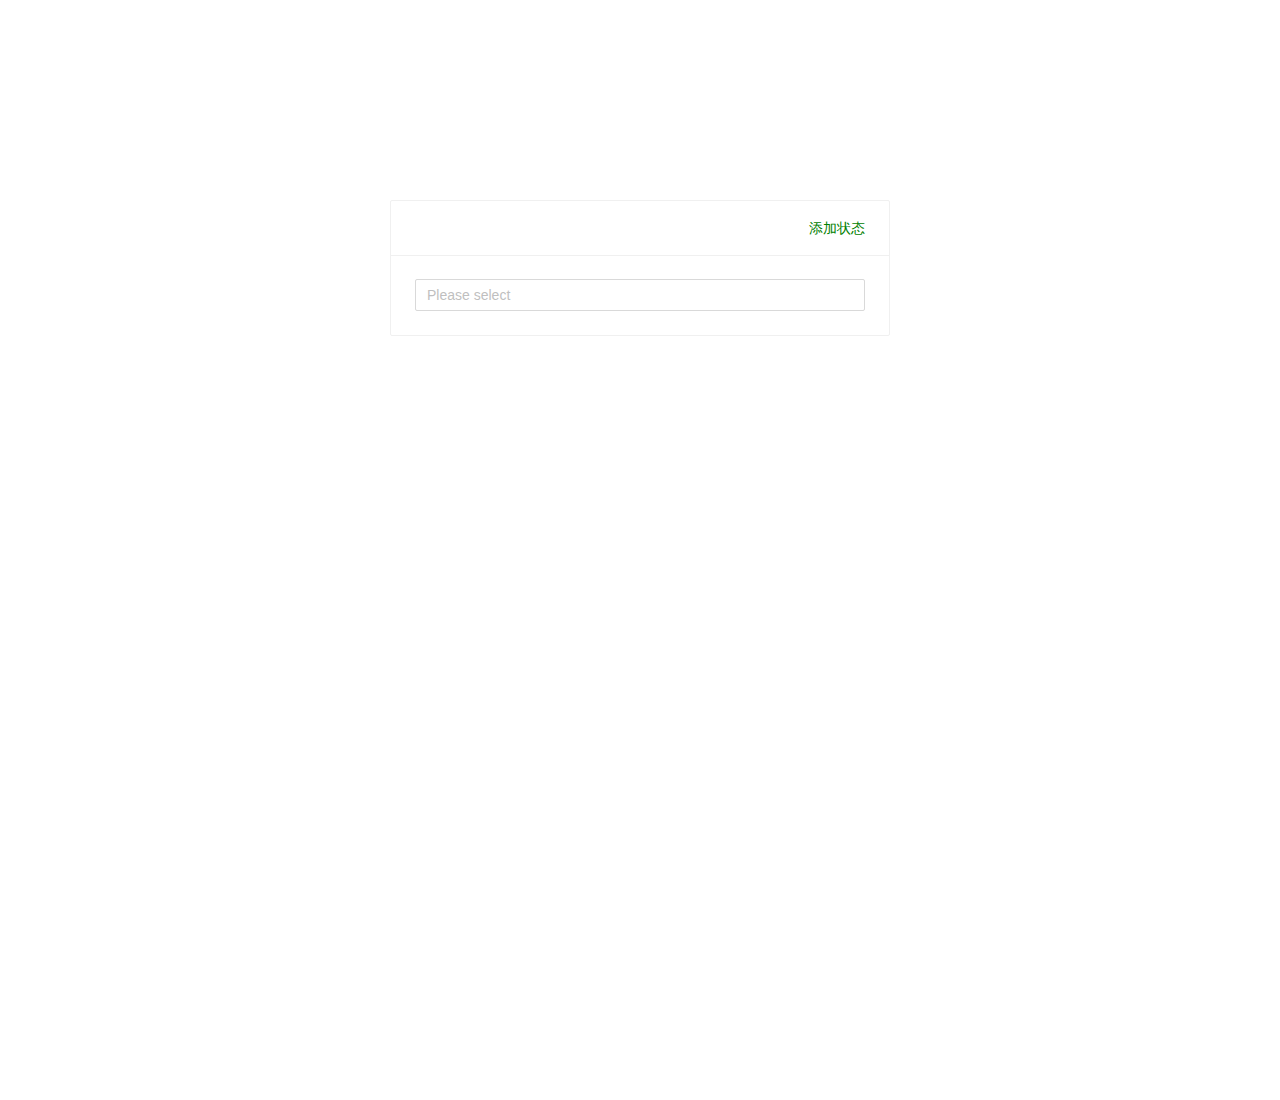
<file: index.html>
<!doctype html><html lang="en"><head><meta charset="utf-8"/><link rel="icon" href="./favicon.ico"/><meta name="viewport" content="width=device-width,initial-scale=1"/><meta name="theme-color" content="#000000"/><meta name="description" content="Web site created using create-react-app"/><link rel="apple-touch-icon" href="./logo192.png"/><link rel="manifest" href="./manifest.json"/><title>React App</title><link href="./static/css/2.0c14ccc9.chunk.css" rel="stylesheet"><link href="./static/css/main.2b382906.chunk.css" rel="stylesheet"></head><body><noscript>You need to enable JavaScript to run this app.</noscript><div id="root"></div><script>!function(e){function r(r){for(var n,i,l=r[0],a=r[1],f=r[2],c=0,s=[];c<l.length;c++)i=l[c],Object.prototype.hasOwnProperty.call(o,i)&&o[i]&&s.push(o[i][0]),o[i]=0;for(n in a)Object.prototype.hasOwnProperty.call(a,n)&&(e[n]=a[n]);for(p&&p(r);s.length;)s.shift()();return u.push.apply(u,f||[]),t()}function t(){for(var e,r=0;r<u.length;r++){for(var t=u[r],n=!0,l=1;l<t.length;l++){var a=t[l];0!==o[a]&&(n=!1)}n&&(u.splice(r--,1),e=i(i.s=t[0]))}return e}var n={},o={1:0},u=[];function i(r){if(n[r])return n[r].exports;var t=n[r]={i:r,l:!1,exports:{}};return e[r].call(t.exports,t,t.exports,i),t.l=!0,t.exports}i.m=e,i.c=n,i.d=function(e,r,t){i.o(e,r)||Object.defineProperty(e,r,{enumerable:!0,get:t})},i.r=function(e){"undefined"!=typeof Symbol&&Symbol.toStringTag&&Object.defineProperty(e,Symbol.toStringTag,{value:"Module"}),Object.defineProperty(e,"__esModule",{value:!0})},i.t=function(e,r){if(1&r&&(e=i(e)),8&r)return e;if(4&r&&"object"==typeof e&&e&&e.__esModule)return e;var t=Object.create(null);if(i.r(t),Object.defineProperty(t,"default",{enumerable:!0,value:e}),2&r&&"string"!=typeof e)for(var n in e)i.d(t,n,function(r){return e[r]}.bind(null,n));return t},i.n=function(e){var r=e&&e.__esModule?function(){return e.default}:function(){return e};return i.d(r,"a",r),r},i.o=function(e,r){return Object.prototype.hasOwnProperty.call(e,r)},i.p="./";var l=this.webpackJsonpkuaihsou=this.webpackJsonpkuaihsou||[],a=l.push.bind(l);l.push=r,l=l.slice();for(var f=0;f<l.length;f++)r(l[f]);var p=a;t()}([])</script><script src="./static/js/2.4a4c2189.chunk.js"></script><script src="./static/js/main.67194e9d.chunk.js"></script></body></html>
</file>
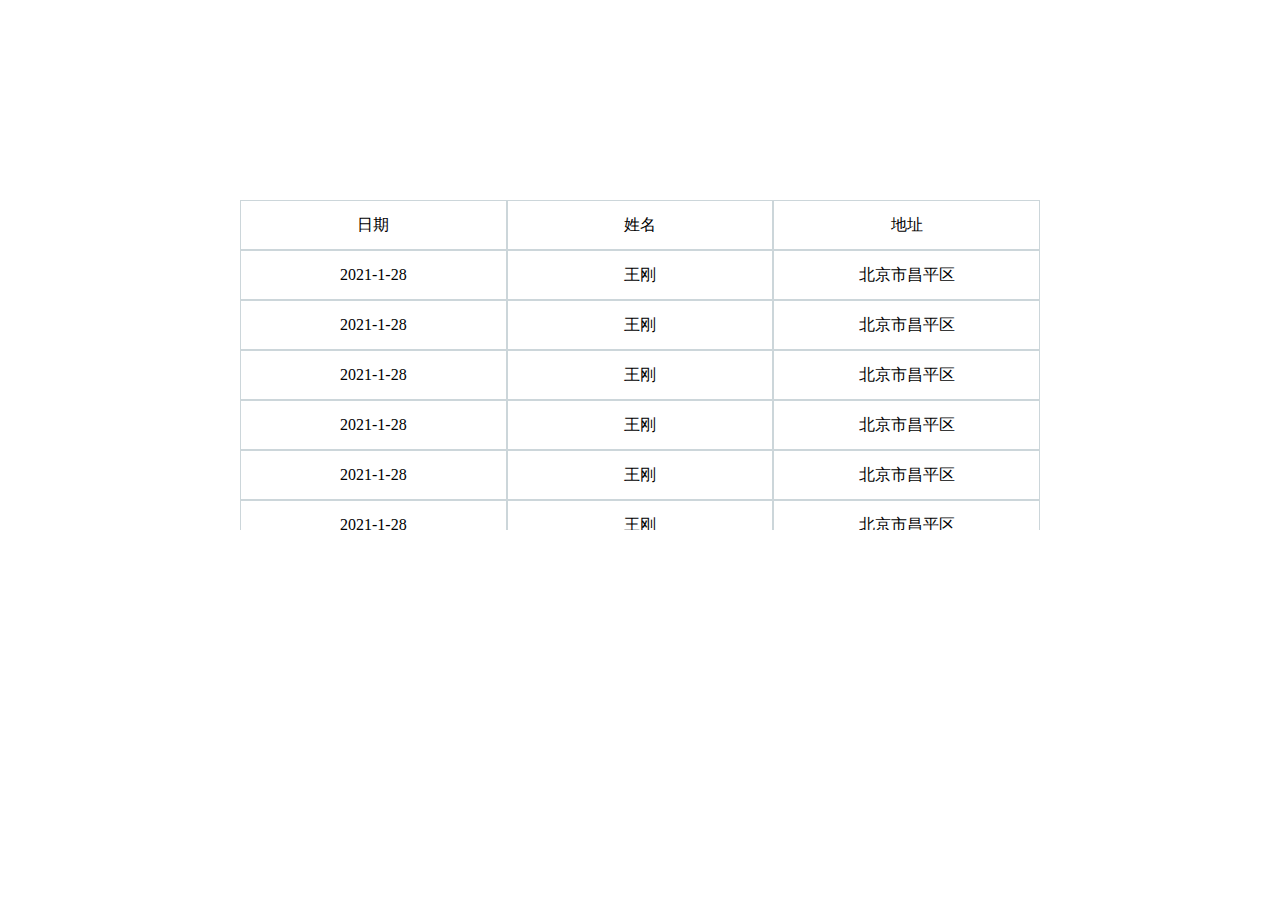
<file: 固定表头.html>
<!DOCTYPE html>
<html lang="en">

<head>
    <meta charset="UTF-8">
    <meta http-equiv="X-UA-Compatible" content="IE=edge">
    <meta name="viewport" content="width=device-width, initial-scale=1.0">
    <title>Document</title>
    <style>

        #items{
            margin:  200px auto;
            width: 800px;
        }
        #t-head  {
            
        }
        #t-head,
        #t-body tr {
            height: 50px;
            display: table;
            width: 100%;
            table-layout: fixed;
            text-align: center;
            
        }

        #t-body {
            display: block;
            height: 280px;
            overflow-y: scroll;
        }
        ::-webkit-scrollbar {
        display: none;
        }
        td{
            border: rgb(204, 214, 218) solid 1px;
        }

        
    </style>
</head>

<body>
    <table id="items" cellspacing="0" cellpadding="0">
        <thead id="t-head">
            <tr>
                <td>日期</td>
                <td>姓名</td>
                <td>地址</td>
            </tr>
        </thead>
        <tbody id="t-body">
            <tr>
                <td>2021-1-28 </td>
                <td>王刚</td>
                <td>北京市昌平区</td>
            </tr>
            <tr>
                <td>2021-1-28 </td>
                <td>王刚</td>
                <td>北京市昌平区</td>
            </tr>
            <tr>
                <td>2021-1-28 </td>
                <td>王刚</td>
                <td>北京市昌平区</td>
            </tr>
            <tr>
                <td>2021-1-28 </td>
                <td>王刚</td>
                <td>北京市昌平区</td>
            </tr>
            <tr>
                <td>2021-1-28 </td>
                <td>王刚</td>
                <td>北京市昌平区</td>
            </tr>
            <tr>
                <td>2021-1-28 </td>
                <td>王刚</td>
                <td>北京市昌平区</td>
            </tr>
            <tr>
                <td>2021-1-28 </td>
                <td>王刚</td>
                <td>北京市昌平区</td>
            </tr>
            <tr>
                <td>2021-1-28 </td>
                <td>王刚</td>
                <td>北京市昌平区</td>
            </tr>
          
        </tbody>
    </table>

</body>

</html>
</file>
<file: static/css/2.0c14ccc9.chunk.css>
[class*=ant-]::-ms-clear,[class*=ant-] input::-ms-clear,[class*=ant-] input::-ms-reveal,[class^=ant-]::-ms-clear,[class^=ant-] input::-ms-clear,[class^=ant-] input::-ms-reveal{display:none}[class*=ant-],[class*=ant-] *,[class*=ant-] :after,[class*=ant-] :before,[class^=ant-],[class^=ant-] *,[class^=ant-] :after,[class^=ant-] :before{-webkit-box-sizing:border-box;box-sizing:border-box}body,html{width:100%;height:100%}input::-ms-clear,input::-ms-reveal{display:none}*,:after,:before{-webkit-box-sizing:border-box;box-sizing:border-box}html{font-family:sans-serif;line-height:1.15;-webkit-text-size-adjust:100%;-ms-text-size-adjust:100%;-ms-overflow-style:scrollbar;-webkit-tap-highlight-color:rgba(0,0,0,0)}@-ms-viewport{width:device-width}body{margin:0;color:rgba(0,0,0,.85);font-size:14px;font-family:-apple-system,BlinkMacSystemFont,"Segoe UI",Roboto,"Helvetica Neue",Arial,"Noto Sans",sans-serif,"Apple Color Emoji","Segoe UI Emoji","Segoe UI Symbol","Noto Color Emoji";font-variant:tabular-nums;line-height:1.5715;background-color:#fff;-webkit-font-feature-settings:"tnum","tnum";font-feature-settings:"tnum","tnum"}[tabindex="-1"]:focus{outline:none!important}hr{-webkit-box-sizing:content-box;box-sizing:content-box;height:0;overflow:visible}h1,h2,h3,h4,h5,h6{margin-top:0;margin-bottom:.5em;color:rgba(0,0,0,.85);font-weight:500}p{margin-top:0;margin-bottom:1em}abbr[data-original-title],abbr[title]{text-decoration:underline;-webkit-text-decoration:underline dotted;text-decoration:underline dotted;border-bottom:0;cursor:help}address{margin-bottom:1em;font-style:normal;line-height:inherit}input[type=number],input[type=password],input[type=text],textarea{-webkit-appearance:none}dl,ol,ul{margin-top:0;margin-bottom:1em}ol ol,ol ul,ul ol,ul ul{margin-bottom:0}dt{font-weight:500}dd{margin-bottom:.5em;margin-left:0}blockquote{margin:0 0 1em}dfn{font-style:italic}b,strong{font-weight:bolder}small{font-size:80%}sub,sup{position:relative;font-size:75%;line-height:0;vertical-align:baseline}sub{bottom:-.25em}sup{top:-.5em}a{color:green;text-decoration:none;background-color:transparent;outline:none;cursor:pointer;-webkit-transition:color .3s;transition:color .3s;-webkit-text-decoration-skip:objects}a:hover{color:#1a8c16}a:active{color:#005903}a:active,a:focus,a:hover{text-decoration:none;outline:0}a[disabled]{color:rgba(0,0,0,.25);cursor:not-allowed;pointer-events:none}code,kbd,pre,samp{font-size:1em;font-family:"SFMono-Regular",Consolas,"Liberation Mono",Menlo,Courier,monospace}pre{margin-top:0;margin-bottom:1em;overflow:auto}figure{margin:0 0 1em}img{vertical-align:middle;border-style:none}svg:not(:root){overflow:hidden}[role=button],a,area,button,input:not([type=range]),label,select,summary,textarea{-ms-touch-action:manipulation;touch-action:manipulation}table{border-collapse:collapse}caption{padding-top:.75em;padding-bottom:.3em;color:rgba(0,0,0,.45);text-align:left;caption-side:bottom}th{text-align:inherit}button,input,optgroup,select,textarea{margin:0;color:inherit;font-size:inherit;font-family:inherit;line-height:inherit}button,input{overflow:visible}button,select{text-transform:none}[type=reset],[type=submit],button,html [type=button]{-webkit-appearance:button}[type=button]::-moz-focus-inner,[type=reset]::-moz-focus-inner,[type=submit]::-moz-focus-inner,button::-moz-focus-inner{padding:0;border-style:none}input[type=checkbox],input[type=radio]{-webkit-box-sizing:border-box;box-sizing:border-box;padding:0}input[type=date],input[type=datetime-local],input[type=month],input[type=time]{-webkit-appearance:listbox}textarea{overflow:auto;resize:vertical}fieldset{min-width:0;margin:0;padding:0;border:0}legend{display:block;width:100%;max-width:100%;margin-bottom:.5em;padding:0;color:inherit;font-size:1.5em;line-height:inherit;white-space:normal}progress{vertical-align:baseline}[type=number]::-webkit-inner-spin-button,[type=number]::-webkit-outer-spin-button{height:auto}[type=search]{outline-offset:-2px;-webkit-appearance:none}[type=search]::-webkit-search-cancel-button,[type=search]::-webkit-search-decoration{-webkit-appearance:none}::-webkit-file-upload-button{font:inherit;-webkit-appearance:button}output{display:inline-block}summary{display:list-item}template{display:none}[hidden]{display:none!important}mark{padding:.2em;background-color:#feffe6}::-moz-selection{color:#fff;background:green}::selection{color:#fff;background:green}.clearfix:after,.clearfix:before{display:table;content:""}.clearfix:after{clear:both}.anticon{display:inline-block;color:inherit;font-style:normal;line-height:0;text-align:center;text-transform:none;vertical-align:-.125em;text-rendering:optimizeLegibility;-webkit-font-smoothing:antialiased;-moz-osx-font-smoothing:grayscale}.anticon>*{line-height:1}.anticon svg{display:inline-block}.anticon:before{display:none}.anticon .anticon-icon{display:block}.anticon[tabindex]{cursor:pointer}.anticon-spin,.anticon-spin:before{display:inline-block;-webkit-animation:loadingCircle 1s linear infinite;animation:loadingCircle 1s linear infinite}.ant-fade-appear,.ant-fade-enter,.ant-fade-leave{-webkit-animation-duration:.2s;animation-duration:.2s;-webkit-animation-fill-mode:both;animation-fill-mode:both;-webkit-animation-play-state:paused;animation-play-state:paused}.ant-fade-appear.ant-fade-appear-active,.ant-fade-enter.ant-fade-enter-active{-webkit-animation-name:antFadeIn;animation-name:antFadeIn;-webkit-animation-play-state:running;animation-play-state:running}.ant-fade-leave.ant-fade-leave-active{-webkit-animation-name:antFadeOut;animation-name:antFadeOut;-webkit-animation-play-state:running;animation-play-state:running;pointer-events:none}.ant-fade-appear,.ant-fade-enter{opacity:0}.ant-fade-appear,.ant-fade-enter,.ant-fade-leave{-webkit-animation-timing-function:linear;animation-timing-function:linear}@-webkit-keyframes antFadeIn{0%{opacity:0}to{opacity:1}}@keyframes antFadeIn{0%{opacity:0}to{opacity:1}}@-webkit-keyframes antFadeOut{0%{opacity:1}to{opacity:0}}@keyframes antFadeOut{0%{opacity:1}to{opacity:0}}.ant-move-up-appear,.ant-move-up-enter,.ant-move-up-leave{-webkit-animation-duration:.2s;animation-duration:.2s;-webkit-animation-fill-mode:both;animation-fill-mode:both;-webkit-animation-play-state:paused;animation-play-state:paused}.ant-move-up-appear.ant-move-up-appear-active,.ant-move-up-enter.ant-move-up-enter-active{-webkit-animation-name:antMoveUpIn;animation-name:antMoveUpIn;-webkit-animation-play-state:running;animation-play-state:running}.ant-move-up-leave.ant-move-up-leave-active{-webkit-animation-name:antMoveUpOut;animation-name:antMoveUpOut;-webkit-animation-play-state:running;animation-play-state:running;pointer-events:none}.ant-move-up-appear,.ant-move-up-enter{opacity:0;-webkit-animation-timing-function:cubic-bezier(.08,.82,.17,1);animation-timing-function:cubic-bezier(.08,.82,.17,1)}.ant-move-up-leave{-webkit-animation-timing-function:cubic-bezier(.6,.04,.98,.34);animation-timing-function:cubic-bezier(.6,.04,.98,.34)}.ant-move-down-appear,.ant-move-down-enter,.ant-move-down-leave{-webkit-animation-duration:.2s;animation-duration:.2s;-webkit-animation-fill-mode:both;animation-fill-mode:both;-webkit-animation-play-state:paused;animation-play-state:paused}.ant-move-down-appear.ant-move-down-appear-active,.ant-move-down-enter.ant-move-down-enter-active{-webkit-animation-name:antMoveDownIn;animation-name:antMoveDownIn;-webkit-animation-play-state:running;animation-play-state:running}.ant-move-down-leave.ant-move-down-leave-active{-webkit-animation-name:antMoveDownOut;animation-name:antMoveDownOut;-webkit-animation-play-state:running;animation-play-state:running;pointer-events:none}.ant-move-down-appear,.ant-move-down-enter{opacity:0;-webkit-animation-timing-function:cubic-bezier(.08,.82,.17,1);animation-timing-function:cubic-bezier(.08,.82,.17,1)}.ant-move-down-leave{-webkit-animation-timing-function:cubic-bezier(.6,.04,.98,.34);animation-timing-function:cubic-bezier(.6,.04,.98,.34)}.ant-move-left-appear,.ant-move-left-enter,.ant-move-left-leave{-webkit-animation-duration:.2s;animation-duration:.2s;-webkit-animation-fill-mode:both;animation-fill-mode:both;-webkit-animation-play-state:paused;animation-play-state:paused}.ant-move-left-appear.ant-move-left-appear-active,.ant-move-left-enter.ant-move-left-enter-active{-webkit-animation-name:antMoveLeftIn;animation-name:antMoveLeftIn;-webkit-animation-play-state:running;animation-play-state:running}.ant-move-left-leave.ant-move-left-leave-active{-webkit-animation-name:antMoveLeftOut;animation-name:antMoveLeftOut;-webkit-animation-play-state:running;animation-play-state:running;pointer-events:none}.ant-move-left-appear,.ant-move-left-enter{opacity:0;-webkit-animation-timing-function:cubic-bezier(.08,.82,.17,1);animation-timing-function:cubic-bezier(.08,.82,.17,1)}.ant-move-left-leave{-webkit-animation-timing-function:cubic-bezier(.6,.04,.98,.34);animation-timing-function:cubic-bezier(.6,.04,.98,.34)}.ant-move-right-appear,.ant-move-right-enter,.ant-move-right-leave{-webkit-animation-duration:.2s;animation-duration:.2s;-webkit-animation-fill-mode:both;animation-fill-mode:both;-webkit-animation-play-state:paused;animation-play-state:paused}.ant-move-right-appear.ant-move-right-appear-active,.ant-move-right-enter.ant-move-right-enter-active{-webkit-animation-name:antMoveRightIn;animation-name:antMoveRightIn;-webkit-animation-play-state:running;animation-play-state:running}.ant-move-right-leave.ant-move-right-leave-active{-webkit-animation-name:antMoveRightOut;animation-name:antMoveRightOut;-webkit-animation-play-state:running;animation-play-state:running;pointer-events:none}.ant-move-right-appear,.ant-move-right-enter{opacity:0;-webkit-animation-timing-function:cubic-bezier(.08,.82,.17,1);animation-timing-function:cubic-bezier(.08,.82,.17,1)}.ant-move-right-leave{-webkit-animation-timing-function:cubic-bezier(.6,.04,.98,.34);animation-timing-function:cubic-bezier(.6,.04,.98,.34)}@-webkit-keyframes antMoveDownIn{0%{-webkit-transform:translateY(100%);transform:translateY(100%);-webkit-transform-origin:0 0;transform-origin:0 0;opacity:0}to{-webkit-transform:translateY(0);transform:translateY(0);-webkit-transform-origin:0 0;transform-origin:0 0;opacity:1}}@keyframes antMoveDownIn{0%{-webkit-transform:translateY(100%);transform:translateY(100%);-webkit-transform-origin:0 0;transform-origin:0 0;opacity:0}to{-webkit-transform:translateY(0);transform:translateY(0);-webkit-transform-origin:0 0;transform-origin:0 0;opacity:1}}@-webkit-keyframes antMoveDownOut{0%{-webkit-transform:translateY(0);transform:translateY(0);-webkit-transform-origin:0 0;transform-origin:0 0;opacity:1}to{-webkit-transform:translateY(100%);transform:translateY(100%);-webkit-transform-origin:0 0;transform-origin:0 0;opacity:0}}@keyframes antMoveDownOut{0%{-webkit-transform:translateY(0);transform:translateY(0);-webkit-transform-origin:0 0;transform-origin:0 0;opacity:1}to{-webkit-transform:translateY(100%);transform:translateY(100%);-webkit-transform-origin:0 0;transform-origin:0 0;opacity:0}}@-webkit-keyframes antMoveLeftIn{0%{-webkit-transform:translateX(-100%);transform:translateX(-100%);-webkit-transform-origin:0 0;transform-origin:0 0;opacity:0}to{-webkit-transform:translateX(0);transform:translateX(0);-webkit-transform-origin:0 0;transform-origin:0 0;opacity:1}}@keyframes antMoveLeftIn{0%{-webkit-transform:translateX(-100%);transform:translateX(-100%);-webkit-transform-origin:0 0;transform-origin:0 0;opacity:0}to{-webkit-transform:translateX(0);transform:translateX(0);-webkit-transform-origin:0 0;transform-origin:0 0;opacity:1}}@-webkit-keyframes antMoveLeftOut{0%{-webkit-transform:translateX(0);transform:translateX(0);-webkit-transform-origin:0 0;transform-origin:0 0;opacity:1}to{-webkit-transform:translateX(-100%);transform:translateX(-100%);-webkit-transform-origin:0 0;transform-origin:0 0;opacity:0}}@keyframes antMoveLeftOut{0%{-webkit-transform:translateX(0);transform:translateX(0);-webkit-transform-origin:0 0;transform-origin:0 0;opacity:1}to{-webkit-transform:translateX(-100%);transform:translateX(-100%);-webkit-transform-origin:0 0;transform-origin:0 0;opacity:0}}@-webkit-keyframes antMoveRightIn{0%{-webkit-transform:translateX(100%);transform:translateX(100%);-webkit-transform-origin:0 0;transform-origin:0 0;opacity:0}to{-webkit-transform:translateX(0);transform:translateX(0);-webkit-transform-origin:0 0;transform-origin:0 0;opacity:1}}@keyframes antMoveRightIn{0%{-webkit-transform:translateX(100%);transform:translateX(100%);-webkit-transform-origin:0 0;transform-origin:0 0;opacity:0}to{-webkit-transform:translateX(0);transform:translateX(0);-webkit-transform-origin:0 0;transform-origin:0 0;opacity:1}}@-webkit-keyframes antMoveRightOut{0%{-webkit-transform:translateX(0);transform:translateX(0);-webkit-transform-origin:0 0;transform-origin:0 0;opacity:1}to{-webkit-transform:translateX(100%);transform:translateX(100%);-webkit-transform-origin:0 0;transform-origin:0 0;opacity:0}}@keyframes antMoveRightOut{0%{-webkit-transform:translateX(0);transform:translateX(0);-webkit-transform-origin:0 0;transform-origin:0 0;opacity:1}to{-webkit-transform:translateX(100%);transform:translateX(100%);-webkit-transform-origin:0 0;transform-origin:0 0;opacity:0}}@-webkit-keyframes antMoveUpIn{0%{-webkit-transform:translateY(-100%);transform:translateY(-100%);-webkit-transform-origin:0 0;transform-origin:0 0;opacity:0}to{-webkit-transform:translateY(0);transform:translateY(0);-webkit-transform-origin:0 0;transform-origin:0 0;opacity:1}}@keyframes antMoveUpIn{0%{-webkit-transform:translateY(-100%);transform:translateY(-100%);-webkit-transform-origin:0 0;transform-origin:0 0;opacity:0}to{-webkit-transform:translateY(0);transform:translateY(0);-webkit-transform-origin:0 0;transform-origin:0 0;opacity:1}}@-webkit-keyframes antMoveUpOut{0%{-webkit-transform:translateY(0);transform:translateY(0);-webkit-transform-origin:0 0;transform-origin:0 0;opacity:1}to{-webkit-transform:translateY(-100%);transform:translateY(-100%);-webkit-transform-origin:0 0;transform-origin:0 0;opacity:0}}@keyframes antMoveUpOut{0%{-webkit-transform:translateY(0);transform:translateY(0);-webkit-transform-origin:0 0;transform-origin:0 0;opacity:1}to{-webkit-transform:translateY(-100%);transform:translateY(-100%);-webkit-transform-origin:0 0;transform-origin:0 0;opacity:0}}@-webkit-keyframes loadingCircle{to{-webkit-transform:rotate(1turn);transform:rotate(1turn)}}@keyframes loadingCircle{to{-webkit-transform:rotate(1turn);transform:rotate(1turn)}}[ant-click-animating-without-extra-node=true],[ant-click-animating=true]{position:relative}html{--antd-wave-shadow-color:green;--scroll-bar:0}.ant-click-animating-node,[ant-click-animating-without-extra-node=true]:after{position:absolute;top:0;right:0;bottom:0;left:0;display:block;border-radius:inherit;-webkit-box-shadow:0 0 0 0 green;box-shadow:0 0 0 0 green;-webkit-box-shadow:0 0 0 0 var(--antd-wave-shadow-color);box-shadow:0 0 0 0 var(--antd-wave-shadow-color);opacity:.2;-webkit-animation:fadeEffect 2s cubic-bezier(.08,.82,.17,1),waveEffect .4s cubic-bezier(.08,.82,.17,1);animation:fadeEffect 2s cubic-bezier(.08,.82,.17,1),waveEffect .4s cubic-bezier(.08,.82,.17,1);-webkit-animation-fill-mode:forwards;animation-fill-mode:forwards;content:"";pointer-events:none}@-webkit-keyframes waveEffect{to{-webkit-box-shadow:0 0 0 green;box-shadow:0 0 0 green;-webkit-box-shadow:0 0 0 6px green;box-shadow:0 0 0 6px green;-webkit-box-shadow:0 0 0 6px var(--antd-wave-shadow-color);box-shadow:0 0 0 6px var(--antd-wave-shadow-color)}}@keyframes waveEffect{to{-webkit-box-shadow:0 0 0 green;box-shadow:0 0 0 green;-webkit-box-shadow:0 0 0 6px green;box-shadow:0 0 0 6px green;-webkit-box-shadow:0 0 0 6px var(--antd-wave-shadow-color);box-shadow:0 0 0 6px var(--antd-wave-shadow-color)}}@-webkit-keyframes fadeEffect{to{opacity:0}}@keyframes fadeEffect{to{opacity:0}}.ant-slide-up-appear,.ant-slide-up-enter,.ant-slide-up-leave{-webkit-animation-duration:.2s;animation-duration:.2s;-webkit-animation-fill-mode:both;animation-fill-mode:both;-webkit-animation-play-state:paused;animation-play-state:paused}.ant-slide-up-appear.ant-slide-up-appear-active,.ant-slide-up-enter.ant-slide-up-enter-active{-webkit-animation-name:antSlideUpIn;animation-name:antSlideUpIn;-webkit-animation-play-state:running;animation-play-state:running}.ant-slide-up-leave.ant-slide-up-leave-active{-webkit-animation-name:antSlideUpOut;animation-name:antSlideUpOut;-webkit-animation-play-state:running;animation-play-state:running;pointer-events:none}.ant-slide-up-appear,.ant-slide-up-enter{opacity:0;-webkit-animation-timing-function:cubic-bezier(.23,1,.32,1);animation-timing-function:cubic-bezier(.23,1,.32,1)}.ant-slide-up-leave{-webkit-animation-timing-function:cubic-bezier(.755,.05,.855,.06);animation-timing-function:cubic-bezier(.755,.05,.855,.06)}.ant-slide-down-appear,.ant-slide-down-enter,.ant-slide-down-leave{-webkit-animation-duration:.2s;animation-duration:.2s;-webkit-animation-fill-mode:both;animation-fill-mode:both;-webkit-animation-play-state:paused;animation-play-state:paused}.ant-slide-down-appear.ant-slide-down-appear-active,.ant-slide-down-enter.ant-slide-down-enter-active{-webkit-animation-name:antSlideDownIn;animation-name:antSlideDownIn;-webkit-animation-play-state:running;animation-play-state:running}.ant-slide-down-leave.ant-slide-down-leave-active{-webkit-animation-name:antSlideDownOut;animation-name:antSlideDownOut;-webkit-animation-play-state:running;animation-play-state:running;pointer-events:none}.ant-slide-down-appear,.ant-slide-down-enter{opacity:0;-webkit-animation-timing-function:cubic-bezier(.23,1,.32,1);animation-timing-function:cubic-bezier(.23,1,.32,1)}.ant-slide-down-leave{-webkit-animation-timing-function:cubic-bezier(.755,.05,.855,.06);animation-timing-function:cubic-bezier(.755,.05,.855,.06)}.ant-slide-left-appear,.ant-slide-left-enter,.ant-slide-left-leave{-webkit-animation-duration:.2s;animation-duration:.2s;-webkit-animation-fill-mode:both;animation-fill-mode:both;-webkit-animation-play-state:paused;animation-play-state:paused}.ant-slide-left-appear.ant-slide-left-appear-active,.ant-slide-left-enter.ant-slide-left-enter-active{-webkit-animation-name:antSlideLeftIn;animation-name:antSlideLeftIn;-webkit-animation-play-state:running;animation-play-state:running}.ant-slide-left-leave.ant-slide-left-leave-active{-webkit-animation-name:antSlideLeftOut;animation-name:antSlideLeftOut;-webkit-animation-play-state:running;animation-play-state:running;pointer-events:none}.ant-slide-left-appear,.ant-slide-left-enter{opacity:0;-webkit-animation-timing-function:cubic-bezier(.23,1,.32,1);animation-timing-function:cubic-bezier(.23,1,.32,1)}.ant-slide-left-leave{-webkit-animation-timing-function:cubic-bezier(.755,.05,.855,.06);animation-timing-function:cubic-bezier(.755,.05,.855,.06)}.ant-slide-right-appear,.ant-slide-right-enter,.ant-slide-right-leave{-webkit-animation-duration:.2s;animation-duration:.2s;-webkit-animation-fill-mode:both;animation-fill-mode:both;-webkit-animation-play-state:paused;animation-play-state:paused}.ant-slide-right-appear.ant-slide-right-appear-active,.ant-slide-right-enter.ant-slide-right-enter-active{-webkit-animation-name:antSlideRightIn;animation-name:antSlideRightIn;-webkit-animation-play-state:running;animation-play-state:running}.ant-slide-right-leave.ant-slide-right-leave-active{-webkit-animation-name:antSlideRightOut;animation-name:antSlideRightOut;-webkit-animation-play-state:running;animation-play-state:running;pointer-events:none}.ant-slide-right-appear,.ant-slide-right-enter{opacity:0;-webkit-animation-timing-function:cubic-bezier(.23,1,.32,1);animation-timing-function:cubic-bezier(.23,1,.32,1)}.ant-slide-right-leave{-webkit-animation-timing-function:cubic-bezier(.755,.05,.855,.06);animation-timing-function:cubic-bezier(.755,.05,.855,.06)}@-webkit-keyframes antSlideUpIn{0%{-webkit-transform:scaleY(.8);transform:scaleY(.8);-webkit-transform-origin:0 0;transform-origin:0 0;opacity:0}to{-webkit-transform:scaleY(1);transform:scaleY(1);-webkit-transform-origin:0 0;transform-origin:0 0;opacity:1}}@keyframes antSlideUpIn{0%{-webkit-transform:scaleY(.8);transform:scaleY(.8);-webkit-transform-origin:0 0;transform-origin:0 0;opacity:0}to{-webkit-transform:scaleY(1);transform:scaleY(1);-webkit-transform-origin:0 0;transform-origin:0 0;opacity:1}}@-webkit-keyframes antSlideUpOut{0%{-webkit-transform:scaleY(1);transform:scaleY(1);-webkit-transform-origin:0 0;transform-origin:0 0;opacity:1}to{-webkit-transform:scaleY(.8);transform:scaleY(.8);-webkit-transform-origin:0 0;transform-origin:0 0;opacity:0}}@keyframes antSlideUpOut{0%{-webkit-transform:scaleY(1);transform:scaleY(1);-webkit-transform-origin:0 0;transform-origin:0 0;opacity:1}to{-webkit-transform:scaleY(.8);transform:scaleY(.8);-webkit-transform-origin:0 0;transform-origin:0 0;opacity:0}}@-webkit-keyframes antSlideDownIn{0%{-webkit-transform:scaleY(.8);transform:scaleY(.8);-webkit-transform-origin:100% 100%;transform-origin:100% 100%;opacity:0}to{-webkit-transform:scaleY(1);transform:scaleY(1);-webkit-transform-origin:100% 100%;transform-origin:100% 100%;opacity:1}}@keyframes antSlideDownIn{0%{-webkit-transform:scaleY(.8);transform:scaleY(.8);-webkit-transform-origin:100% 100%;transform-origin:100% 100%;opacity:0}to{-webkit-transform:scaleY(1);transform:scaleY(1);-webkit-transform-origin:100% 100%;transform-origin:100% 100%;opacity:1}}@-webkit-keyframes antSlideDownOut{0%{-webkit-transform:scaleY(1);transform:scaleY(1);-webkit-transform-origin:100% 100%;transform-origin:100% 100%;opacity:1}to{-webkit-transform:scaleY(.8);transform:scaleY(.8);-webkit-transform-origin:100% 100%;transform-origin:100% 100%;opacity:0}}@keyframes antSlideDownOut{0%{-webkit-transform:scaleY(1);transform:scaleY(1);-webkit-transform-origin:100% 100%;transform-origin:100% 100%;opacity:1}to{-webkit-transform:scaleY(.8);transform:scaleY(.8);-webkit-transform-origin:100% 100%;transform-origin:100% 100%;opacity:0}}@-webkit-keyframes antSlideLeftIn{0%{-webkit-transform:scaleX(.8);transform:scaleX(.8);-webkit-transform-origin:0 0;transform-origin:0 0;opacity:0}to{-webkit-transform:scaleX(1);transform:scaleX(1);-webkit-transform-origin:0 0;transform-origin:0 0;opacity:1}}@keyframes antSlideLeftIn{0%{-webkit-transform:scaleX(.8);transform:scaleX(.8);-webkit-transform-origin:0 0;transform-origin:0 0;opacity:0}to{-webkit-transform:scaleX(1);transform:scaleX(1);-webkit-transform-origin:0 0;transform-origin:0 0;opacity:1}}@-webkit-keyframes antSlideLeftOut{0%{-webkit-transform:scaleX(1);transform:scaleX(1);-webkit-transform-origin:0 0;transform-origin:0 0;opacity:1}to{-webkit-transform:scaleX(.8);transform:scaleX(.8);-webkit-transform-origin:0 0;transform-origin:0 0;opacity:0}}@keyframes antSlideLeftOut{0%{-webkit-transform:scaleX(1);transform:scaleX(1);-webkit-transform-origin:0 0;transform-origin:0 0;opacity:1}to{-webkit-transform:scaleX(.8);transform:scaleX(.8);-webkit-transform-origin:0 0;transform-origin:0 0;opacity:0}}@-webkit-keyframes antSlideRightIn{0%{-webkit-transform:scaleX(.8);transform:scaleX(.8);-webkit-transform-origin:100% 0;transform-origin:100% 0;opacity:0}to{-webkit-transform:scaleX(1);transform:scaleX(1);-webkit-transform-origin:100% 0;transform-origin:100% 0;opacity:1}}@keyframes antSlideRightIn{0%{-webkit-transform:scaleX(.8);transform:scaleX(.8);-webkit-transform-origin:100% 0;transform-origin:100% 0;opacity:0}to{-webkit-transform:scaleX(1);transform:scaleX(1);-webkit-transform-origin:100% 0;transform-origin:100% 0;opacity:1}}@-webkit-keyframes antSlideRightOut{0%{-webkit-transform:scaleX(1);transform:scaleX(1);-webkit-transform-origin:100% 0;transform-origin:100% 0;opacity:1}to{-webkit-transform:scaleX(.8);transform:scaleX(.8);-webkit-transform-origin:100% 0;transform-origin:100% 0;opacity:0}}@keyframes antSlideRightOut{0%{-webkit-transform:scaleX(1);transform:scaleX(1);-webkit-transform-origin:100% 0;transform-origin:100% 0;opacity:1}to{-webkit-transform:scaleX(.8);transform:scaleX(.8);-webkit-transform-origin:100% 0;transform-origin:100% 0;opacity:0}}.ant-zoom-appear,.ant-zoom-enter,.ant-zoom-leave{-webkit-animation-duration:.2s;animation-duration:.2s;-webkit-animation-fill-mode:both;animation-fill-mode:both;-webkit-animation-play-state:paused;animation-play-state:paused}.ant-zoom-appear.ant-zoom-appear-active,.ant-zoom-enter.ant-zoom-enter-active{-webkit-animation-name:antZoomIn;animation-name:antZoomIn;-webkit-animation-play-state:running;animation-play-state:running}.ant-zoom-leave.ant-zoom-leave-active{-webkit-animation-name:antZoomOut;animation-name:antZoomOut;-webkit-animation-play-state:running;animation-play-state:running;pointer-events:none}.ant-zoom-appear,.ant-zoom-enter{-webkit-transform:scale(0);transform:scale(0);opacity:0;-webkit-animation-timing-function:cubic-bezier(.08,.82,.17,1);animation-timing-function:cubic-bezier(.08,.82,.17,1)}.ant-zoom-appear-prepare,.ant-zoom-enter-prepare{-webkit-transform:none;transform:none}.ant-zoom-leave{-webkit-animation-timing-function:cubic-bezier(.78,.14,.15,.86);animation-timing-function:cubic-bezier(.78,.14,.15,.86)}.ant-zoom-big-appear,.ant-zoom-big-enter,.ant-zoom-big-leave{-webkit-animation-duration:.2s;animation-duration:.2s;-webkit-animation-fill-mode:both;animation-fill-mode:both;-webkit-animation-play-state:paused;animation-play-state:paused}.ant-zoom-big-appear.ant-zoom-big-appear-active,.ant-zoom-big-enter.ant-zoom-big-enter-active{-webkit-animation-name:antZoomBigIn;animation-name:antZoomBigIn;-webkit-animation-play-state:running;animation-play-state:running}.ant-zoom-big-leave.ant-zoom-big-leave-active{-webkit-animation-name:antZoomBigOut;animation-name:antZoomBigOut;-webkit-animation-play-state:running;animation-play-state:running;pointer-events:none}.ant-zoom-big-appear,.ant-zoom-big-enter{-webkit-transform:scale(0);transform:scale(0);opacity:0;-webkit-animation-timing-function:cubic-bezier(.08,.82,.17,1);animation-timing-function:cubic-bezier(.08,.82,.17,1)}.ant-zoom-big-appear-prepare,.ant-zoom-big-enter-prepare{-webkit-transform:none;transform:none}.ant-zoom-big-leave{-webkit-animation-timing-function:cubic-bezier(.78,.14,.15,.86);animation-timing-function:cubic-bezier(.78,.14,.15,.86)}.ant-zoom-big-fast-appear,.ant-zoom-big-fast-enter,.ant-zoom-big-fast-leave{-webkit-animation-duration:.1s;animation-duration:.1s;-webkit-animation-fill-mode:both;animation-fill-mode:both;-webkit-animation-play-state:paused;animation-play-state:paused}.ant-zoom-big-fast-appear.ant-zoom-big-fast-appear-active,.ant-zoom-big-fast-enter.ant-zoom-big-fast-enter-active{-webkit-animation-name:antZoomBigIn;animation-name:antZoomBigIn;-webkit-animation-play-state:running;animation-play-state:running}.ant-zoom-big-fast-leave.ant-zoom-big-fast-leave-active{-webkit-animation-name:antZoomBigOut;animation-name:antZoomBigOut;-webkit-animation-play-state:running;animation-play-state:running;pointer-events:none}.ant-zoom-big-fast-appear,.ant-zoom-big-fast-enter{-webkit-transform:scale(0);transform:scale(0);opacity:0;-webkit-animation-timing-function:cubic-bezier(.08,.82,.17,1);animation-timing-function:cubic-bezier(.08,.82,.17,1)}.ant-zoom-big-fast-appear-prepare,.ant-zoom-big-fast-enter-prepare{-webkit-transform:none;transform:none}.ant-zoom-big-fast-leave{-webkit-animation-timing-function:cubic-bezier(.78,.14,.15,.86);animation-timing-function:cubic-bezier(.78,.14,.15,.86)}.ant-zoom-up-appear,.ant-zoom-up-enter,.ant-zoom-up-leave{-webkit-animation-duration:.2s;animation-duration:.2s;-webkit-animation-fill-mode:both;animation-fill-mode:both;-webkit-animation-play-state:paused;animation-play-state:paused}.ant-zoom-up-appear.ant-zoom-up-appear-active,.ant-zoom-up-enter.ant-zoom-up-enter-active{-webkit-animation-name:antZoomUpIn;animation-name:antZoomUpIn;-webkit-animation-play-state:running;animation-play-state:running}.ant-zoom-up-leave.ant-zoom-up-leave-active{-webkit-animation-name:antZoomUpOut;animation-name:antZoomUpOut;-webkit-animation-play-state:running;animation-play-state:running;pointer-events:none}.ant-zoom-up-appear,.ant-zoom-up-enter{-webkit-transform:scale(0);transform:scale(0);opacity:0;-webkit-animation-timing-function:cubic-bezier(.08,.82,.17,1);animation-timing-function:cubic-bezier(.08,.82,.17,1)}.ant-zoom-up-appear-prepare,.ant-zoom-up-enter-prepare{-webkit-transform:none;transform:none}.ant-zoom-up-leave{-webkit-animation-timing-function:cubic-bezier(.78,.14,.15,.86);animation-timing-function:cubic-bezier(.78,.14,.15,.86)}.ant-zoom-down-appear,.ant-zoom-down-enter,.ant-zoom-down-leave{-webkit-animation-duration:.2s;animation-duration:.2s;-webkit-animation-fill-mode:both;animation-fill-mode:both;-webkit-animation-play-state:paused;animation-play-state:paused}.ant-zoom-down-appear.ant-zoom-down-appear-active,.ant-zoom-down-enter.ant-zoom-down-enter-active{-webkit-animation-name:antZoomDownIn;animation-name:antZoomDownIn;-webkit-animation-play-state:running;animation-play-state:running}.ant-zoom-down-leave.ant-zoom-down-leave-active{-webkit-animation-name:antZoomDownOut;animation-name:antZoomDownOut;-webkit-animation-play-state:running;animation-play-state:running;pointer-events:none}.ant-zoom-down-appear,.ant-zoom-down-enter{-webkit-transform:scale(0);transform:scale(0);opacity:0;-webkit-animation-timing-function:cubic-bezier(.08,.82,.17,1);animation-timing-function:cubic-bezier(.08,.82,.17,1)}.ant-zoom-down-appear-prepare,.ant-zoom-down-enter-prepare{-webkit-transform:none;transform:none}.ant-zoom-down-leave{-webkit-animation-timing-function:cubic-bezier(.78,.14,.15,.86);animation-timing-function:cubic-bezier(.78,.14,.15,.86)}.ant-zoom-left-appear,.ant-zoom-left-enter,.ant-zoom-left-leave{-webkit-animation-duration:.2s;animation-duration:.2s;-webkit-animation-fill-mode:both;animation-fill-mode:both;-webkit-animation-play-state:paused;animation-play-state:paused}.ant-zoom-left-appear.ant-zoom-left-appear-active,.ant-zoom-left-enter.ant-zoom-left-enter-active{-webkit-animation-name:antZoomLeftIn;animation-name:antZoomLeftIn;-webkit-animation-play-state:running;animation-play-state:running}.ant-zoom-left-leave.ant-zoom-left-leave-active{-webkit-animation-name:antZoomLeftOut;animation-name:antZoomLeftOut;-webkit-animation-play-state:running;animation-play-state:running;pointer-events:none}.ant-zoom-left-appear,.ant-zoom-left-enter{-webkit-transform:scale(0);transform:scale(0);opacity:0;-webkit-animation-timing-function:cubic-bezier(.08,.82,.17,1);animation-timing-function:cubic-bezier(.08,.82,.17,1)}.ant-zoom-left-appear-prepare,.ant-zoom-left-enter-prepare{-webkit-transform:none;transform:none}.ant-zoom-left-leave{-webkit-animation-timing-function:cubic-bezier(.78,.14,.15,.86);animation-timing-function:cubic-bezier(.78,.14,.15,.86)}.ant-zoom-right-appear,.ant-zoom-right-enter,.ant-zoom-right-leave{-webkit-animation-duration:.2s;animation-duration:.2s;-webkit-animation-fill-mode:both;animation-fill-mode:both;-webkit-animation-play-state:paused;animation-play-state:paused}.ant-zoom-right-appear.ant-zoom-right-appear-active,.ant-zoom-right-enter.ant-zoom-right-enter-active{-webkit-animation-name:antZoomRightIn;animation-name:antZoomRightIn;-webkit-animation-play-state:running;animation-play-state:running}.ant-zoom-right-leave.ant-zoom-right-leave-active{-webkit-animation-name:antZoomRightOut;animation-name:antZoomRightOut;-webkit-animation-play-state:running;animation-play-state:running;pointer-events:none}.ant-zoom-right-appear,.ant-zoom-right-enter{-webkit-transform:scale(0);transform:scale(0);opacity:0;-webkit-animation-timing-function:cubic-bezier(.08,.82,.17,1);animation-timing-function:cubic-bezier(.08,.82,.17,1)}.ant-zoom-right-appear-prepare,.ant-zoom-right-enter-prepare{-webkit-transform:none;transform:none}.ant-zoom-right-leave{-webkit-animation-timing-function:cubic-bezier(.78,.14,.15,.86);animation-timing-function:cubic-bezier(.78,.14,.15,.86)}@-webkit-keyframes antZoomIn{0%{-webkit-transform:scale(.2);transform:scale(.2);opacity:0}to{-webkit-transform:scale(1);transform:scale(1);opacity:1}}@keyframes antZoomIn{0%{-webkit-transform:scale(.2);transform:scale(.2);opacity:0}to{-webkit-transform:scale(1);transform:scale(1);opacity:1}}@-webkit-keyframes antZoomOut{0%{-webkit-transform:scale(1);transform:scale(1)}to{-webkit-transform:scale(.2);transform:scale(.2);opacity:0}}@keyframes antZoomOut{0%{-webkit-transform:scale(1);transform:scale(1)}to{-webkit-transform:scale(.2);transform:scale(.2);opacity:0}}@-webkit-keyframes antZoomBigIn{0%{-webkit-transform:scale(.8);transform:scale(.8);opacity:0}to{-webkit-transform:scale(1);transform:scale(1);opacity:1}}@keyframes antZoomBigIn{0%{-webkit-transform:scale(.8);transform:scale(.8);opacity:0}to{-webkit-transform:scale(1);transform:scale(1);opacity:1}}@-webkit-keyframes antZoomBigOut{0%{-webkit-transform:scale(1);transform:scale(1)}to{-webkit-transform:scale(.8);transform:scale(.8);opacity:0}}@keyframes antZoomBigOut{0%{-webkit-transform:scale(1);transform:scale(1)}to{-webkit-transform:scale(.8);transform:scale(.8);opacity:0}}@-webkit-keyframes antZoomUpIn{0%{-webkit-transform:scale(.8);transform:scale(.8);-webkit-transform-origin:50% 0;transform-origin:50% 0;opacity:0}to{-webkit-transform:scale(1);transform:scale(1);-webkit-transform-origin:50% 0;transform-origin:50% 0}}@keyframes antZoomUpIn{0%{-webkit-transform:scale(.8);transform:scale(.8);-webkit-transform-origin:50% 0;transform-origin:50% 0;opacity:0}to{-webkit-transform:scale(1);transform:scale(1);-webkit-transform-origin:50% 0;transform-origin:50% 0}}@-webkit-keyframes antZoomUpOut{0%{-webkit-transform:scale(1);transform:scale(1);-webkit-transform-origin:50% 0;transform-origin:50% 0}to{-webkit-transform:scale(.8);transform:scale(.8);-webkit-transform-origin:50% 0;transform-origin:50% 0;opacity:0}}@keyframes antZoomUpOut{0%{-webkit-transform:scale(1);transform:scale(1);-webkit-transform-origin:50% 0;transform-origin:50% 0}to{-webkit-transform:scale(.8);transform:scale(.8);-webkit-transform-origin:50% 0;transform-origin:50% 0;opacity:0}}@-webkit-keyframes antZoomLeftIn{0%{-webkit-transform:scale(.8);transform:scale(.8);-webkit-transform-origin:0 50%;transform-origin:0 50%;opacity:0}to{-webkit-transform:scale(1);transform:scale(1);-webkit-transform-origin:0 50%;transform-origin:0 50%}}@keyframes antZoomLeftIn{0%{-webkit-transform:scale(.8);transform:scale(.8);-webkit-transform-origin:0 50%;transform-origin:0 50%;opacity:0}to{-webkit-transform:scale(1);transform:scale(1);-webkit-transform-origin:0 50%;transform-origin:0 50%}}@-webkit-keyframes antZoomLeftOut{0%{-webkit-transform:scale(1);transform:scale(1);-webkit-transform-origin:0 50%;transform-origin:0 50%}to{-webkit-transform:scale(.8);transform:scale(.8);-webkit-transform-origin:0 50%;transform-origin:0 50%;opacity:0}}@keyframes antZoomLeftOut{0%{-webkit-transform:scale(1);transform:scale(1);-webkit-transform-origin:0 50%;transform-origin:0 50%}to{-webkit-transform:scale(.8);transform:scale(.8);-webkit-transform-origin:0 50%;transform-origin:0 50%;opacity:0}}@-webkit-keyframes antZoomRightIn{0%{-webkit-transform:scale(.8);transform:scale(.8);-webkit-transform-origin:100% 50%;transform-origin:100% 50%;opacity:0}to{-webkit-transform:scale(1);transform:scale(1);-webkit-transform-origin:100% 50%;transform-origin:100% 50%}}@keyframes antZoomRightIn{0%{-webkit-transform:scale(.8);transform:scale(.8);-webkit-transform-origin:100% 50%;transform-origin:100% 50%;opacity:0}to{-webkit-transform:scale(1);transform:scale(1);-webkit-transform-origin:100% 50%;transform-origin:100% 50%}}@-webkit-keyframes antZoomRightOut{0%{-webkit-transform:scale(1);transform:scale(1);-webkit-transform-origin:100% 50%;transform-origin:100% 50%}to{-webkit-transform:scale(.8);transform:scale(.8);-webkit-transform-origin:100% 50%;transform-origin:100% 50%;opacity:0}}@keyframes antZoomRightOut{0%{-webkit-transform:scale(1);transform:scale(1);-webkit-transform-origin:100% 50%;transform-origin:100% 50%}to{-webkit-transform:scale(.8);transform:scale(.8);-webkit-transform-origin:100% 50%;transform-origin:100% 50%;opacity:0}}@-webkit-keyframes antZoomDownIn{0%{-webkit-transform:scale(.8);transform:scale(.8);-webkit-transform-origin:50% 100%;transform-origin:50% 100%;opacity:0}to{-webkit-transform:scale(1);transform:scale(1);-webkit-transform-origin:50% 100%;transform-origin:50% 100%}}@keyframes antZoomDownIn{0%{-webkit-transform:scale(.8);transform:scale(.8);-webkit-transform-origin:50% 100%;transform-origin:50% 100%;opacity:0}to{-webkit-transform:scale(1);transform:scale(1);-webkit-transform-origin:50% 100%;transform-origin:50% 100%}}@-webkit-keyframes antZoomDownOut{0%{-webkit-transform:scale(1);transform:scale(1);-webkit-transform-origin:50% 100%;transform-origin:50% 100%}to{-webkit-transform:scale(.8);transform:scale(.8);-webkit-transform-origin:50% 100%;transform-origin:50% 100%;opacity:0}}@keyframes antZoomDownOut{0%{-webkit-transform:scale(1);transform:scale(1);-webkit-transform-origin:50% 100%;transform-origin:50% 100%}to{-webkit-transform:scale(.8);transform:scale(.8);-webkit-transform-origin:50% 100%;transform-origin:50% 100%;opacity:0}}.ant-motion-collapse-legacy{overflow:hidden}.ant-motion-collapse,.ant-motion-collapse-legacy-active{-webkit-transition:height .2s cubic-bezier(.645,.045,.355,1),opacity .2s cubic-bezier(.645,.045,.355,1)!important;transition:height .2s cubic-bezier(.645,.045,.355,1),opacity .2s cubic-bezier(.645,.045,.355,1)!important}.ant-motion-collapse{overflow:hidden}.ant-select-single .ant-select-selector{display:-ms-flexbox;display:flex}.ant-select-single .ant-select-selector .ant-select-selection-search{position:absolute;top:0;right:11px;bottom:0;left:11px}.ant-select-single .ant-select-selector .ant-select-selection-search-input{width:100%}.ant-select-single .ant-select-selector .ant-select-selection-item,.ant-select-single .ant-select-selector .ant-select-selection-placeholder{padding:0;line-height:30px;-webkit-transition:all .3s;transition:all .3s}@supports (-moz-appearance:meterbar){.ant-select-single .ant-select-selector .ant-select-selection-item,.ant-select-single .ant-select-selector .ant-select-selection-placeholder{line-height:30px}}.ant-select-single .ant-select-selector .ant-select-selection-item{position:relative;-webkit-user-select:none;-moz-user-select:none;-ms-user-select:none;user-select:none}.ant-select-single .ant-select-selector .ant-select-selection-placeholder{pointer-events:none}.ant-select-single .ant-select-selector .ant-select-selection-item:after,.ant-select-single .ant-select-selector .ant-select-selection-placeholder:after,.ant-select-single .ant-select-selector:after{display:inline-block;width:0;visibility:hidden;content:"\a0"}.ant-select-single.ant-select-show-arrow .ant-select-selection-search{right:25px}.ant-select-single.ant-select-show-arrow .ant-select-selection-item,.ant-select-single.ant-select-show-arrow .ant-select-selection-placeholder{padding-right:18px}.ant-select-single.ant-select-open .ant-select-selection-item{color:#bfbfbf}.ant-select-single:not(.ant-select-customize-input) .ant-select-selector{width:100%;height:32px;padding:0 11px}.ant-select-single:not(.ant-select-customize-input) .ant-select-selector .ant-select-selection-search-input{height:30px}.ant-select-single:not(.ant-select-customize-input) .ant-select-selector:after{line-height:30px}.ant-select-single.ant-select-customize-input .ant-select-selector:after{display:none}.ant-select-single.ant-select-customize-input .ant-select-selector .ant-select-selection-search{position:static;width:100%}.ant-select-single.ant-select-customize-input .ant-select-selector .ant-select-selection-placeholder{position:absolute;right:0;left:0;padding:0 11px}.ant-select-single.ant-select-customize-input .ant-select-selector .ant-select-selection-placeholder:after{display:none}.ant-select-single.ant-select-lg:not(.ant-select-customize-input) .ant-select-selector{height:40px}.ant-select-single.ant-select-lg:not(.ant-select-customize-input) .ant-select-selector .ant-select-selection-item,.ant-select-single.ant-select-lg:not(.ant-select-customize-input) .ant-select-selector .ant-select-selection-placeholder,.ant-select-single.ant-select-lg:not(.ant-select-customize-input) .ant-select-selector:after{line-height:38px}.ant-select-single.ant-select-lg:not(.ant-select-customize-input):not(.ant-select-customize-input) .ant-select-selection-search-input{height:38px}.ant-select-single.ant-select-sm:not(.ant-select-customize-input) .ant-select-selector{height:24px}.ant-select-single.ant-select-sm:not(.ant-select-customize-input) .ant-select-selector .ant-select-selection-item,.ant-select-single.ant-select-sm:not(.ant-select-customize-input) .ant-select-selector .ant-select-selection-placeholder,.ant-select-single.ant-select-sm:not(.ant-select-customize-input) .ant-select-selector:after{line-height:22px}.ant-select-single.ant-select-sm:not(.ant-select-customize-input):not(.ant-select-customize-input) .ant-select-selection-search-input{height:22px}.ant-select-single.ant-select-sm:not(.ant-select-customize-input) .ant-select-selection-search{right:7px;left:7px}.ant-select-single.ant-select-sm:not(.ant-select-customize-input) .ant-select-selector{padding:0 7px}.ant-select-single.ant-select-sm:not(.ant-select-customize-input).ant-select-show-arrow .ant-select-selection-search{right:28px}.ant-select-single.ant-select-sm:not(.ant-select-customize-input).ant-select-show-arrow .ant-select-selection-item,.ant-select-single.ant-select-sm:not(.ant-select-customize-input).ant-select-show-arrow .ant-select-selection-placeholder{padding-right:21px}.ant-select-single.ant-select-lg:not(.ant-select-customize-input) .ant-select-selector{padding:0 11px}.ant-select-selection-overflow{position:relative;display:-ms-flexbox;display:flex;-ms-flex:auto;flex:auto;-ms-flex-wrap:wrap;flex-wrap:wrap;max-width:100%}.ant-select-selection-overflow-item{-ms-flex:none;flex:none;-ms-flex-item-align:center;align-self:center;max-width:100%}.ant-select-multiple .ant-select-selector{display:-ms-flexbox;display:flex;-ms-flex-wrap:wrap;flex-wrap:wrap;-ms-flex-align:center;align-items:center;padding:1px 4px}.ant-select-show-search.ant-select-multiple .ant-select-selector{cursor:text}.ant-select-disabled.ant-select-multiple .ant-select-selector{background:#f5f5f5;cursor:not-allowed}.ant-select-multiple .ant-select-selector:after{display:inline-block;width:0;margin:2px 0;line-height:24px;content:"\a0"}.ant-select-multiple.ant-select-allow-clear .ant-select-selector,.ant-select-multiple.ant-select-show-arrow .ant-select-selector{padding-right:24px}.ant-select-multiple .ant-select-selection-item{position:relative;display:-ms-flexbox;display:flex;-ms-flex:none;flex:none;-webkit-box-sizing:border-box;box-sizing:border-box;max-width:100%;height:24px;margin-top:2px;margin-bottom:2px;line-height:22px;background:#f5f5f5;border:1px solid #f0f0f0;border-radius:2px;cursor:default;-webkit-transition:font-size .3s,line-height .3s,height .3s;transition:font-size .3s,line-height .3s,height .3s;-webkit-user-select:none;-moz-user-select:none;-ms-user-select:none;user-select:none;-webkit-margin-end:4px;margin-inline-end:4px;-webkit-padding-start:8px;padding-inline-start:8px;-webkit-padding-end:4px;padding-inline-end:4px}.ant-select-disabled.ant-select-multiple .ant-select-selection-item{color:#bfbfbf;border-color:#d9d9d9;cursor:not-allowed}.ant-select-multiple .ant-select-selection-item-content{display:inline-block;margin-right:4px;overflow:hidden;white-space:pre;text-overflow:ellipsis}.ant-select-multiple .ant-select-selection-item-remove{color:inherit;font-style:normal;line-height:0;text-align:center;text-transform:none;vertical-align:-.125em;text-rendering:optimizeLegibility;-webkit-font-smoothing:antialiased;-moz-osx-font-smoothing:grayscale;display:inline-block;color:rgba(0,0,0,.45);font-weight:700;font-size:10px;line-height:inherit;cursor:pointer}.ant-select-multiple .ant-select-selection-item-remove>*{line-height:1}.ant-select-multiple .ant-select-selection-item-remove svg{display:inline-block}.ant-select-multiple .ant-select-selection-item-remove:before{display:none}.ant-select-multiple .ant-select-selection-item-remove .ant-select-multiple .ant-select-selection-item-remove-icon{display:block}.ant-select-multiple .ant-select-selection-item-remove>.anticon{vertical-align:-.2em}.ant-select-multiple .ant-select-selection-item-remove:hover{color:rgba(0,0,0,.75)}.ant-select-multiple .ant-select-selection-overflow-item+.ant-select-selection-overflow-item .ant-select-selection-search{-webkit-margin-start:0;margin-inline-start:0}.ant-select-multiple .ant-select-selection-search{position:relative;max-width:100%;margin-top:2px;margin-bottom:2px;-webkit-margin-start:7px;margin-inline-start:7px}.ant-select-multiple .ant-select-selection-search-input,.ant-select-multiple .ant-select-selection-search-mirror{height:24px;font-family:-apple-system,BlinkMacSystemFont,"Segoe UI",Roboto,"Helvetica Neue",Arial,"Noto Sans",sans-serif,"Apple Color Emoji","Segoe UI Emoji","Segoe UI Symbol","Noto Color Emoji";line-height:24px;-webkit-transition:all .3s;transition:all .3s}.ant-select-multiple .ant-select-selection-search-input{width:100%;min-width:4.1px}.ant-select-multiple .ant-select-selection-search-mirror{position:absolute;top:0;left:0;z-index:999;white-space:pre;visibility:hidden}.ant-select-multiple .ant-select-selection-placeholder{position:absolute;top:50%;right:11px;left:11px;-webkit-transform:translateY(-50%);transform:translateY(-50%);-webkit-transition:all .3s;transition:all .3s}.ant-select-multiple.ant-select-lg .ant-select-selector:after{line-height:32px}.ant-select-multiple.ant-select-lg .ant-select-selection-item{line-height:30px}.ant-select-multiple.ant-select-lg .ant-select-selection-search{height:32px;line-height:32px}.ant-select-multiple.ant-select-lg .ant-select-selection-search-input,.ant-select-multiple.ant-select-lg .ant-select-selection-search-mirror{height:32px;line-height:30px}.ant-select-multiple.ant-select-sm .ant-select-selector:after{line-height:16px}.ant-select-multiple.ant-select-sm .ant-select-selection-item{height:16px;line-height:14px}.ant-select-multiple.ant-select-sm .ant-select-selection-search{height:16px;line-height:16px}.ant-select-multiple.ant-select-sm .ant-select-selection-search-input,.ant-select-multiple.ant-select-sm .ant-select-selection-search-mirror{height:16px;line-height:14px}.ant-select-multiple.ant-select-sm .ant-select-selection-placeholder{left:7px}.ant-select-multiple.ant-select-sm .ant-select-selection-search{-webkit-margin-start:3px;margin-inline-start:3px}.ant-select-multiple.ant-select-lg .ant-select-selection-item{height:32px;line-height:32px}.ant-select-disabled .ant-select-selection-item-remove{display:none}.ant-select{-webkit-box-sizing:border-box;box-sizing:border-box;margin:0;padding:0;color:rgba(0,0,0,.85);font-size:14px;font-variant:tabular-nums;line-height:1.5715;list-style:none;-webkit-font-feature-settings:"tnum","tnum";font-feature-settings:"tnum","tnum";position:relative;display:inline-block;cursor:pointer}.ant-select:not(.ant-select-customize-input) .ant-select-selector{position:relative;background-color:#fff;border:1px solid #d9d9d9;border-radius:2px;-webkit-transition:all .3s cubic-bezier(.645,.045,.355,1);transition:all .3s cubic-bezier(.645,.045,.355,1)}.ant-select:not(.ant-select-customize-input) .ant-select-selector input{cursor:pointer}.ant-select-show-search.ant-select:not(.ant-select-customize-input) .ant-select-selector{cursor:text}.ant-select-show-search.ant-select:not(.ant-select-customize-input) .ant-select-selector input{cursor:auto}.ant-select-focused:not(.ant-select-disabled).ant-select:not(.ant-select-customize-input) .ant-select-selector{border-color:#1a8c16;border-right-width:1px!important;outline:0;-webkit-box-shadow:0 0 0 2px rgba(0,128,0,.2);box-shadow:0 0 0 2px rgba(0,128,0,.2)}.ant-select-disabled.ant-select:not(.ant-select-customize-input) .ant-select-selector{color:rgba(0,0,0,.25);background:#f5f5f5;cursor:not-allowed}.ant-select-multiple.ant-select-disabled.ant-select:not(.ant-select-customize-input) .ant-select-selector{background:#f5f5f5}.ant-select-disabled.ant-select:not(.ant-select-customize-input) .ant-select-selector input{cursor:not-allowed}.ant-select:not(.ant-select-customize-input) .ant-select-selector .ant-select-selection-search-input{margin:0;padding:0;background:transparent;border:none;outline:none;-webkit-appearance:none;-moz-appearance:none;appearance:none}.ant-select:not(.ant-select-customize-input) .ant-select-selector .ant-select-selection-search-input::-webkit-search-cancel-button{display:none;-webkit-appearance:none}.ant-select:not(.ant-select-disabled):hover .ant-select-selector{border-color:#1a8c16;border-right-width:1px!important}.ant-select-selection-item{-ms-flex:1 1;flex:1 1;overflow:hidden;white-space:nowrap;text-overflow:ellipsis}@media (-ms-high-contrast:none){.ant-select-selection-item,.ant-select-selection-item ::-ms-backdrop{-ms-flex:auto;flex:auto}}.ant-select-selection-placeholder{-ms-flex:1 1;flex:1 1;overflow:hidden;color:#bfbfbf;white-space:nowrap;text-overflow:ellipsis;pointer-events:none}@media (-ms-high-contrast:none){.ant-select-selection-placeholder,.ant-select-selection-placeholder ::-ms-backdrop{-ms-flex:auto;flex:auto}}.ant-select-arrow{display:inline-block;color:inherit;font-style:normal;line-height:0;text-transform:none;vertical-align:-.125em;text-rendering:optimizeLegibility;-webkit-font-smoothing:antialiased;-moz-osx-font-smoothing:grayscale;position:absolute;top:53%;right:11px;width:12px;height:12px;margin-top:-6px;color:rgba(0,0,0,.25);font-size:12px;line-height:1;text-align:center;pointer-events:none}.ant-select-arrow>*{line-height:1}.ant-select-arrow svg{display:inline-block}.ant-select-arrow:before{display:none}.ant-select-arrow .ant-select-arrow-icon{display:block}.ant-select-arrow .anticon{vertical-align:top;-webkit-transition:-webkit-transform .3s;transition:-webkit-transform .3s;transition:transform .3s;transition:transform .3s,-webkit-transform .3s}.ant-select-arrow .anticon>svg{vertical-align:top}.ant-select-arrow .anticon:not(.ant-select-suffix){pointer-events:auto}.ant-select-disabled .ant-select-arrow{cursor:not-allowed}.ant-select-clear{position:absolute;top:50%;right:11px;z-index:1;display:inline-block;width:12px;height:12px;margin-top:-6px;color:rgba(0,0,0,.25);font-size:12px;font-style:normal;line-height:1;text-align:center;text-transform:none;background:#fff;cursor:pointer;opacity:0;-webkit-transition:color .3s ease,opacity .15s ease;transition:color .3s ease,opacity .15s ease;text-rendering:auto}.ant-select-clear:before{display:block}.ant-select-clear:hover{color:rgba(0,0,0,.45)}.ant-select:hover .ant-select-clear{opacity:1}.ant-select-dropdown{margin:0;color:rgba(0,0,0,.85);font-variant:tabular-nums;line-height:1.5715;list-style:none;-webkit-font-feature-settings:"tnum","tnum",;font-feature-settings:"tnum","tnum",;position:absolute;top:-9999px;left:-9999px;z-index:1050;-webkit-box-sizing:border-box;box-sizing:border-box;padding:4px 0;overflow:hidden;font-size:14px;font-variant:normal;background-color:#fff;border-radius:2px;outline:none;-webkit-box-shadow:0 3px 6px -4px rgba(0,0,0,.12),0 6px 16px 0 rgba(0,0,0,.08),0 9px 28px 8px rgba(0,0,0,.05);box-shadow:0 3px 6px -4px rgba(0,0,0,.12),0 6px 16px 0 rgba(0,0,0,.08),0 9px 28px 8px rgba(0,0,0,.05)}.ant-select-dropdown.slide-up-appear.slide-up-appear-active.ant-select-dropdown-placement-bottomLeft,.ant-select-dropdown.slide-up-enter.slide-up-enter-active.ant-select-dropdown-placement-bottomLeft{-webkit-animation-name:antSlideUpIn;animation-name:antSlideUpIn}.ant-select-dropdown.slide-up-appear.slide-up-appear-active.ant-select-dropdown-placement-topLeft,.ant-select-dropdown.slide-up-enter.slide-up-enter-active.ant-select-dropdown-placement-topLeft{-webkit-animation-name:antSlideDownIn;animation-name:antSlideDownIn}.ant-select-dropdown.slide-up-leave.slide-up-leave-active.ant-select-dropdown-placement-bottomLeft{-webkit-animation-name:antSlideUpOut;animation-name:antSlideUpOut}.ant-select-dropdown.slide-up-leave.slide-up-leave-active.ant-select-dropdown-placement-topLeft{-webkit-animation-name:antSlideDownOut;animation-name:antSlideDownOut}.ant-select-dropdown-hidden{display:none}.ant-select-dropdown-empty{color:rgba(0,0,0,.25)}.ant-select-item-empty{color:rgba(0,0,0,.85);color:rgba(0,0,0,.25)}.ant-select-item,.ant-select-item-empty{position:relative;display:block;min-height:32px;padding:5px 12px;font-weight:400;font-size:14px;line-height:22px}.ant-select-item{color:rgba(0,0,0,.85);cursor:pointer;-webkit-transition:background .3s ease;transition:background .3s ease}.ant-select-item-group{color:rgba(0,0,0,.45);font-size:12px;cursor:default}.ant-select-item-option{display:-ms-flexbox;display:flex}.ant-select-item-option-content{-ms-flex:auto;flex:auto;overflow:hidden;white-space:nowrap;text-overflow:ellipsis}.ant-select-item-option-state{-ms-flex:none;flex:none}.ant-select-item-option-active:not(.ant-select-item-option-disabled){background-color:#f5f5f5}.ant-select-item-option-selected:not(.ant-select-item-option-disabled){color:rgba(0,0,0,.85);font-weight:600;background-color:#afbfac}.ant-select-item-option-selected:not(.ant-select-item-option-disabled) .ant-select-item-option-state{color:green}.ant-select-item-option-disabled{color:rgba(0,0,0,.25);cursor:not-allowed}.ant-select-item-option-grouped{padding-left:24px}.ant-select-lg{font-size:16px}.ant-select-borderless .ant-select-selector{background-color:transparent!important;border-color:transparent!important;-webkit-box-shadow:none!important;box-shadow:none!important}.ant-select-rtl{direction:rtl}.ant-select-rtl .ant-select-arrow,.ant-select-rtl .ant-select-clear{right:auto;left:11px}.ant-select-dropdown-rtl{direction:rtl}.ant-select-dropdown-rtl .ant-select-item-option-grouped{padding-right:24px;padding-left:12px}.ant-select-rtl.ant-select-multiple.ant-select-allow-clear .ant-select-selector,.ant-select-rtl.ant-select-multiple.ant-select-show-arrow .ant-select-selector{padding-right:4px;padding-left:24px}.ant-select-rtl.ant-select-multiple .ant-select-selection-item{text-align:right}.ant-select-rtl.ant-select-multiple .ant-select-selection-item-content{margin-right:0;margin-left:4px;text-align:right}.ant-select-rtl.ant-select-multiple .ant-select-selection-search-mirror{right:0;left:auto}.ant-select-rtl.ant-select-multiple .ant-select-selection-placeholder{right:11px;left:auto}.ant-select-rtl.ant-select-multiple.ant-select-sm .ant-select-selection-placeholder{right:7px}.ant-select-rtl.ant-select-single .ant-select-selector .ant-select-selection-item,.ant-select-rtl.ant-select-single .ant-select-selector .ant-select-selection-placeholder{right:0;left:9px;text-align:right}.ant-select-rtl.ant-select-single.ant-select-show-arrow .ant-select-selection-search{right:11px;left:25px}.ant-select-rtl.ant-select-single.ant-select-show-arrow .ant-select-selection-item,.ant-select-rtl.ant-select-single.ant-select-show-arrow .ant-select-selection-placeholder{padding-right:0;padding-left:18px}.ant-select-rtl.ant-select-single.ant-select-sm:not(.ant-select-customize-input).ant-select-show-arrow .ant-select-selection-search{right:6px}.ant-select-rtl.ant-select-single.ant-select-sm:not(.ant-select-customize-input).ant-select-show-arrow .ant-select-selection-item,.ant-select-rtl.ant-select-single.ant-select-sm:not(.ant-select-customize-input).ant-select-show-arrow .ant-select-selection-placeholder{padding-right:0;padding-left:21px}.ant-empty{margin:0 8px;font-size:14px;line-height:1.5715;text-align:center}.ant-empty-image{height:100px;margin-bottom:8px}.ant-empty-image img{height:100%}.ant-empty-image svg{height:100%;margin:auto}.ant-empty-footer{margin-top:16px}.ant-empty-normal{margin:32px 0;color:rgba(0,0,0,.25)}.ant-empty-normal .ant-empty-image{height:40px}.ant-empty-small{margin:8px 0;color:rgba(0,0,0,.25)}.ant-empty-small .ant-empty-image{height:35px}.ant-empty-img-default-ellipse{fill:#f5f5f5;fill-opacity:.8}.ant-empty-img-default-path-1{fill:#aeb8c2}.ant-empty-img-default-path-2{fill:url(#linearGradient-1)}.ant-empty-img-default-path-3{fill:#f5f5f7}.ant-empty-img-default-path-4,.ant-empty-img-default-path-5{fill:#dce0e6}.ant-empty-img-default-g{fill:#fff}.ant-empty-img-simple-ellipse{fill:#f5f5f5}.ant-empty-img-simple-g{stroke:#d9d9d9}.ant-empty-img-simple-path{fill:#fafafa}.ant-empty-rtl{direction:rtl}.ant-card{-webkit-box-sizing:border-box;box-sizing:border-box;margin:0;padding:0;color:rgba(0,0,0,.85);font-size:14px;font-variant:tabular-nums;line-height:1.5715;list-style:none;-webkit-font-feature-settings:"tnum","tnum";font-feature-settings:"tnum","tnum";position:relative;background:#fff;border-radius:2px}.ant-card-rtl{direction:rtl}.ant-card-hoverable{cursor:pointer;-webkit-transition:border-color .3s,-webkit-box-shadow .3s;transition:border-color .3s,-webkit-box-shadow .3s;transition:box-shadow .3s,border-color .3s;transition:box-shadow .3s,border-color .3s,-webkit-box-shadow .3s}.ant-card-hoverable:hover{border-color:transparent;-webkit-box-shadow:0 1px 2px -2px rgba(0,0,0,.16),0 3px 6px 0 rgba(0,0,0,.12),0 5px 12px 4px rgba(0,0,0,.09);box-shadow:0 1px 2px -2px rgba(0,0,0,.16),0 3px 6px 0 rgba(0,0,0,.12),0 5px 12px 4px rgba(0,0,0,.09)}.ant-card-bordered{border:1px solid #f0f0f0}.ant-card-head{min-height:48px;margin-bottom:-1px;padding:0 24px;color:rgba(0,0,0,.85);font-weight:500;font-size:16px;background:transparent;border-bottom:1px solid #f0f0f0;border-radius:2px 2px 0 0}.ant-card-head:after,.ant-card-head:before{display:table;content:""}.ant-card-head:after{clear:both}.ant-card-head-wrapper{display:-ms-flexbox;display:flex;-ms-flex-align:center;align-items:center}.ant-card-head-title{display:inline-block;-ms-flex:1 1;flex:1 1;padding:16px 0;overflow:hidden;white-space:nowrap;text-overflow:ellipsis}.ant-card-head-title>.ant-typography,.ant-card-head-title>.ant-typography-edit-content{left:0;margin-top:0;margin-bottom:0}.ant-card-head .ant-tabs{clear:both;margin-bottom:-17px;color:rgba(0,0,0,.85);font-weight:400;font-size:14px}.ant-card-head .ant-tabs-bar{border-bottom:1px solid #f0f0f0}.ant-card-extra{float:right;margin-left:auto;padding:16px 0;color:rgba(0,0,0,.85);font-weight:400;font-size:14px}.ant-card-rtl .ant-card-extra{margin-right:auto;margin-left:0}.ant-card-body{padding:24px}.ant-card-body:after,.ant-card-body:before{display:table;content:""}.ant-card-body:after{clear:both}.ant-card-contain-grid:not(.ant-card-loading) .ant-card-body{margin:-1px 0 0 -1px;padding:0}.ant-card-grid{float:left;width:33.33%;padding:24px;border:0;border-radius:0;-webkit-box-shadow:1px 0 0 0 #f0f0f0,0 1px 0 0 #f0f0f0,1px 1px 0 0 #f0f0f0,1px 0 0 0 #f0f0f0 inset,0 1px 0 0 #f0f0f0 inset;box-shadow:1px 0 0 0 #f0f0f0,0 1px 0 0 #f0f0f0,1px 1px 0 0 #f0f0f0,inset 1px 0 0 0 #f0f0f0,inset 0 1px 0 0 #f0f0f0;-webkit-transition:all .3s;transition:all .3s}.ant-card-rtl .ant-card-grid{float:right}.ant-card-grid-hoverable:hover{position:relative;z-index:1;-webkit-box-shadow:0 1px 2px -2px rgba(0,0,0,.16),0 3px 6px 0 rgba(0,0,0,.12),0 5px 12px 4px rgba(0,0,0,.09);box-shadow:0 1px 2px -2px rgba(0,0,0,.16),0 3px 6px 0 rgba(0,0,0,.12),0 5px 12px 4px rgba(0,0,0,.09)}.ant-card-contain-tabs>.ant-card-head .ant-card-head-title{min-height:32px;padding-bottom:0}.ant-card-contain-tabs>.ant-card-head .ant-card-extra{padding-bottom:0}.ant-card-bordered .ant-card-cover{margin-top:-1px;margin-right:-1px;margin-left:-1px}.ant-card-cover>*{display:block;width:100%}.ant-card-cover img{border-radius:2px 2px 0 0}.ant-card-actions{margin:0;padding:0;list-style:none;background:#fff;border-top:1px solid #f0f0f0}.ant-card-actions:after,.ant-card-actions:before{display:table;content:""}.ant-card-actions:after{clear:both}.ant-card-actions>li{float:left;margin:12px 0;color:rgba(0,0,0,.45);text-align:center}.ant-card-rtl .ant-card-actions>li{float:right}.ant-card-actions>li>span{position:relative;display:block;min-width:32px;font-size:14px;line-height:1.5715;cursor:pointer}.ant-card-actions>li>span:hover{color:green;-webkit-transition:color .3s;transition:color .3s}.ant-card-actions>li>span>.anticon,.ant-card-actions>li>span a:not(.ant-btn){display:inline-block;width:100%;color:rgba(0,0,0,.45);line-height:22px;-webkit-transition:color .3s;transition:color .3s}.ant-card-actions>li>span>.anticon:hover,.ant-card-actions>li>span a:not(.ant-btn):hover{color:green}.ant-card-actions>li>span>.anticon{font-size:16px;line-height:22px}.ant-card-actions>li:not(:last-child){border-right:1px solid #f0f0f0}.ant-card-rtl .ant-card-actions>li:not(:last-child){border-right:none;border-left:1px solid #f0f0f0}.ant-card-type-inner .ant-card-head{padding:0 24px;background:#fafafa}.ant-card-type-inner .ant-card-head-title{padding:12px 0;font-size:14px}.ant-card-type-inner .ant-card-body{padding:16px 24px}.ant-card-type-inner .ant-card-extra{padding:13.5px 0}.ant-card-meta{margin:-4px 0}.ant-card-meta:after,.ant-card-meta:before{display:table;content:""}.ant-card-meta:after{clear:both}.ant-card-meta-avatar{float:left;padding-right:16px}.ant-card-rtl .ant-card-meta-avatar{float:right;padding-right:0;padding-left:16px}.ant-card-meta-detail{overflow:hidden}.ant-card-meta-detail>div:not(:last-child){margin-bottom:8px}.ant-card-meta-title{overflow:hidden;color:rgba(0,0,0,.85);font-weight:500;font-size:16px;white-space:nowrap;text-overflow:ellipsis}.ant-card-meta-description{color:rgba(0,0,0,.45)}.ant-card-loading{overflow:hidden}.ant-card-loading .ant-card-body{-webkit-user-select:none;-moz-user-select:none;-ms-user-select:none;user-select:none}.ant-card-loading-content p{margin:0}.ant-card-loading-block{height:14px;margin:4px 0;background:-webkit-gradient(linear,left top,right top,from(rgba(207,216,220,.2)),color-stop(rgba(207,216,220,.4)),to(rgba(207,216,220,.2)));background:linear-gradient(90deg,rgba(207,216,220,.2),rgba(207,216,220,.4),rgba(207,216,220,.2));background-size:600% 600%;border-radius:2px;-webkit-animation:card-loading 1.4s ease infinite;animation:card-loading 1.4s ease infinite}@-webkit-keyframes card-loading{0%,to{background-position:0 50%}50%{background-position:100% 50%}}@keyframes card-loading{0%,to{background-position:0 50%}50%{background-position:100% 50%}}.ant-card-small>.ant-card-head{min-height:36px;padding:0 12px;font-size:14px}.ant-card-small>.ant-card-head>.ant-card-head-wrapper>.ant-card-head-title{padding:8px 0}.ant-card-small>.ant-card-head>.ant-card-head-wrapper>.ant-card-extra{padding:8px 0;font-size:14px}.ant-card-small>.ant-card-body{padding:12px}.ant-tabs-small>.ant-tabs-nav .ant-tabs-tab{padding:8px 0;font-size:14px}.ant-tabs-large>.ant-tabs-nav .ant-tabs-tab{padding:16px 0;font-size:16px}.ant-tabs-card.ant-tabs-small>.ant-tabs-nav .ant-tabs-tab{padding:6px 16px}.ant-tabs-card.ant-tabs-large>.ant-tabs-nav .ant-tabs-tab{padding:7px 16px 6px}.ant-tabs-rtl{direction:rtl}.ant-tabs-rtl .ant-tabs-nav .ant-tabs-tab{margin:0 0 0 32px}.ant-tabs-rtl .ant-tabs-nav .ant-tabs-tab:last-of-type{margin-left:0}.ant-tabs-rtl .ant-tabs-nav .ant-tabs-tab .anticon{margin-right:0;margin-left:12px}.ant-tabs-rtl .ant-tabs-nav .ant-tabs-tab .ant-tabs-tab-remove{margin-right:8px;margin-left:-4px}.ant-tabs-rtl .ant-tabs-nav .ant-tabs-tab .ant-tabs-tab-remove .anticon{margin:0}.ant-tabs-rtl.ant-tabs-left>.ant-tabs-nav{-ms-flex-order:1;order:1}.ant-tabs-rtl.ant-tabs-left>.ant-tabs-content-holder,.ant-tabs-rtl.ant-tabs-right>.ant-tabs-nav{-ms-flex-order:0;order:0}.ant-tabs-rtl.ant-tabs-right>.ant-tabs-content-holder{-ms-flex-order:1;order:1}.ant-tabs-rtl.ant-tabs-card.ant-tabs-bottom>.ant-tabs-nav .ant-tabs-tab+.ant-tabs-tab,.ant-tabs-rtl.ant-tabs-card.ant-tabs-bottom>div>.ant-tabs-nav .ant-tabs-tab+.ant-tabs-tab,.ant-tabs-rtl.ant-tabs-card.ant-tabs-top>.ant-tabs-nav .ant-tabs-tab+.ant-tabs-tab,.ant-tabs-rtl.ant-tabs-card.ant-tabs-top>div>.ant-tabs-nav .ant-tabs-tab+.ant-tabs-tab{margin-right:0;margin-left:2px}.ant-tabs-dropdown-rtl{direction:rtl}.ant-tabs-dropdown-rtl .ant-tabs-dropdown-menu-item{text-align:right}.ant-tabs-bottom,.ant-tabs-top{-ms-flex-direction:column;flex-direction:column}.ant-tabs-bottom>.ant-tabs-nav,.ant-tabs-bottom>div>.ant-tabs-nav,.ant-tabs-top>.ant-tabs-nav,.ant-tabs-top>div>.ant-tabs-nav{margin:0 0 16px}.ant-tabs-bottom>.ant-tabs-nav:before,.ant-tabs-bottom>div>.ant-tabs-nav:before,.ant-tabs-top>.ant-tabs-nav:before,.ant-tabs-top>div>.ant-tabs-nav:before{position:absolute;right:0;left:0;border-bottom:1px solid #f0f0f0;content:""}.ant-tabs-bottom>.ant-tabs-nav .ant-tabs-ink-bar,.ant-tabs-bottom>div>.ant-tabs-nav .ant-tabs-ink-bar,.ant-tabs-top>.ant-tabs-nav .ant-tabs-ink-bar,.ant-tabs-top>div>.ant-tabs-nav .ant-tabs-ink-bar{height:2px}.ant-tabs-bottom>.ant-tabs-nav .ant-tabs-ink-bar-animated,.ant-tabs-bottom>div>.ant-tabs-nav .ant-tabs-ink-bar-animated,.ant-tabs-top>.ant-tabs-nav .ant-tabs-ink-bar-animated,.ant-tabs-top>div>.ant-tabs-nav .ant-tabs-ink-bar-animated{-webkit-transition:width .3s,left .3s,right .3s;transition:width .3s,left .3s,right .3s}.ant-tabs-bottom>.ant-tabs-nav .ant-tabs-nav-wrap:after,.ant-tabs-bottom>.ant-tabs-nav .ant-tabs-nav-wrap:before,.ant-tabs-bottom>div>.ant-tabs-nav .ant-tabs-nav-wrap:after,.ant-tabs-bottom>div>.ant-tabs-nav .ant-tabs-nav-wrap:before,.ant-tabs-top>.ant-tabs-nav .ant-tabs-nav-wrap:after,.ant-tabs-top>.ant-tabs-nav .ant-tabs-nav-wrap:before,.ant-tabs-top>div>.ant-tabs-nav .ant-tabs-nav-wrap:after,.ant-tabs-top>div>.ant-tabs-nav .ant-tabs-nav-wrap:before{top:0;bottom:0;width:30px}.ant-tabs-bottom>.ant-tabs-nav .ant-tabs-nav-wrap:before,.ant-tabs-bottom>div>.ant-tabs-nav .ant-tabs-nav-wrap:before,.ant-tabs-top>.ant-tabs-nav .ant-tabs-nav-wrap:before,.ant-tabs-top>div>.ant-tabs-nav .ant-tabs-nav-wrap:before{left:0;-webkit-box-shadow:inset 10px 0 8px -8px rgba(0,0,0,.08);box-shadow:inset 10px 0 8px -8px rgba(0,0,0,.08)}.ant-tabs-bottom>.ant-tabs-nav .ant-tabs-nav-wrap:after,.ant-tabs-bottom>div>.ant-tabs-nav .ant-tabs-nav-wrap:after,.ant-tabs-top>.ant-tabs-nav .ant-tabs-nav-wrap:after,.ant-tabs-top>div>.ant-tabs-nav .ant-tabs-nav-wrap:after{right:0;-webkit-box-shadow:inset -10px 0 8px -8px rgba(0,0,0,.08);box-shadow:inset -10px 0 8px -8px rgba(0,0,0,.08)}.ant-tabs-bottom>.ant-tabs-nav .ant-tabs-nav-wrap.ant-tabs-nav-wrap-ping-left:before,.ant-tabs-bottom>.ant-tabs-nav .ant-tabs-nav-wrap.ant-tabs-nav-wrap-ping-right:after,.ant-tabs-bottom>div>.ant-tabs-nav .ant-tabs-nav-wrap.ant-tabs-nav-wrap-ping-left:before,.ant-tabs-bottom>div>.ant-tabs-nav .ant-tabs-nav-wrap.ant-tabs-nav-wrap-ping-right:after,.ant-tabs-top>.ant-tabs-nav .ant-tabs-nav-wrap.ant-tabs-nav-wrap-ping-left:before,.ant-tabs-top>.ant-tabs-nav .ant-tabs-nav-wrap.ant-tabs-nav-wrap-ping-right:after,.ant-tabs-top>div>.ant-tabs-nav .ant-tabs-nav-wrap.ant-tabs-nav-wrap-ping-left:before,.ant-tabs-top>div>.ant-tabs-nav .ant-tabs-nav-wrap.ant-tabs-nav-wrap-ping-right:after{opacity:1}.ant-tabs-top>.ant-tabs-nav .ant-tabs-ink-bar,.ant-tabs-top>.ant-tabs-nav:before,.ant-tabs-top>div>.ant-tabs-nav .ant-tabs-ink-bar,.ant-tabs-top>div>.ant-tabs-nav:before{bottom:0}.ant-tabs-bottom>.ant-tabs-nav,.ant-tabs-bottom>div>.ant-tabs-nav{-ms-flex-order:1;order:1;margin-top:16px;margin-bottom:0}.ant-tabs-bottom>.ant-tabs-nav .ant-tabs-ink-bar,.ant-tabs-bottom>.ant-tabs-nav:before,.ant-tabs-bottom>div>.ant-tabs-nav .ant-tabs-ink-bar,.ant-tabs-bottom>div>.ant-tabs-nav:before{top:0}.ant-tabs-bottom>.ant-tabs-content-holder,.ant-tabs-bottom>div>.ant-tabs-content-holder{-ms-flex-order:0;order:0}.ant-tabs-left>.ant-tabs-nav,.ant-tabs-left>div>.ant-tabs-nav,.ant-tabs-right>.ant-tabs-nav,.ant-tabs-right>div>.ant-tabs-nav{-ms-flex-direction:column;flex-direction:column;min-width:50px}.ant-tabs-left>.ant-tabs-nav .ant-tabs-tab,.ant-tabs-left>div>.ant-tabs-nav .ant-tabs-tab,.ant-tabs-right>.ant-tabs-nav .ant-tabs-tab,.ant-tabs-right>div>.ant-tabs-nav .ant-tabs-tab{padding:8px 24px;text-align:center}.ant-tabs-left>.ant-tabs-nav .ant-tabs-tab+.ant-tabs-tab,.ant-tabs-left>div>.ant-tabs-nav .ant-tabs-tab+.ant-tabs-tab,.ant-tabs-right>.ant-tabs-nav .ant-tabs-tab+.ant-tabs-tab,.ant-tabs-right>div>.ant-tabs-nav .ant-tabs-tab+.ant-tabs-tab{margin:16px 0 0}.ant-tabs-left>.ant-tabs-nav .ant-tabs-nav-wrap,.ant-tabs-left>div>.ant-tabs-nav .ant-tabs-nav-wrap,.ant-tabs-right>.ant-tabs-nav .ant-tabs-nav-wrap,.ant-tabs-right>div>.ant-tabs-nav .ant-tabs-nav-wrap{-ms-flex-direction:column;flex-direction:column}.ant-tabs-left>.ant-tabs-nav .ant-tabs-nav-wrap:after,.ant-tabs-left>.ant-tabs-nav .ant-tabs-nav-wrap:before,.ant-tabs-left>div>.ant-tabs-nav .ant-tabs-nav-wrap:after,.ant-tabs-left>div>.ant-tabs-nav .ant-tabs-nav-wrap:before,.ant-tabs-right>.ant-tabs-nav .ant-tabs-nav-wrap:after,.ant-tabs-right>.ant-tabs-nav .ant-tabs-nav-wrap:before,.ant-tabs-right>div>.ant-tabs-nav .ant-tabs-nav-wrap:after,.ant-tabs-right>div>.ant-tabs-nav .ant-tabs-nav-wrap:before{right:0;left:0;height:30px}.ant-tabs-left>.ant-tabs-nav .ant-tabs-nav-wrap:before,.ant-tabs-left>div>.ant-tabs-nav .ant-tabs-nav-wrap:before,.ant-tabs-right>.ant-tabs-nav .ant-tabs-nav-wrap:before,.ant-tabs-right>div>.ant-tabs-nav .ant-tabs-nav-wrap:before{top:0;-webkit-box-shadow:inset 0 10px 8px -8px rgba(0,0,0,.08);box-shadow:inset 0 10px 8px -8px rgba(0,0,0,.08)}.ant-tabs-left>.ant-tabs-nav .ant-tabs-nav-wrap:after,.ant-tabs-left>div>.ant-tabs-nav .ant-tabs-nav-wrap:after,.ant-tabs-right>.ant-tabs-nav .ant-tabs-nav-wrap:after,.ant-tabs-right>div>.ant-tabs-nav .ant-tabs-nav-wrap:after{bottom:0;-webkit-box-shadow:inset 0 -10px 8px -8px rgba(0,0,0,.08);box-shadow:inset 0 -10px 8px -8px rgba(0,0,0,.08)}.ant-tabs-left>.ant-tabs-nav .ant-tabs-nav-wrap.ant-tabs-nav-wrap-ping-bottom:after,.ant-tabs-left>.ant-tabs-nav .ant-tabs-nav-wrap.ant-tabs-nav-wrap-ping-top:before,.ant-tabs-left>div>.ant-tabs-nav .ant-tabs-nav-wrap.ant-tabs-nav-wrap-ping-bottom:after,.ant-tabs-left>div>.ant-tabs-nav .ant-tabs-nav-wrap.ant-tabs-nav-wrap-ping-top:before,.ant-tabs-right>.ant-tabs-nav .ant-tabs-nav-wrap.ant-tabs-nav-wrap-ping-bottom:after,.ant-tabs-right>.ant-tabs-nav .ant-tabs-nav-wrap.ant-tabs-nav-wrap-ping-top:before,.ant-tabs-right>div>.ant-tabs-nav .ant-tabs-nav-wrap.ant-tabs-nav-wrap-ping-bottom:after,.ant-tabs-right>div>.ant-tabs-nav .ant-tabs-nav-wrap.ant-tabs-nav-wrap-ping-top:before{opacity:1}.ant-tabs-left>.ant-tabs-nav .ant-tabs-ink-bar,.ant-tabs-left>div>.ant-tabs-nav .ant-tabs-ink-bar,.ant-tabs-right>.ant-tabs-nav .ant-tabs-ink-bar,.ant-tabs-right>div>.ant-tabs-nav .ant-tabs-ink-bar{width:2px}.ant-tabs-left>.ant-tabs-nav .ant-tabs-ink-bar-animated,.ant-tabs-left>div>.ant-tabs-nav .ant-tabs-ink-bar-animated,.ant-tabs-right>.ant-tabs-nav .ant-tabs-ink-bar-animated,.ant-tabs-right>div>.ant-tabs-nav .ant-tabs-ink-bar-animated{-webkit-transition:height .3s,top .3s;transition:height .3s,top .3s}.ant-tabs-left>.ant-tabs-nav .ant-tabs-nav-list,.ant-tabs-left>.ant-tabs-nav .ant-tabs-nav-operations,.ant-tabs-left>div>.ant-tabs-nav .ant-tabs-nav-list,.ant-tabs-left>div>.ant-tabs-nav .ant-tabs-nav-operations,.ant-tabs-right>.ant-tabs-nav .ant-tabs-nav-list,.ant-tabs-right>.ant-tabs-nav .ant-tabs-nav-operations,.ant-tabs-right>div>.ant-tabs-nav .ant-tabs-nav-list,.ant-tabs-right>div>.ant-tabs-nav .ant-tabs-nav-operations{-ms-flex-direction:column;flex-direction:column}.ant-tabs-left>.ant-tabs-nav .ant-tabs-ink-bar,.ant-tabs-left>div>.ant-tabs-nav .ant-tabs-ink-bar{right:0}.ant-tabs-left>.ant-tabs-content-holder,.ant-tabs-left>div>.ant-tabs-content-holder{margin-left:-1px;border-left:1px solid #f0f0f0}.ant-tabs-left>.ant-tabs-content-holder>.ant-tabs-content>.ant-tabs-tabpane,.ant-tabs-left>div>.ant-tabs-content-holder>.ant-tabs-content>.ant-tabs-tabpane{padding-left:24px}.ant-tabs-right>.ant-tabs-nav,.ant-tabs-right>div>.ant-tabs-nav{-ms-flex-order:1;order:1}.ant-tabs-right>.ant-tabs-nav .ant-tabs-ink-bar,.ant-tabs-right>div>.ant-tabs-nav .ant-tabs-ink-bar{left:0}.ant-tabs-right>.ant-tabs-content-holder,.ant-tabs-right>div>.ant-tabs-content-holder{-ms-flex-order:0;order:0;margin-right:-1px;border-right:1px solid #f0f0f0}.ant-tabs-right>.ant-tabs-content-holder>.ant-tabs-content>.ant-tabs-tabpane,.ant-tabs-right>div>.ant-tabs-content-holder>.ant-tabs-content>.ant-tabs-tabpane{padding-right:24px}.ant-tabs-dropdown{-webkit-box-sizing:border-box;box-sizing:border-box;margin:0;padding:0;color:rgba(0,0,0,.85);font-size:14px;font-variant:tabular-nums;line-height:1.5715;list-style:none;-webkit-font-feature-settings:"tnum","tnum";font-feature-settings:"tnum","tnum";position:absolute;top:-9999px;left:-9999px;z-index:1050;display:block}.ant-tabs-dropdown-hidden{display:none}.ant-tabs-dropdown-menu{max-height:200px;margin:0;padding:4px 0;overflow-x:hidden;overflow-y:auto;text-align:left;list-style-type:none;background-color:#fff;background-clip:padding-box;border-radius:2px;outline:none;-webkit-box-shadow:0 3px 6px -4px rgba(0,0,0,.12),0 6px 16px 0 rgba(0,0,0,.08),0 9px 28px 8px rgba(0,0,0,.05);box-shadow:0 3px 6px -4px rgba(0,0,0,.12),0 6px 16px 0 rgba(0,0,0,.08),0 9px 28px 8px rgba(0,0,0,.05)}.ant-tabs-dropdown-menu-item{min-width:120px;margin:0;padding:5px 12px;overflow:hidden;color:rgba(0,0,0,.85);font-weight:400;font-size:14px;line-height:22px;white-space:nowrap;text-overflow:ellipsis;cursor:pointer;-webkit-transition:all .3s;transition:all .3s}.ant-tabs-dropdown-menu-item:hover{background:#f5f5f5}.ant-tabs-dropdown-menu-item-disabled,.ant-tabs-dropdown-menu-item-disabled:hover{color:rgba(0,0,0,.25);background:transparent;cursor:not-allowed}.ant-tabs-card>.ant-tabs-nav .ant-tabs-tab,.ant-tabs-card>div>.ant-tabs-nav .ant-tabs-tab{margin:0;padding:8px 16px;background:#fafafa;border:1px solid #f0f0f0;-webkit-transition:all .3s cubic-bezier(.645,.045,.355,1);transition:all .3s cubic-bezier(.645,.045,.355,1)}.ant-tabs-card>.ant-tabs-nav .ant-tabs-tab-active,.ant-tabs-card>div>.ant-tabs-nav .ant-tabs-tab-active{color:green;background:#fff}.ant-tabs-card>.ant-tabs-nav .ant-tabs-ink-bar,.ant-tabs-card>div>.ant-tabs-nav .ant-tabs-ink-bar{visibility:hidden}.ant-tabs-card.ant-tabs-bottom>.ant-tabs-nav .ant-tabs-tab+.ant-tabs-tab,.ant-tabs-card.ant-tabs-bottom>div>.ant-tabs-nav .ant-tabs-tab+.ant-tabs-tab,.ant-tabs-card.ant-tabs-top>.ant-tabs-nav .ant-tabs-tab+.ant-tabs-tab,.ant-tabs-card.ant-tabs-top>div>.ant-tabs-nav .ant-tabs-tab+.ant-tabs-tab{margin-left:2px}.ant-tabs-card.ant-tabs-top>.ant-tabs-nav .ant-tabs-tab,.ant-tabs-card.ant-tabs-top>div>.ant-tabs-nav .ant-tabs-tab{border-radius:2px 2px 0 0}.ant-tabs-card.ant-tabs-top>.ant-tabs-nav .ant-tabs-tab-active,.ant-tabs-card.ant-tabs-top>div>.ant-tabs-nav .ant-tabs-tab-active{border-bottom-color:#fff}.ant-tabs-card.ant-tabs-bottom>.ant-tabs-nav .ant-tabs-tab,.ant-tabs-card.ant-tabs-bottom>div>.ant-tabs-nav .ant-tabs-tab{border-radius:0 0 2px 2px}.ant-tabs-card.ant-tabs-bottom>.ant-tabs-nav .ant-tabs-tab-active,.ant-tabs-card.ant-tabs-bottom>div>.ant-tabs-nav .ant-tabs-tab-active{border-top-color:#fff}.ant-tabs-card.ant-tabs-left>.ant-tabs-nav .ant-tabs-tab+.ant-tabs-tab,.ant-tabs-card.ant-tabs-left>div>.ant-tabs-nav .ant-tabs-tab+.ant-tabs-tab,.ant-tabs-card.ant-tabs-right>.ant-tabs-nav .ant-tabs-tab+.ant-tabs-tab,.ant-tabs-card.ant-tabs-right>div>.ant-tabs-nav .ant-tabs-tab+.ant-tabs-tab{margin-top:2px}.ant-tabs-card.ant-tabs-left>.ant-tabs-nav .ant-tabs-tab,.ant-tabs-card.ant-tabs-left>div>.ant-tabs-nav .ant-tabs-tab{border-radius:2px 0 0 2px}.ant-tabs-card.ant-tabs-left>.ant-tabs-nav .ant-tabs-tab-active,.ant-tabs-card.ant-tabs-left>div>.ant-tabs-nav .ant-tabs-tab-active{border-right-color:#fff}.ant-tabs-card.ant-tabs-right>.ant-tabs-nav .ant-tabs-tab,.ant-tabs-card.ant-tabs-right>div>.ant-tabs-nav .ant-tabs-tab{border-radius:0 2px 2px 0}.ant-tabs-card.ant-tabs-right>.ant-tabs-nav .ant-tabs-tab-active,.ant-tabs-card.ant-tabs-right>div>.ant-tabs-nav .ant-tabs-tab-active{border-left-color:#fff}.ant-tabs{-webkit-box-sizing:border-box;box-sizing:border-box;margin:0;padding:0;color:rgba(0,0,0,.85);font-size:14px;font-variant:tabular-nums;line-height:1.5715;list-style:none;-webkit-font-feature-settings:"tnum","tnum";font-feature-settings:"tnum","tnum";display:-ms-flexbox;display:flex;overflow:hidden}.ant-tabs>.ant-tabs-nav,.ant-tabs>div>.ant-tabs-nav{position:relative;display:-ms-flexbox;display:flex;-ms-flex:none;flex:none;-ms-flex-align:center;align-items:center}.ant-tabs>.ant-tabs-nav .ant-tabs-nav-wrap,.ant-tabs>div>.ant-tabs-nav .ant-tabs-nav-wrap{position:relative;display:inline-block;display:-ms-flexbox;display:flex;-ms-flex:auto;flex:auto;-ms-flex-item-align:stretch;align-self:stretch;overflow:hidden;white-space:nowrap;-webkit-transform:translate(0);transform:translate(0)}.ant-tabs>.ant-tabs-nav .ant-tabs-nav-wrap:after,.ant-tabs>.ant-tabs-nav .ant-tabs-nav-wrap:before,.ant-tabs>div>.ant-tabs-nav .ant-tabs-nav-wrap:after,.ant-tabs>div>.ant-tabs-nav .ant-tabs-nav-wrap:before{position:absolute;z-index:1;opacity:0;-webkit-transition:opacity .3s;transition:opacity .3s;content:"";pointer-events:none}.ant-tabs>.ant-tabs-nav .ant-tabs-nav-list,.ant-tabs>div>.ant-tabs-nav .ant-tabs-nav-list{position:relative;display:-ms-flexbox;display:flex;-webkit-transition:-webkit-transform .3s;transition:-webkit-transform .3s;transition:transform .3s;transition:transform .3s,-webkit-transform .3s}.ant-tabs>.ant-tabs-nav .ant-tabs-nav-operations,.ant-tabs>div>.ant-tabs-nav .ant-tabs-nav-operations{display:-ms-flexbox;display:flex;-ms-flex-item-align:stretch;align-self:stretch}.ant-tabs>.ant-tabs-nav .ant-tabs-nav-operations-hidden,.ant-tabs>div>.ant-tabs-nav .ant-tabs-nav-operations-hidden{position:absolute;visibility:hidden;pointer-events:none}.ant-tabs>.ant-tabs-nav .ant-tabs-nav-more,.ant-tabs>div>.ant-tabs-nav .ant-tabs-nav-more{position:relative;padding:8px 16px;background:transparent;border:0}.ant-tabs>.ant-tabs-nav .ant-tabs-nav-more:after,.ant-tabs>div>.ant-tabs-nav .ant-tabs-nav-more:after{position:absolute;right:0;bottom:0;left:0;height:5px;-webkit-transform:translateY(100%);transform:translateY(100%);content:""}.ant-tabs>.ant-tabs-nav .ant-tabs-nav-add,.ant-tabs>div>.ant-tabs-nav .ant-tabs-nav-add{min-width:40px;padding:0 8px;background:#fafafa;border:1px solid #f0f0f0;border-radius:2px 2px 0 0;outline:none;cursor:pointer;-webkit-transition:all .3s cubic-bezier(.645,.045,.355,1);transition:all .3s cubic-bezier(.645,.045,.355,1)}.ant-tabs>.ant-tabs-nav .ant-tabs-nav-add:hover,.ant-tabs>div>.ant-tabs-nav .ant-tabs-nav-add:hover{color:#1a8c16}.ant-tabs>.ant-tabs-nav .ant-tabs-nav-add:active,.ant-tabs>.ant-tabs-nav .ant-tabs-nav-add:focus,.ant-tabs>div>.ant-tabs-nav .ant-tabs-nav-add:active,.ant-tabs>div>.ant-tabs-nav .ant-tabs-nav-add:focus{color:#005903}.ant-tabs-extra-content{-ms-flex:none;flex:none}.ant-tabs-centered>.ant-tabs-nav .ant-tabs-nav-wrap:not([class*=ant-tabs-nav-wrap-ping]),.ant-tabs-centered>div>.ant-tabs-nav .ant-tabs-nav-wrap:not([class*=ant-tabs-nav-wrap-ping]){-ms-flex-pack:center;justify-content:center}.ant-tabs-ink-bar{position:absolute;background:green;pointer-events:none}.ant-tabs-tab{position:relative;display:-ms-inline-flexbox;display:inline-flex;-ms-flex-align:center;align-items:center;padding:12px 0;font-size:14px;background:transparent;border:0;outline:none;cursor:pointer}.ant-tabs-tab-btn:active,.ant-tabs-tab-btn:focus,.ant-tabs-tab-remove:active,.ant-tabs-tab-remove:focus{color:#005903}.ant-tabs-tab-btn,.ant-tabs-tab-remove{outline:none;-webkit-transition:all .3s;transition:all .3s}.ant-tabs-tab-remove{-ms-flex:none;flex:none;margin-right:-4px;margin-left:8px;color:rgba(0,0,0,.45);font-size:12px;background:transparent;border:none;cursor:pointer}.ant-tabs-tab-remove:hover{color:rgba(0,0,0,.85)}.ant-tabs-tab:hover{color:#1a8c16}.ant-tabs-tab.ant-tabs-tab-active .ant-tabs-tab-btn{color:green;text-shadow:0 0 .25px currentColor}.ant-tabs-tab.ant-tabs-tab-disabled{color:rgba(0,0,0,.25);cursor:not-allowed}.ant-tabs-tab.ant-tabs-tab-disabled .ant-tabs-tab-btn:active,.ant-tabs-tab.ant-tabs-tab-disabled .ant-tabs-tab-btn:focus,.ant-tabs-tab.ant-tabs-tab-disabled .ant-tabs-tab-remove:active,.ant-tabs-tab.ant-tabs-tab-disabled .ant-tabs-tab-remove:focus{color:rgba(0,0,0,.25)}.ant-tabs-tab .ant-tabs-tab-remove .anticon{margin:0}.ant-tabs-tab .anticon{margin-right:12px}.ant-tabs-tab+.ant-tabs-tab{margin:0 0 0 32px}.ant-tabs-content{display:-ms-flexbox;display:flex;width:100%}.ant-tabs-content-holder{-ms-flex:auto;flex:auto;min-width:0;min-height:0}.ant-tabs-content-animated{-webkit-transition:margin .3s;transition:margin .3s}.ant-tabs-tabpane{-ms-flex:none;flex:none;width:100%;outline:none}.ant-row{-ms-flex-flow:row wrap;flex-flow:row wrap}.ant-row,.ant-row:after,.ant-row:before{display:-ms-flexbox;display:flex}.ant-row-no-wrap{-ms-flex-wrap:nowrap;flex-wrap:nowrap}.ant-row-start{-ms-flex-pack:start;justify-content:flex-start}.ant-row-center{-ms-flex-pack:center;justify-content:center}.ant-row-end{-ms-flex-pack:end;justify-content:flex-end}.ant-row-space-between{-ms-flex-pack:justify;justify-content:space-between}.ant-row-space-around{-ms-flex-pack:distribute;justify-content:space-around}.ant-row-top{-ms-flex-align:start;align-items:flex-start}.ant-row-middle{-ms-flex-align:center;align-items:center}.ant-row-bottom{-ms-flex-align:end;align-items:flex-end}.ant-col{position:relative;max-width:100%;min-height:1px}.ant-col-24{display:block;-ms-flex:0 0 100%;flex:0 0 100%;max-width:100%}.ant-col-push-24{left:100%}.ant-col-pull-24{right:100%}.ant-col-offset-24{margin-left:100%}.ant-col-order-24{-ms-flex-order:24;order:24}.ant-col-23{display:block;-ms-flex:0 0 95.83333333%;flex:0 0 95.83333333%;max-width:95.83333333%}.ant-col-push-23{left:95.83333333%}.ant-col-pull-23{right:95.83333333%}.ant-col-offset-23{margin-left:95.83333333%}.ant-col-order-23{-ms-flex-order:23;order:23}.ant-col-22{display:block;-ms-flex:0 0 91.66666667%;flex:0 0 91.66666667%;max-width:91.66666667%}.ant-col-push-22{left:91.66666667%}.ant-col-pull-22{right:91.66666667%}.ant-col-offset-22{margin-left:91.66666667%}.ant-col-order-22{-ms-flex-order:22;order:22}.ant-col-21{display:block;-ms-flex:0 0 87.5%;flex:0 0 87.5%;max-width:87.5%}.ant-col-push-21{left:87.5%}.ant-col-pull-21{right:87.5%}.ant-col-offset-21{margin-left:87.5%}.ant-col-order-21{-ms-flex-order:21;order:21}.ant-col-20{display:block;-ms-flex:0 0 83.33333333%;flex:0 0 83.33333333%;max-width:83.33333333%}.ant-col-push-20{left:83.33333333%}.ant-col-pull-20{right:83.33333333%}.ant-col-offset-20{margin-left:83.33333333%}.ant-col-order-20{-ms-flex-order:20;order:20}.ant-col-19{display:block;-ms-flex:0 0 79.16666667%;flex:0 0 79.16666667%;max-width:79.16666667%}.ant-col-push-19{left:79.16666667%}.ant-col-pull-19{right:79.16666667%}.ant-col-offset-19{margin-left:79.16666667%}.ant-col-order-19{-ms-flex-order:19;order:19}.ant-col-18{display:block;-ms-flex:0 0 75%;flex:0 0 75%;max-width:75%}.ant-col-push-18{left:75%}.ant-col-pull-18{right:75%}.ant-col-offset-18{margin-left:75%}.ant-col-order-18{-ms-flex-order:18;order:18}.ant-col-17{display:block;-ms-flex:0 0 70.83333333%;flex:0 0 70.83333333%;max-width:70.83333333%}.ant-col-push-17{left:70.83333333%}.ant-col-pull-17{right:70.83333333%}.ant-col-offset-17{margin-left:70.83333333%}.ant-col-order-17{-ms-flex-order:17;order:17}.ant-col-16{display:block;-ms-flex:0 0 66.66666667%;flex:0 0 66.66666667%;max-width:66.66666667%}.ant-col-push-16{left:66.66666667%}.ant-col-pull-16{right:66.66666667%}.ant-col-offset-16{margin-left:66.66666667%}.ant-col-order-16{-ms-flex-order:16;order:16}.ant-col-15{display:block;-ms-flex:0 0 62.5%;flex:0 0 62.5%;max-width:62.5%}.ant-col-push-15{left:62.5%}.ant-col-pull-15{right:62.5%}.ant-col-offset-15{margin-left:62.5%}.ant-col-order-15{-ms-flex-order:15;order:15}.ant-col-14{display:block;-ms-flex:0 0 58.33333333%;flex:0 0 58.33333333%;max-width:58.33333333%}.ant-col-push-14{left:58.33333333%}.ant-col-pull-14{right:58.33333333%}.ant-col-offset-14{margin-left:58.33333333%}.ant-col-order-14{-ms-flex-order:14;order:14}.ant-col-13{display:block;-ms-flex:0 0 54.16666667%;flex:0 0 54.16666667%;max-width:54.16666667%}.ant-col-push-13{left:54.16666667%}.ant-col-pull-13{right:54.16666667%}.ant-col-offset-13{margin-left:54.16666667%}.ant-col-order-13{-ms-flex-order:13;order:13}.ant-col-12{display:block;-ms-flex:0 0 50%;flex:0 0 50%;max-width:50%}.ant-col-push-12{left:50%}.ant-col-pull-12{right:50%}.ant-col-offset-12{margin-left:50%}.ant-col-order-12{-ms-flex-order:12;order:12}.ant-col-11{display:block;-ms-flex:0 0 45.83333333%;flex:0 0 45.83333333%;max-width:45.83333333%}.ant-col-push-11{left:45.83333333%}.ant-col-pull-11{right:45.83333333%}.ant-col-offset-11{margin-left:45.83333333%}.ant-col-order-11{-ms-flex-order:11;order:11}.ant-col-10{display:block;-ms-flex:0 0 41.66666667%;flex:0 0 41.66666667%;max-width:41.66666667%}.ant-col-push-10{left:41.66666667%}.ant-col-pull-10{right:41.66666667%}.ant-col-offset-10{margin-left:41.66666667%}.ant-col-order-10{-ms-flex-order:10;order:10}.ant-col-9{display:block;-ms-flex:0 0 37.5%;flex:0 0 37.5%;max-width:37.5%}.ant-col-push-9{left:37.5%}.ant-col-pull-9{right:37.5%}.ant-col-offset-9{margin-left:37.5%}.ant-col-order-9{-ms-flex-order:9;order:9}.ant-col-8{display:block;-ms-flex:0 0 33.33333333%;flex:0 0 33.33333333%;max-width:33.33333333%}.ant-col-push-8{left:33.33333333%}.ant-col-pull-8{right:33.33333333%}.ant-col-offset-8{margin-left:33.33333333%}.ant-col-order-8{-ms-flex-order:8;order:8}.ant-col-7{display:block;-ms-flex:0 0 29.16666667%;flex:0 0 29.16666667%;max-width:29.16666667%}.ant-col-push-7{left:29.16666667%}.ant-col-pull-7{right:29.16666667%}.ant-col-offset-7{margin-left:29.16666667%}.ant-col-order-7{-ms-flex-order:7;order:7}.ant-col-6{display:block;-ms-flex:0 0 25%;flex:0 0 25%;max-width:25%}.ant-col-push-6{left:25%}.ant-col-pull-6{right:25%}.ant-col-offset-6{margin-left:25%}.ant-col-order-6{-ms-flex-order:6;order:6}.ant-col-5{display:block;-ms-flex:0 0 20.83333333%;flex:0 0 20.83333333%;max-width:20.83333333%}.ant-col-push-5{left:20.83333333%}.ant-col-pull-5{right:20.83333333%}.ant-col-offset-5{margin-left:20.83333333%}.ant-col-order-5{-ms-flex-order:5;order:5}.ant-col-4{display:block;-ms-flex:0 0 16.66666667%;flex:0 0 16.66666667%;max-width:16.66666667%}.ant-col-push-4{left:16.66666667%}.ant-col-pull-4{right:16.66666667%}.ant-col-offset-4{margin-left:16.66666667%}.ant-col-order-4{-ms-flex-order:4;order:4}.ant-col-3{display:block;-ms-flex:0 0 12.5%;flex:0 0 12.5%;max-width:12.5%}.ant-col-push-3{left:12.5%}.ant-col-pull-3{right:12.5%}.ant-col-offset-3{margin-left:12.5%}.ant-col-order-3{-ms-flex-order:3;order:3}.ant-col-2{display:block;-ms-flex:0 0 8.33333333%;flex:0 0 8.33333333%;max-width:8.33333333%}.ant-col-push-2{left:8.33333333%}.ant-col-pull-2{right:8.33333333%}.ant-col-offset-2{margin-left:8.33333333%}.ant-col-order-2{-ms-flex-order:2;order:2}.ant-col-1{display:block;-ms-flex:0 0 4.16666667%;flex:0 0 4.16666667%;max-width:4.16666667%}.ant-col-push-1{left:4.16666667%}.ant-col-pull-1{right:4.16666667%}.ant-col-offset-1{margin-left:4.16666667%}.ant-col-order-1{-ms-flex-order:1;order:1}.ant-col-0{display:none}.ant-col-offset-0{margin-left:0}.ant-col-order-0{-ms-flex-order:0;order:0}.ant-col-offset-0.ant-col-rtl{margin-right:0}.ant-col-push-1.ant-col-rtl{right:4.16666667%;left:auto}.ant-col-pull-1.ant-col-rtl{right:auto;left:4.16666667%}.ant-col-offset-1.ant-col-rtl{margin-right:4.16666667%;margin-left:0}.ant-col-push-2.ant-col-rtl{right:8.33333333%;left:auto}.ant-col-pull-2.ant-col-rtl{right:auto;left:8.33333333%}.ant-col-offset-2.ant-col-rtl{margin-right:8.33333333%;margin-left:0}.ant-col-push-3.ant-col-rtl{right:12.5%;left:auto}.ant-col-pull-3.ant-col-rtl{right:auto;left:12.5%}.ant-col-offset-3.ant-col-rtl{margin-right:12.5%;margin-left:0}.ant-col-push-4.ant-col-rtl{right:16.66666667%;left:auto}.ant-col-pull-4.ant-col-rtl{right:auto;left:16.66666667%}.ant-col-offset-4.ant-col-rtl{margin-right:16.66666667%;margin-left:0}.ant-col-push-5.ant-col-rtl{right:20.83333333%;left:auto}.ant-col-pull-5.ant-col-rtl{right:auto;left:20.83333333%}.ant-col-offset-5.ant-col-rtl{margin-right:20.83333333%;margin-left:0}.ant-col-push-6.ant-col-rtl{right:25%;left:auto}.ant-col-pull-6.ant-col-rtl{right:auto;left:25%}.ant-col-offset-6.ant-col-rtl{margin-right:25%;margin-left:0}.ant-col-push-7.ant-col-rtl{right:29.16666667%;left:auto}.ant-col-pull-7.ant-col-rtl{right:auto;left:29.16666667%}.ant-col-offset-7.ant-col-rtl{margin-right:29.16666667%;margin-left:0}.ant-col-push-8.ant-col-rtl{right:33.33333333%;left:auto}.ant-col-pull-8.ant-col-rtl{right:auto;left:33.33333333%}.ant-col-offset-8.ant-col-rtl{margin-right:33.33333333%;margin-left:0}.ant-col-push-9.ant-col-rtl{right:37.5%;left:auto}.ant-col-pull-9.ant-col-rtl{right:auto;left:37.5%}.ant-col-offset-9.ant-col-rtl{margin-right:37.5%;margin-left:0}.ant-col-push-10.ant-col-rtl{right:41.66666667%;left:auto}.ant-col-pull-10.ant-col-rtl{right:auto;left:41.66666667%}.ant-col-offset-10.ant-col-rtl{margin-right:41.66666667%;margin-left:0}.ant-col-push-11.ant-col-rtl{right:45.83333333%;left:auto}.ant-col-pull-11.ant-col-rtl{right:auto;left:45.83333333%}.ant-col-offset-11.ant-col-rtl{margin-right:45.83333333%;margin-left:0}.ant-col-push-12.ant-col-rtl{right:50%;left:auto}.ant-col-pull-12.ant-col-rtl{right:auto;left:50%}.ant-col-offset-12.ant-col-rtl{margin-right:50%;margin-left:0}.ant-col-push-13.ant-col-rtl{right:54.16666667%;left:auto}.ant-col-pull-13.ant-col-rtl{right:auto;left:54.16666667%}.ant-col-offset-13.ant-col-rtl{margin-right:54.16666667%;margin-left:0}.ant-col-push-14.ant-col-rtl{right:58.33333333%;left:auto}.ant-col-pull-14.ant-col-rtl{right:auto;left:58.33333333%}.ant-col-offset-14.ant-col-rtl{margin-right:58.33333333%;margin-left:0}.ant-col-push-15.ant-col-rtl{right:62.5%;left:auto}.ant-col-pull-15.ant-col-rtl{right:auto;left:62.5%}.ant-col-offset-15.ant-col-rtl{margin-right:62.5%;margin-left:0}.ant-col-push-16.ant-col-rtl{right:66.66666667%;left:auto}.ant-col-pull-16.ant-col-rtl{right:auto;left:66.66666667%}.ant-col-offset-16.ant-col-rtl{margin-right:66.66666667%;margin-left:0}.ant-col-push-17.ant-col-rtl{right:70.83333333%;left:auto}.ant-col-pull-17.ant-col-rtl{right:auto;left:70.83333333%}.ant-col-offset-17.ant-col-rtl{margin-right:70.83333333%;margin-left:0}.ant-col-push-18.ant-col-rtl{right:75%;left:auto}.ant-col-pull-18.ant-col-rtl{right:auto;left:75%}.ant-col-offset-18.ant-col-rtl{margin-right:75%;margin-left:0}.ant-col-push-19.ant-col-rtl{right:79.16666667%;left:auto}.ant-col-pull-19.ant-col-rtl{right:auto;left:79.16666667%}.ant-col-offset-19.ant-col-rtl{margin-right:79.16666667%;margin-left:0}.ant-col-push-20.ant-col-rtl{right:83.33333333%;left:auto}.ant-col-pull-20.ant-col-rtl{right:auto;left:83.33333333%}.ant-col-offset-20.ant-col-rtl{margin-right:83.33333333%;margin-left:0}.ant-col-push-21.ant-col-rtl{right:87.5%;left:auto}.ant-col-pull-21.ant-col-rtl{right:auto;left:87.5%}.ant-col-offset-21.ant-col-rtl{margin-right:87.5%;margin-left:0}.ant-col-push-22.ant-col-rtl{right:91.66666667%;left:auto}.ant-col-pull-22.ant-col-rtl{right:auto;left:91.66666667%}.ant-col-offset-22.ant-col-rtl{margin-right:91.66666667%;margin-left:0}.ant-col-push-23.ant-col-rtl{right:95.83333333%;left:auto}.ant-col-pull-23.ant-col-rtl{right:auto;left:95.83333333%}.ant-col-offset-23.ant-col-rtl{margin-right:95.83333333%;margin-left:0}.ant-col-push-24.ant-col-rtl{right:100%;left:auto}.ant-col-pull-24.ant-col-rtl{right:auto;left:100%}.ant-col-offset-24.ant-col-rtl{margin-right:100%;margin-left:0}.ant-col-xs-24{display:block;-ms-flex:0 0 100%;flex:0 0 100%;max-width:100%}.ant-col-xs-push-24{left:100%}.ant-col-xs-pull-24{right:100%}.ant-col-xs-offset-24{margin-left:100%}.ant-col-xs-order-24{-ms-flex-order:24;order:24}.ant-col-xs-23{display:block;-ms-flex:0 0 95.83333333%;flex:0 0 95.83333333%;max-width:95.83333333%}.ant-col-xs-push-23{left:95.83333333%}.ant-col-xs-pull-23{right:95.83333333%}.ant-col-xs-offset-23{margin-left:95.83333333%}.ant-col-xs-order-23{-ms-flex-order:23;order:23}.ant-col-xs-22{display:block;-ms-flex:0 0 91.66666667%;flex:0 0 91.66666667%;max-width:91.66666667%}.ant-col-xs-push-22{left:91.66666667%}.ant-col-xs-pull-22{right:91.66666667%}.ant-col-xs-offset-22{margin-left:91.66666667%}.ant-col-xs-order-22{-ms-flex-order:22;order:22}.ant-col-xs-21{display:block;-ms-flex:0 0 87.5%;flex:0 0 87.5%;max-width:87.5%}.ant-col-xs-push-21{left:87.5%}.ant-col-xs-pull-21{right:87.5%}.ant-col-xs-offset-21{margin-left:87.5%}.ant-col-xs-order-21{-ms-flex-order:21;order:21}.ant-col-xs-20{display:block;-ms-flex:0 0 83.33333333%;flex:0 0 83.33333333%;max-width:83.33333333%}.ant-col-xs-push-20{left:83.33333333%}.ant-col-xs-pull-20{right:83.33333333%}.ant-col-xs-offset-20{margin-left:83.33333333%}.ant-col-xs-order-20{-ms-flex-order:20;order:20}.ant-col-xs-19{display:block;-ms-flex:0 0 79.16666667%;flex:0 0 79.16666667%;max-width:79.16666667%}.ant-col-xs-push-19{left:79.16666667%}.ant-col-xs-pull-19{right:79.16666667%}.ant-col-xs-offset-19{margin-left:79.16666667%}.ant-col-xs-order-19{-ms-flex-order:19;order:19}.ant-col-xs-18{display:block;-ms-flex:0 0 75%;flex:0 0 75%;max-width:75%}.ant-col-xs-push-18{left:75%}.ant-col-xs-pull-18{right:75%}.ant-col-xs-offset-18{margin-left:75%}.ant-col-xs-order-18{-ms-flex-order:18;order:18}.ant-col-xs-17{display:block;-ms-flex:0 0 70.83333333%;flex:0 0 70.83333333%;max-width:70.83333333%}.ant-col-xs-push-17{left:70.83333333%}.ant-col-xs-pull-17{right:70.83333333%}.ant-col-xs-offset-17{margin-left:70.83333333%}.ant-col-xs-order-17{-ms-flex-order:17;order:17}.ant-col-xs-16{display:block;-ms-flex:0 0 66.66666667%;flex:0 0 66.66666667%;max-width:66.66666667%}.ant-col-xs-push-16{left:66.66666667%}.ant-col-xs-pull-16{right:66.66666667%}.ant-col-xs-offset-16{margin-left:66.66666667%}.ant-col-xs-order-16{-ms-flex-order:16;order:16}.ant-col-xs-15{display:block;-ms-flex:0 0 62.5%;flex:0 0 62.5%;max-width:62.5%}.ant-col-xs-push-15{left:62.5%}.ant-col-xs-pull-15{right:62.5%}.ant-col-xs-offset-15{margin-left:62.5%}.ant-col-xs-order-15{-ms-flex-order:15;order:15}.ant-col-xs-14{display:block;-ms-flex:0 0 58.33333333%;flex:0 0 58.33333333%;max-width:58.33333333%}.ant-col-xs-push-14{left:58.33333333%}.ant-col-xs-pull-14{right:58.33333333%}.ant-col-xs-offset-14{margin-left:58.33333333%}.ant-col-xs-order-14{-ms-flex-order:14;order:14}.ant-col-xs-13{display:block;-ms-flex:0 0 54.16666667%;flex:0 0 54.16666667%;max-width:54.16666667%}.ant-col-xs-push-13{left:54.16666667%}.ant-col-xs-pull-13{right:54.16666667%}.ant-col-xs-offset-13{margin-left:54.16666667%}.ant-col-xs-order-13{-ms-flex-order:13;order:13}.ant-col-xs-12{display:block;-ms-flex:0 0 50%;flex:0 0 50%;max-width:50%}.ant-col-xs-push-12{left:50%}.ant-col-xs-pull-12{right:50%}.ant-col-xs-offset-12{margin-left:50%}.ant-col-xs-order-12{-ms-flex-order:12;order:12}.ant-col-xs-11{display:block;-ms-flex:0 0 45.83333333%;flex:0 0 45.83333333%;max-width:45.83333333%}.ant-col-xs-push-11{left:45.83333333%}.ant-col-xs-pull-11{right:45.83333333%}.ant-col-xs-offset-11{margin-left:45.83333333%}.ant-col-xs-order-11{-ms-flex-order:11;order:11}.ant-col-xs-10{display:block;-ms-flex:0 0 41.66666667%;flex:0 0 41.66666667%;max-width:41.66666667%}.ant-col-xs-push-10{left:41.66666667%}.ant-col-xs-pull-10{right:41.66666667%}.ant-col-xs-offset-10{margin-left:41.66666667%}.ant-col-xs-order-10{-ms-flex-order:10;order:10}.ant-col-xs-9{display:block;-ms-flex:0 0 37.5%;flex:0 0 37.5%;max-width:37.5%}.ant-col-xs-push-9{left:37.5%}.ant-col-xs-pull-9{right:37.5%}.ant-col-xs-offset-9{margin-left:37.5%}.ant-col-xs-order-9{-ms-flex-order:9;order:9}.ant-col-xs-8{display:block;-ms-flex:0 0 33.33333333%;flex:0 0 33.33333333%;max-width:33.33333333%}.ant-col-xs-push-8{left:33.33333333%}.ant-col-xs-pull-8{right:33.33333333%}.ant-col-xs-offset-8{margin-left:33.33333333%}.ant-col-xs-order-8{-ms-flex-order:8;order:8}.ant-col-xs-7{display:block;-ms-flex:0 0 29.16666667%;flex:0 0 29.16666667%;max-width:29.16666667%}.ant-col-xs-push-7{left:29.16666667%}.ant-col-xs-pull-7{right:29.16666667%}.ant-col-xs-offset-7{margin-left:29.16666667%}.ant-col-xs-order-7{-ms-flex-order:7;order:7}.ant-col-xs-6{display:block;-ms-flex:0 0 25%;flex:0 0 25%;max-width:25%}.ant-col-xs-push-6{left:25%}.ant-col-xs-pull-6{right:25%}.ant-col-xs-offset-6{margin-left:25%}.ant-col-xs-order-6{-ms-flex-order:6;order:6}.ant-col-xs-5{display:block;-ms-flex:0 0 20.83333333%;flex:0 0 20.83333333%;max-width:20.83333333%}.ant-col-xs-push-5{left:20.83333333%}.ant-col-xs-pull-5{right:20.83333333%}.ant-col-xs-offset-5{margin-left:20.83333333%}.ant-col-xs-order-5{-ms-flex-order:5;order:5}.ant-col-xs-4{display:block;-ms-flex:0 0 16.66666667%;flex:0 0 16.66666667%;max-width:16.66666667%}.ant-col-xs-push-4{left:16.66666667%}.ant-col-xs-pull-4{right:16.66666667%}.ant-col-xs-offset-4{margin-left:16.66666667%}.ant-col-xs-order-4{-ms-flex-order:4;order:4}.ant-col-xs-3{display:block;-ms-flex:0 0 12.5%;flex:0 0 12.5%;max-width:12.5%}.ant-col-xs-push-3{left:12.5%}.ant-col-xs-pull-3{right:12.5%}.ant-col-xs-offset-3{margin-left:12.5%}.ant-col-xs-order-3{-ms-flex-order:3;order:3}.ant-col-xs-2{display:block;-ms-flex:0 0 8.33333333%;flex:0 0 8.33333333%;max-width:8.33333333%}.ant-col-xs-push-2{left:8.33333333%}.ant-col-xs-pull-2{right:8.33333333%}.ant-col-xs-offset-2{margin-left:8.33333333%}.ant-col-xs-order-2{-ms-flex-order:2;order:2}.ant-col-xs-1{display:block;-ms-flex:0 0 4.16666667%;flex:0 0 4.16666667%;max-width:4.16666667%}.ant-col-xs-push-1{left:4.16666667%}.ant-col-xs-pull-1{right:4.16666667%}.ant-col-xs-offset-1{margin-left:4.16666667%}.ant-col-xs-order-1{-ms-flex-order:1;order:1}.ant-col-xs-0{display:none}.ant-col-push-0{left:auto}.ant-col-pull-0{right:auto}.ant-col-xs-push-0{left:auto}.ant-col-xs-pull-0{right:auto}.ant-col-xs-offset-0{margin-left:0}.ant-col-xs-order-0{-ms-flex-order:0;order:0}.ant-col-push-0.ant-col-rtl{right:auto}.ant-col-pull-0.ant-col-rtl{left:auto}.ant-col-xs-push-0.ant-col-rtl{right:auto}.ant-col-xs-pull-0.ant-col-rtl{left:auto}.ant-col-xs-offset-0.ant-col-rtl{margin-right:0}.ant-col-xs-push-1.ant-col-rtl{right:4.16666667%;left:auto}.ant-col-xs-pull-1.ant-col-rtl{right:auto;left:4.16666667%}.ant-col-xs-offset-1.ant-col-rtl{margin-right:4.16666667%;margin-left:0}.ant-col-xs-push-2.ant-col-rtl{right:8.33333333%;left:auto}.ant-col-xs-pull-2.ant-col-rtl{right:auto;left:8.33333333%}.ant-col-xs-offset-2.ant-col-rtl{margin-right:8.33333333%;margin-left:0}.ant-col-xs-push-3.ant-col-rtl{right:12.5%;left:auto}.ant-col-xs-pull-3.ant-col-rtl{right:auto;left:12.5%}.ant-col-xs-offset-3.ant-col-rtl{margin-right:12.5%;margin-left:0}.ant-col-xs-push-4.ant-col-rtl{right:16.66666667%;left:auto}.ant-col-xs-pull-4.ant-col-rtl{right:auto;left:16.66666667%}.ant-col-xs-offset-4.ant-col-rtl{margin-right:16.66666667%;margin-left:0}.ant-col-xs-push-5.ant-col-rtl{right:20.83333333%;left:auto}.ant-col-xs-pull-5.ant-col-rtl{right:auto;left:20.83333333%}.ant-col-xs-offset-5.ant-col-rtl{margin-right:20.83333333%;margin-left:0}.ant-col-xs-push-6.ant-col-rtl{right:25%;left:auto}.ant-col-xs-pull-6.ant-col-rtl{right:auto;left:25%}.ant-col-xs-offset-6.ant-col-rtl{margin-right:25%;margin-left:0}.ant-col-xs-push-7.ant-col-rtl{right:29.16666667%;left:auto}.ant-col-xs-pull-7.ant-col-rtl{right:auto;left:29.16666667%}.ant-col-xs-offset-7.ant-col-rtl{margin-right:29.16666667%;margin-left:0}.ant-col-xs-push-8.ant-col-rtl{right:33.33333333%;left:auto}.ant-col-xs-pull-8.ant-col-rtl{right:auto;left:33.33333333%}.ant-col-xs-offset-8.ant-col-rtl{margin-right:33.33333333%;margin-left:0}.ant-col-xs-push-9.ant-col-rtl{right:37.5%;left:auto}.ant-col-xs-pull-9.ant-col-rtl{right:auto;left:37.5%}.ant-col-xs-offset-9.ant-col-rtl{margin-right:37.5%;margin-left:0}.ant-col-xs-push-10.ant-col-rtl{right:41.66666667%;left:auto}.ant-col-xs-pull-10.ant-col-rtl{right:auto;left:41.66666667%}.ant-col-xs-offset-10.ant-col-rtl{margin-right:41.66666667%;margin-left:0}.ant-col-xs-push-11.ant-col-rtl{right:45.83333333%;left:auto}.ant-col-xs-pull-11.ant-col-rtl{right:auto;left:45.83333333%}.ant-col-xs-offset-11.ant-col-rtl{margin-right:45.83333333%;margin-left:0}.ant-col-xs-push-12.ant-col-rtl{right:50%;left:auto}.ant-col-xs-pull-12.ant-col-rtl{right:auto;left:50%}.ant-col-xs-offset-12.ant-col-rtl{margin-right:50%;margin-left:0}.ant-col-xs-push-13.ant-col-rtl{right:54.16666667%;left:auto}.ant-col-xs-pull-13.ant-col-rtl{right:auto;left:54.16666667%}.ant-col-xs-offset-13.ant-col-rtl{margin-right:54.16666667%;margin-left:0}.ant-col-xs-push-14.ant-col-rtl{right:58.33333333%;left:auto}.ant-col-xs-pull-14.ant-col-rtl{right:auto;left:58.33333333%}.ant-col-xs-offset-14.ant-col-rtl{margin-right:58.33333333%;margin-left:0}.ant-col-xs-push-15.ant-col-rtl{right:62.5%;left:auto}.ant-col-xs-pull-15.ant-col-rtl{right:auto;left:62.5%}.ant-col-xs-offset-15.ant-col-rtl{margin-right:62.5%;margin-left:0}.ant-col-xs-push-16.ant-col-rtl{right:66.66666667%;left:auto}.ant-col-xs-pull-16.ant-col-rtl{right:auto;left:66.66666667%}.ant-col-xs-offset-16.ant-col-rtl{margin-right:66.66666667%;margin-left:0}.ant-col-xs-push-17.ant-col-rtl{right:70.83333333%;left:auto}.ant-col-xs-pull-17.ant-col-rtl{right:auto;left:70.83333333%}.ant-col-xs-offset-17.ant-col-rtl{margin-right:70.83333333%;margin-left:0}.ant-col-xs-push-18.ant-col-rtl{right:75%;left:auto}.ant-col-xs-pull-18.ant-col-rtl{right:auto;left:75%}.ant-col-xs-offset-18.ant-col-rtl{margin-right:75%;margin-left:0}.ant-col-xs-push-19.ant-col-rtl{right:79.16666667%;left:auto}.ant-col-xs-pull-19.ant-col-rtl{right:auto;left:79.16666667%}.ant-col-xs-offset-19.ant-col-rtl{margin-right:79.16666667%;margin-left:0}.ant-col-xs-push-20.ant-col-rtl{right:83.33333333%;left:auto}.ant-col-xs-pull-20.ant-col-rtl{right:auto;left:83.33333333%}.ant-col-xs-offset-20.ant-col-rtl{margin-right:83.33333333%;margin-left:0}.ant-col-xs-push-21.ant-col-rtl{right:87.5%;left:auto}.ant-col-xs-pull-21.ant-col-rtl{right:auto;left:87.5%}.ant-col-xs-offset-21.ant-col-rtl{margin-right:87.5%;margin-left:0}.ant-col-xs-push-22.ant-col-rtl{right:91.66666667%;left:auto}.ant-col-xs-pull-22.ant-col-rtl{right:auto;left:91.66666667%}.ant-col-xs-offset-22.ant-col-rtl{margin-right:91.66666667%;margin-left:0}.ant-col-xs-push-23.ant-col-rtl{right:95.83333333%;left:auto}.ant-col-xs-pull-23.ant-col-rtl{right:auto;left:95.83333333%}.ant-col-xs-offset-23.ant-col-rtl{margin-right:95.83333333%;margin-left:0}.ant-col-xs-push-24.ant-col-rtl{right:100%;left:auto}.ant-col-xs-pull-24.ant-col-rtl{right:auto;left:100%}.ant-col-xs-offset-24.ant-col-rtl{margin-right:100%;margin-left:0}@media (min-width:576px){.ant-col-sm-24{display:block;-ms-flex:0 0 100%;flex:0 0 100%;max-width:100%}.ant-col-sm-push-24{left:100%}.ant-col-sm-pull-24{right:100%}.ant-col-sm-offset-24{margin-left:100%}.ant-col-sm-order-24{-ms-flex-order:24;order:24}.ant-col-sm-23{display:block;-ms-flex:0 0 95.83333333%;flex:0 0 95.83333333%;max-width:95.83333333%}.ant-col-sm-push-23{left:95.83333333%}.ant-col-sm-pull-23{right:95.83333333%}.ant-col-sm-offset-23{margin-left:95.83333333%}.ant-col-sm-order-23{-ms-flex-order:23;order:23}.ant-col-sm-22{display:block;-ms-flex:0 0 91.66666667%;flex:0 0 91.66666667%;max-width:91.66666667%}.ant-col-sm-push-22{left:91.66666667%}.ant-col-sm-pull-22{right:91.66666667%}.ant-col-sm-offset-22{margin-left:91.66666667%}.ant-col-sm-order-22{-ms-flex-order:22;order:22}.ant-col-sm-21{display:block;-ms-flex:0 0 87.5%;flex:0 0 87.5%;max-width:87.5%}.ant-col-sm-push-21{left:87.5%}.ant-col-sm-pull-21{right:87.5%}.ant-col-sm-offset-21{margin-left:87.5%}.ant-col-sm-order-21{-ms-flex-order:21;order:21}.ant-col-sm-20{display:block;-ms-flex:0 0 83.33333333%;flex:0 0 83.33333333%;max-width:83.33333333%}.ant-col-sm-push-20{left:83.33333333%}.ant-col-sm-pull-20{right:83.33333333%}.ant-col-sm-offset-20{margin-left:83.33333333%}.ant-col-sm-order-20{-ms-flex-order:20;order:20}.ant-col-sm-19{display:block;-ms-flex:0 0 79.16666667%;flex:0 0 79.16666667%;max-width:79.16666667%}.ant-col-sm-push-19{left:79.16666667%}.ant-col-sm-pull-19{right:79.16666667%}.ant-col-sm-offset-19{margin-left:79.16666667%}.ant-col-sm-order-19{-ms-flex-order:19;order:19}.ant-col-sm-18{display:block;-ms-flex:0 0 75%;flex:0 0 75%;max-width:75%}.ant-col-sm-push-18{left:75%}.ant-col-sm-pull-18{right:75%}.ant-col-sm-offset-18{margin-left:75%}.ant-col-sm-order-18{-ms-flex-order:18;order:18}.ant-col-sm-17{display:block;-ms-flex:0 0 70.83333333%;flex:0 0 70.83333333%;max-width:70.83333333%}.ant-col-sm-push-17{left:70.83333333%}.ant-col-sm-pull-17{right:70.83333333%}.ant-col-sm-offset-17{margin-left:70.83333333%}.ant-col-sm-order-17{-ms-flex-order:17;order:17}.ant-col-sm-16{display:block;-ms-flex:0 0 66.66666667%;flex:0 0 66.66666667%;max-width:66.66666667%}.ant-col-sm-push-16{left:66.66666667%}.ant-col-sm-pull-16{right:66.66666667%}.ant-col-sm-offset-16{margin-left:66.66666667%}.ant-col-sm-order-16{-ms-flex-order:16;order:16}.ant-col-sm-15{display:block;-ms-flex:0 0 62.5%;flex:0 0 62.5%;max-width:62.5%}.ant-col-sm-push-15{left:62.5%}.ant-col-sm-pull-15{right:62.5%}.ant-col-sm-offset-15{margin-left:62.5%}.ant-col-sm-order-15{-ms-flex-order:15;order:15}.ant-col-sm-14{display:block;-ms-flex:0 0 58.33333333%;flex:0 0 58.33333333%;max-width:58.33333333%}.ant-col-sm-push-14{left:58.33333333%}.ant-col-sm-pull-14{right:58.33333333%}.ant-col-sm-offset-14{margin-left:58.33333333%}.ant-col-sm-order-14{-ms-flex-order:14;order:14}.ant-col-sm-13{display:block;-ms-flex:0 0 54.16666667%;flex:0 0 54.16666667%;max-width:54.16666667%}.ant-col-sm-push-13{left:54.16666667%}.ant-col-sm-pull-13{right:54.16666667%}.ant-col-sm-offset-13{margin-left:54.16666667%}.ant-col-sm-order-13{-ms-flex-order:13;order:13}.ant-col-sm-12{display:block;-ms-flex:0 0 50%;flex:0 0 50%;max-width:50%}.ant-col-sm-push-12{left:50%}.ant-col-sm-pull-12{right:50%}.ant-col-sm-offset-12{margin-left:50%}.ant-col-sm-order-12{-ms-flex-order:12;order:12}.ant-col-sm-11{display:block;-ms-flex:0 0 45.83333333%;flex:0 0 45.83333333%;max-width:45.83333333%}.ant-col-sm-push-11{left:45.83333333%}.ant-col-sm-pull-11{right:45.83333333%}.ant-col-sm-offset-11{margin-left:45.83333333%}.ant-col-sm-order-11{-ms-flex-order:11;order:11}.ant-col-sm-10{display:block;-ms-flex:0 0 41.66666667%;flex:0 0 41.66666667%;max-width:41.66666667%}.ant-col-sm-push-10{left:41.66666667%}.ant-col-sm-pull-10{right:41.66666667%}.ant-col-sm-offset-10{margin-left:41.66666667%}.ant-col-sm-order-10{-ms-flex-order:10;order:10}.ant-col-sm-9{display:block;-ms-flex:0 0 37.5%;flex:0 0 37.5%;max-width:37.5%}.ant-col-sm-push-9{left:37.5%}.ant-col-sm-pull-9{right:37.5%}.ant-col-sm-offset-9{margin-left:37.5%}.ant-col-sm-order-9{-ms-flex-order:9;order:9}.ant-col-sm-8{display:block;-ms-flex:0 0 33.33333333%;flex:0 0 33.33333333%;max-width:33.33333333%}.ant-col-sm-push-8{left:33.33333333%}.ant-col-sm-pull-8{right:33.33333333%}.ant-col-sm-offset-8{margin-left:33.33333333%}.ant-col-sm-order-8{-ms-flex-order:8;order:8}.ant-col-sm-7{display:block;-ms-flex:0 0 29.16666667%;flex:0 0 29.16666667%;max-width:29.16666667%}.ant-col-sm-push-7{left:29.16666667%}.ant-col-sm-pull-7{right:29.16666667%}.ant-col-sm-offset-7{margin-left:29.16666667%}.ant-col-sm-order-7{-ms-flex-order:7;order:7}.ant-col-sm-6{display:block;-ms-flex:0 0 25%;flex:0 0 25%;max-width:25%}.ant-col-sm-push-6{left:25%}.ant-col-sm-pull-6{right:25%}.ant-col-sm-offset-6{margin-left:25%}.ant-col-sm-order-6{-ms-flex-order:6;order:6}.ant-col-sm-5{display:block;-ms-flex:0 0 20.83333333%;flex:0 0 20.83333333%;max-width:20.83333333%}.ant-col-sm-push-5{left:20.83333333%}.ant-col-sm-pull-5{right:20.83333333%}.ant-col-sm-offset-5{margin-left:20.83333333%}.ant-col-sm-order-5{-ms-flex-order:5;order:5}.ant-col-sm-4{display:block;-ms-flex:0 0 16.66666667%;flex:0 0 16.66666667%;max-width:16.66666667%}.ant-col-sm-push-4{left:16.66666667%}.ant-col-sm-pull-4{right:16.66666667%}.ant-col-sm-offset-4{margin-left:16.66666667%}.ant-col-sm-order-4{-ms-flex-order:4;order:4}.ant-col-sm-3{display:block;-ms-flex:0 0 12.5%;flex:0 0 12.5%;max-width:12.5%}.ant-col-sm-push-3{left:12.5%}.ant-col-sm-pull-3{right:12.5%}.ant-col-sm-offset-3{margin-left:12.5%}.ant-col-sm-order-3{-ms-flex-order:3;order:3}.ant-col-sm-2{display:block;-ms-flex:0 0 8.33333333%;flex:0 0 8.33333333%;max-width:8.33333333%}.ant-col-sm-push-2{left:8.33333333%}.ant-col-sm-pull-2{right:8.33333333%}.ant-col-sm-offset-2{margin-left:8.33333333%}.ant-col-sm-order-2{-ms-flex-order:2;order:2}.ant-col-sm-1{display:block;-ms-flex:0 0 4.16666667%;flex:0 0 4.16666667%;max-width:4.16666667%}.ant-col-sm-push-1{left:4.16666667%}.ant-col-sm-pull-1{right:4.16666667%}.ant-col-sm-offset-1{margin-left:4.16666667%}.ant-col-sm-order-1{-ms-flex-order:1;order:1}.ant-col-sm-0{display:none}.ant-col-push-0{left:auto}.ant-col-pull-0{right:auto}.ant-col-sm-push-0{left:auto}.ant-col-sm-pull-0{right:auto}.ant-col-sm-offset-0{margin-left:0}.ant-col-sm-order-0{-ms-flex-order:0;order:0}.ant-col-push-0.ant-col-rtl{right:auto}.ant-col-pull-0.ant-col-rtl{left:auto}.ant-col-sm-push-0.ant-col-rtl{right:auto}.ant-col-sm-pull-0.ant-col-rtl{left:auto}.ant-col-sm-offset-0.ant-col-rtl{margin-right:0}.ant-col-sm-push-1.ant-col-rtl{right:4.16666667%;left:auto}.ant-col-sm-pull-1.ant-col-rtl{right:auto;left:4.16666667%}.ant-col-sm-offset-1.ant-col-rtl{margin-right:4.16666667%;margin-left:0}.ant-col-sm-push-2.ant-col-rtl{right:8.33333333%;left:auto}.ant-col-sm-pull-2.ant-col-rtl{right:auto;left:8.33333333%}.ant-col-sm-offset-2.ant-col-rtl{margin-right:8.33333333%;margin-left:0}.ant-col-sm-push-3.ant-col-rtl{right:12.5%;left:auto}.ant-col-sm-pull-3.ant-col-rtl{right:auto;left:12.5%}.ant-col-sm-offset-3.ant-col-rtl{margin-right:12.5%;margin-left:0}.ant-col-sm-push-4.ant-col-rtl{right:16.66666667%;left:auto}.ant-col-sm-pull-4.ant-col-rtl{right:auto;left:16.66666667%}.ant-col-sm-offset-4.ant-col-rtl{margin-right:16.66666667%;margin-left:0}.ant-col-sm-push-5.ant-col-rtl{right:20.83333333%;left:auto}.ant-col-sm-pull-5.ant-col-rtl{right:auto;left:20.83333333%}.ant-col-sm-offset-5.ant-col-rtl{margin-right:20.83333333%;margin-left:0}.ant-col-sm-push-6.ant-col-rtl{right:25%;left:auto}.ant-col-sm-pull-6.ant-col-rtl{right:auto;left:25%}.ant-col-sm-offset-6.ant-col-rtl{margin-right:25%;margin-left:0}.ant-col-sm-push-7.ant-col-rtl{right:29.16666667%;left:auto}.ant-col-sm-pull-7.ant-col-rtl{right:auto;left:29.16666667%}.ant-col-sm-offset-7.ant-col-rtl{margin-right:29.16666667%;margin-left:0}.ant-col-sm-push-8.ant-col-rtl{right:33.33333333%;left:auto}.ant-col-sm-pull-8.ant-col-rtl{right:auto;left:33.33333333%}.ant-col-sm-offset-8.ant-col-rtl{margin-right:33.33333333%;margin-left:0}.ant-col-sm-push-9.ant-col-rtl{right:37.5%;left:auto}.ant-col-sm-pull-9.ant-col-rtl{right:auto;left:37.5%}.ant-col-sm-offset-9.ant-col-rtl{margin-right:37.5%;margin-left:0}.ant-col-sm-push-10.ant-col-rtl{right:41.66666667%;left:auto}.ant-col-sm-pull-10.ant-col-rtl{right:auto;left:41.66666667%}.ant-col-sm-offset-10.ant-col-rtl{margin-right:41.66666667%;margin-left:0}.ant-col-sm-push-11.ant-col-rtl{right:45.83333333%;left:auto}.ant-col-sm-pull-11.ant-col-rtl{right:auto;left:45.83333333%}.ant-col-sm-offset-11.ant-col-rtl{margin-right:45.83333333%;margin-left:0}.ant-col-sm-push-12.ant-col-rtl{right:50%;left:auto}.ant-col-sm-pull-12.ant-col-rtl{right:auto;left:50%}.ant-col-sm-offset-12.ant-col-rtl{margin-right:50%;margin-left:0}.ant-col-sm-push-13.ant-col-rtl{right:54.16666667%;left:auto}.ant-col-sm-pull-13.ant-col-rtl{right:auto;left:54.16666667%}.ant-col-sm-offset-13.ant-col-rtl{margin-right:54.16666667%;margin-left:0}.ant-col-sm-push-14.ant-col-rtl{right:58.33333333%;left:auto}.ant-col-sm-pull-14.ant-col-rtl{right:auto;left:58.33333333%}.ant-col-sm-offset-14.ant-col-rtl{margin-right:58.33333333%;margin-left:0}.ant-col-sm-push-15.ant-col-rtl{right:62.5%;left:auto}.ant-col-sm-pull-15.ant-col-rtl{right:auto;left:62.5%}.ant-col-sm-offset-15.ant-col-rtl{margin-right:62.5%;margin-left:0}.ant-col-sm-push-16.ant-col-rtl{right:66.66666667%;left:auto}.ant-col-sm-pull-16.ant-col-rtl{right:auto;left:66.66666667%}.ant-col-sm-offset-16.ant-col-rtl{margin-right:66.66666667%;margin-left:0}.ant-col-sm-push-17.ant-col-rtl{right:70.83333333%;left:auto}.ant-col-sm-pull-17.ant-col-rtl{right:auto;left:70.83333333%}.ant-col-sm-offset-17.ant-col-rtl{margin-right:70.83333333%;margin-left:0}.ant-col-sm-push-18.ant-col-rtl{right:75%;left:auto}.ant-col-sm-pull-18.ant-col-rtl{right:auto;left:75%}.ant-col-sm-offset-18.ant-col-rtl{margin-right:75%;margin-left:0}.ant-col-sm-push-19.ant-col-rtl{right:79.16666667%;left:auto}.ant-col-sm-pull-19.ant-col-rtl{right:auto;left:79.16666667%}.ant-col-sm-offset-19.ant-col-rtl{margin-right:79.16666667%;margin-left:0}.ant-col-sm-push-20.ant-col-rtl{right:83.33333333%;left:auto}.ant-col-sm-pull-20.ant-col-rtl{right:auto;left:83.33333333%}.ant-col-sm-offset-20.ant-col-rtl{margin-right:83.33333333%;margin-left:0}.ant-col-sm-push-21.ant-col-rtl{right:87.5%;left:auto}.ant-col-sm-pull-21.ant-col-rtl{right:auto;left:87.5%}.ant-col-sm-offset-21.ant-col-rtl{margin-right:87.5%;margin-left:0}.ant-col-sm-push-22.ant-col-rtl{right:91.66666667%;left:auto}.ant-col-sm-pull-22.ant-col-rtl{right:auto;left:91.66666667%}.ant-col-sm-offset-22.ant-col-rtl{margin-right:91.66666667%;margin-left:0}.ant-col-sm-push-23.ant-col-rtl{right:95.83333333%;left:auto}.ant-col-sm-pull-23.ant-col-rtl{right:auto;left:95.83333333%}.ant-col-sm-offset-23.ant-col-rtl{margin-right:95.83333333%;margin-left:0}.ant-col-sm-push-24.ant-col-rtl{right:100%;left:auto}.ant-col-sm-pull-24.ant-col-rtl{right:auto;left:100%}.ant-col-sm-offset-24.ant-col-rtl{margin-right:100%;margin-left:0}}@media (min-width:768px){.ant-col-md-24{display:block;-ms-flex:0 0 100%;flex:0 0 100%;max-width:100%}.ant-col-md-push-24{left:100%}.ant-col-md-pull-24{right:100%}.ant-col-md-offset-24{margin-left:100%}.ant-col-md-order-24{-ms-flex-order:24;order:24}.ant-col-md-23{display:block;-ms-flex:0 0 95.83333333%;flex:0 0 95.83333333%;max-width:95.83333333%}.ant-col-md-push-23{left:95.83333333%}.ant-col-md-pull-23{right:95.83333333%}.ant-col-md-offset-23{margin-left:95.83333333%}.ant-col-md-order-23{-ms-flex-order:23;order:23}.ant-col-md-22{display:block;-ms-flex:0 0 91.66666667%;flex:0 0 91.66666667%;max-width:91.66666667%}.ant-col-md-push-22{left:91.66666667%}.ant-col-md-pull-22{right:91.66666667%}.ant-col-md-offset-22{margin-left:91.66666667%}.ant-col-md-order-22{-ms-flex-order:22;order:22}.ant-col-md-21{display:block;-ms-flex:0 0 87.5%;flex:0 0 87.5%;max-width:87.5%}.ant-col-md-push-21{left:87.5%}.ant-col-md-pull-21{right:87.5%}.ant-col-md-offset-21{margin-left:87.5%}.ant-col-md-order-21{-ms-flex-order:21;order:21}.ant-col-md-20{display:block;-ms-flex:0 0 83.33333333%;flex:0 0 83.33333333%;max-width:83.33333333%}.ant-col-md-push-20{left:83.33333333%}.ant-col-md-pull-20{right:83.33333333%}.ant-col-md-offset-20{margin-left:83.33333333%}.ant-col-md-order-20{-ms-flex-order:20;order:20}.ant-col-md-19{display:block;-ms-flex:0 0 79.16666667%;flex:0 0 79.16666667%;max-width:79.16666667%}.ant-col-md-push-19{left:79.16666667%}.ant-col-md-pull-19{right:79.16666667%}.ant-col-md-offset-19{margin-left:79.16666667%}.ant-col-md-order-19{-ms-flex-order:19;order:19}.ant-col-md-18{display:block;-ms-flex:0 0 75%;flex:0 0 75%;max-width:75%}.ant-col-md-push-18{left:75%}.ant-col-md-pull-18{right:75%}.ant-col-md-offset-18{margin-left:75%}.ant-col-md-order-18{-ms-flex-order:18;order:18}.ant-col-md-17{display:block;-ms-flex:0 0 70.83333333%;flex:0 0 70.83333333%;max-width:70.83333333%}.ant-col-md-push-17{left:70.83333333%}.ant-col-md-pull-17{right:70.83333333%}.ant-col-md-offset-17{margin-left:70.83333333%}.ant-col-md-order-17{-ms-flex-order:17;order:17}.ant-col-md-16{display:block;-ms-flex:0 0 66.66666667%;flex:0 0 66.66666667%;max-width:66.66666667%}.ant-col-md-push-16{left:66.66666667%}.ant-col-md-pull-16{right:66.66666667%}.ant-col-md-offset-16{margin-left:66.66666667%}.ant-col-md-order-16{-ms-flex-order:16;order:16}.ant-col-md-15{display:block;-ms-flex:0 0 62.5%;flex:0 0 62.5%;max-width:62.5%}.ant-col-md-push-15{left:62.5%}.ant-col-md-pull-15{right:62.5%}.ant-col-md-offset-15{margin-left:62.5%}.ant-col-md-order-15{-ms-flex-order:15;order:15}.ant-col-md-14{display:block;-ms-flex:0 0 58.33333333%;flex:0 0 58.33333333%;max-width:58.33333333%}.ant-col-md-push-14{left:58.33333333%}.ant-col-md-pull-14{right:58.33333333%}.ant-col-md-offset-14{margin-left:58.33333333%}.ant-col-md-order-14{-ms-flex-order:14;order:14}.ant-col-md-13{display:block;-ms-flex:0 0 54.16666667%;flex:0 0 54.16666667%;max-width:54.16666667%}.ant-col-md-push-13{left:54.16666667%}.ant-col-md-pull-13{right:54.16666667%}.ant-col-md-offset-13{margin-left:54.16666667%}.ant-col-md-order-13{-ms-flex-order:13;order:13}.ant-col-md-12{display:block;-ms-flex:0 0 50%;flex:0 0 50%;max-width:50%}.ant-col-md-push-12{left:50%}.ant-col-md-pull-12{right:50%}.ant-col-md-offset-12{margin-left:50%}.ant-col-md-order-12{-ms-flex-order:12;order:12}.ant-col-md-11{display:block;-ms-flex:0 0 45.83333333%;flex:0 0 45.83333333%;max-width:45.83333333%}.ant-col-md-push-11{left:45.83333333%}.ant-col-md-pull-11{right:45.83333333%}.ant-col-md-offset-11{margin-left:45.83333333%}.ant-col-md-order-11{-ms-flex-order:11;order:11}.ant-col-md-10{display:block;-ms-flex:0 0 41.66666667%;flex:0 0 41.66666667%;max-width:41.66666667%}.ant-col-md-push-10{left:41.66666667%}.ant-col-md-pull-10{right:41.66666667%}.ant-col-md-offset-10{margin-left:41.66666667%}.ant-col-md-order-10{-ms-flex-order:10;order:10}.ant-col-md-9{display:block;-ms-flex:0 0 37.5%;flex:0 0 37.5%;max-width:37.5%}.ant-col-md-push-9{left:37.5%}.ant-col-md-pull-9{right:37.5%}.ant-col-md-offset-9{margin-left:37.5%}.ant-col-md-order-9{-ms-flex-order:9;order:9}.ant-col-md-8{display:block;-ms-flex:0 0 33.33333333%;flex:0 0 33.33333333%;max-width:33.33333333%}.ant-col-md-push-8{left:33.33333333%}.ant-col-md-pull-8{right:33.33333333%}.ant-col-md-offset-8{margin-left:33.33333333%}.ant-col-md-order-8{-ms-flex-order:8;order:8}.ant-col-md-7{display:block;-ms-flex:0 0 29.16666667%;flex:0 0 29.16666667%;max-width:29.16666667%}.ant-col-md-push-7{left:29.16666667%}.ant-col-md-pull-7{right:29.16666667%}.ant-col-md-offset-7{margin-left:29.16666667%}.ant-col-md-order-7{-ms-flex-order:7;order:7}.ant-col-md-6{display:block;-ms-flex:0 0 25%;flex:0 0 25%;max-width:25%}.ant-col-md-push-6{left:25%}.ant-col-md-pull-6{right:25%}.ant-col-md-offset-6{margin-left:25%}.ant-col-md-order-6{-ms-flex-order:6;order:6}.ant-col-md-5{display:block;-ms-flex:0 0 20.83333333%;flex:0 0 20.83333333%;max-width:20.83333333%}.ant-col-md-push-5{left:20.83333333%}.ant-col-md-pull-5{right:20.83333333%}.ant-col-md-offset-5{margin-left:20.83333333%}.ant-col-md-order-5{-ms-flex-order:5;order:5}.ant-col-md-4{display:block;-ms-flex:0 0 16.66666667%;flex:0 0 16.66666667%;max-width:16.66666667%}.ant-col-md-push-4{left:16.66666667%}.ant-col-md-pull-4{right:16.66666667%}.ant-col-md-offset-4{margin-left:16.66666667%}.ant-col-md-order-4{-ms-flex-order:4;order:4}.ant-col-md-3{display:block;-ms-flex:0 0 12.5%;flex:0 0 12.5%;max-width:12.5%}.ant-col-md-push-3{left:12.5%}.ant-col-md-pull-3{right:12.5%}.ant-col-md-offset-3{margin-left:12.5%}.ant-col-md-order-3{-ms-flex-order:3;order:3}.ant-col-md-2{display:block;-ms-flex:0 0 8.33333333%;flex:0 0 8.33333333%;max-width:8.33333333%}.ant-col-md-push-2{left:8.33333333%}.ant-col-md-pull-2{right:8.33333333%}.ant-col-md-offset-2{margin-left:8.33333333%}.ant-col-md-order-2{-ms-flex-order:2;order:2}.ant-col-md-1{display:block;-ms-flex:0 0 4.16666667%;flex:0 0 4.16666667%;max-width:4.16666667%}.ant-col-md-push-1{left:4.16666667%}.ant-col-md-pull-1{right:4.16666667%}.ant-col-md-offset-1{margin-left:4.16666667%}.ant-col-md-order-1{-ms-flex-order:1;order:1}.ant-col-md-0{display:none}.ant-col-push-0{left:auto}.ant-col-pull-0{right:auto}.ant-col-md-push-0{left:auto}.ant-col-md-pull-0{right:auto}.ant-col-md-offset-0{margin-left:0}.ant-col-md-order-0{-ms-flex-order:0;order:0}.ant-col-push-0.ant-col-rtl{right:auto}.ant-col-pull-0.ant-col-rtl{left:auto}.ant-col-md-push-0.ant-col-rtl{right:auto}.ant-col-md-pull-0.ant-col-rtl{left:auto}.ant-col-md-offset-0.ant-col-rtl{margin-right:0}.ant-col-md-push-1.ant-col-rtl{right:4.16666667%;left:auto}.ant-col-md-pull-1.ant-col-rtl{right:auto;left:4.16666667%}.ant-col-md-offset-1.ant-col-rtl{margin-right:4.16666667%;margin-left:0}.ant-col-md-push-2.ant-col-rtl{right:8.33333333%;left:auto}.ant-col-md-pull-2.ant-col-rtl{right:auto;left:8.33333333%}.ant-col-md-offset-2.ant-col-rtl{margin-right:8.33333333%;margin-left:0}.ant-col-md-push-3.ant-col-rtl{right:12.5%;left:auto}.ant-col-md-pull-3.ant-col-rtl{right:auto;left:12.5%}.ant-col-md-offset-3.ant-col-rtl{margin-right:12.5%;margin-left:0}.ant-col-md-push-4.ant-col-rtl{right:16.66666667%;left:auto}.ant-col-md-pull-4.ant-col-rtl{right:auto;left:16.66666667%}.ant-col-md-offset-4.ant-col-rtl{margin-right:16.66666667%;margin-left:0}.ant-col-md-push-5.ant-col-rtl{right:20.83333333%;left:auto}.ant-col-md-pull-5.ant-col-rtl{right:auto;left:20.83333333%}.ant-col-md-offset-5.ant-col-rtl{margin-right:20.83333333%;margin-left:0}.ant-col-md-push-6.ant-col-rtl{right:25%;left:auto}.ant-col-md-pull-6.ant-col-rtl{right:auto;left:25%}.ant-col-md-offset-6.ant-col-rtl{margin-right:25%;margin-left:0}.ant-col-md-push-7.ant-col-rtl{right:29.16666667%;left:auto}.ant-col-md-pull-7.ant-col-rtl{right:auto;left:29.16666667%}.ant-col-md-offset-7.ant-col-rtl{margin-right:29.16666667%;margin-left:0}.ant-col-md-push-8.ant-col-rtl{right:33.33333333%;left:auto}.ant-col-md-pull-8.ant-col-rtl{right:auto;left:33.33333333%}.ant-col-md-offset-8.ant-col-rtl{margin-right:33.33333333%;margin-left:0}.ant-col-md-push-9.ant-col-rtl{right:37.5%;left:auto}.ant-col-md-pull-9.ant-col-rtl{right:auto;left:37.5%}.ant-col-md-offset-9.ant-col-rtl{margin-right:37.5%;margin-left:0}.ant-col-md-push-10.ant-col-rtl{right:41.66666667%;left:auto}.ant-col-md-pull-10.ant-col-rtl{right:auto;left:41.66666667%}.ant-col-md-offset-10.ant-col-rtl{margin-right:41.66666667%;margin-left:0}.ant-col-md-push-11.ant-col-rtl{right:45.83333333%;left:auto}.ant-col-md-pull-11.ant-col-rtl{right:auto;left:45.83333333%}.ant-col-md-offset-11.ant-col-rtl{margin-right:45.83333333%;margin-left:0}.ant-col-md-push-12.ant-col-rtl{right:50%;left:auto}.ant-col-md-pull-12.ant-col-rtl{right:auto;left:50%}.ant-col-md-offset-12.ant-col-rtl{margin-right:50%;margin-left:0}.ant-col-md-push-13.ant-col-rtl{right:54.16666667%;left:auto}.ant-col-md-pull-13.ant-col-rtl{right:auto;left:54.16666667%}.ant-col-md-offset-13.ant-col-rtl{margin-right:54.16666667%;margin-left:0}.ant-col-md-push-14.ant-col-rtl{right:58.33333333%;left:auto}.ant-col-md-pull-14.ant-col-rtl{right:auto;left:58.33333333%}.ant-col-md-offset-14.ant-col-rtl{margin-right:58.33333333%;margin-left:0}.ant-col-md-push-15.ant-col-rtl{right:62.5%;left:auto}.ant-col-md-pull-15.ant-col-rtl{right:auto;left:62.5%}.ant-col-md-offset-15.ant-col-rtl{margin-right:62.5%;margin-left:0}.ant-col-md-push-16.ant-col-rtl{right:66.66666667%;left:auto}.ant-col-md-pull-16.ant-col-rtl{right:auto;left:66.66666667%}.ant-col-md-offset-16.ant-col-rtl{margin-right:66.66666667%;margin-left:0}.ant-col-md-push-17.ant-col-rtl{right:70.83333333%;left:auto}.ant-col-md-pull-17.ant-col-rtl{right:auto;left:70.83333333%}.ant-col-md-offset-17.ant-col-rtl{margin-right:70.83333333%;margin-left:0}.ant-col-md-push-18.ant-col-rtl{right:75%;left:auto}.ant-col-md-pull-18.ant-col-rtl{right:auto;left:75%}.ant-col-md-offset-18.ant-col-rtl{margin-right:75%;margin-left:0}.ant-col-md-push-19.ant-col-rtl{right:79.16666667%;left:auto}.ant-col-md-pull-19.ant-col-rtl{right:auto;left:79.16666667%}.ant-col-md-offset-19.ant-col-rtl{margin-right:79.16666667%;margin-left:0}.ant-col-md-push-20.ant-col-rtl{right:83.33333333%;left:auto}.ant-col-md-pull-20.ant-col-rtl{right:auto;left:83.33333333%}.ant-col-md-offset-20.ant-col-rtl{margin-right:83.33333333%;margin-left:0}.ant-col-md-push-21.ant-col-rtl{right:87.5%;left:auto}.ant-col-md-pull-21.ant-col-rtl{right:auto;left:87.5%}.ant-col-md-offset-21.ant-col-rtl{margin-right:87.5%;margin-left:0}.ant-col-md-push-22.ant-col-rtl{right:91.66666667%;left:auto}.ant-col-md-pull-22.ant-col-rtl{right:auto;left:91.66666667%}.ant-col-md-offset-22.ant-col-rtl{margin-right:91.66666667%;margin-left:0}.ant-col-md-push-23.ant-col-rtl{right:95.83333333%;left:auto}.ant-col-md-pull-23.ant-col-rtl{right:auto;left:95.83333333%}.ant-col-md-offset-23.ant-col-rtl{margin-right:95.83333333%;margin-left:0}.ant-col-md-push-24.ant-col-rtl{right:100%;left:auto}.ant-col-md-pull-24.ant-col-rtl{right:auto;left:100%}.ant-col-md-offset-24.ant-col-rtl{margin-right:100%;margin-left:0}}@media (min-width:992px){.ant-col-lg-24{display:block;-ms-flex:0 0 100%;flex:0 0 100%;max-width:100%}.ant-col-lg-push-24{left:100%}.ant-col-lg-pull-24{right:100%}.ant-col-lg-offset-24{margin-left:100%}.ant-col-lg-order-24{-ms-flex-order:24;order:24}.ant-col-lg-23{display:block;-ms-flex:0 0 95.83333333%;flex:0 0 95.83333333%;max-width:95.83333333%}.ant-col-lg-push-23{left:95.83333333%}.ant-col-lg-pull-23{right:95.83333333%}.ant-col-lg-offset-23{margin-left:95.83333333%}.ant-col-lg-order-23{-ms-flex-order:23;order:23}.ant-col-lg-22{display:block;-ms-flex:0 0 91.66666667%;flex:0 0 91.66666667%;max-width:91.66666667%}.ant-col-lg-push-22{left:91.66666667%}.ant-col-lg-pull-22{right:91.66666667%}.ant-col-lg-offset-22{margin-left:91.66666667%}.ant-col-lg-order-22{-ms-flex-order:22;order:22}.ant-col-lg-21{display:block;-ms-flex:0 0 87.5%;flex:0 0 87.5%;max-width:87.5%}.ant-col-lg-push-21{left:87.5%}.ant-col-lg-pull-21{right:87.5%}.ant-col-lg-offset-21{margin-left:87.5%}.ant-col-lg-order-21{-ms-flex-order:21;order:21}.ant-col-lg-20{display:block;-ms-flex:0 0 83.33333333%;flex:0 0 83.33333333%;max-width:83.33333333%}.ant-col-lg-push-20{left:83.33333333%}.ant-col-lg-pull-20{right:83.33333333%}.ant-col-lg-offset-20{margin-left:83.33333333%}.ant-col-lg-order-20{-ms-flex-order:20;order:20}.ant-col-lg-19{display:block;-ms-flex:0 0 79.16666667%;flex:0 0 79.16666667%;max-width:79.16666667%}.ant-col-lg-push-19{left:79.16666667%}.ant-col-lg-pull-19{right:79.16666667%}.ant-col-lg-offset-19{margin-left:79.16666667%}.ant-col-lg-order-19{-ms-flex-order:19;order:19}.ant-col-lg-18{display:block;-ms-flex:0 0 75%;flex:0 0 75%;max-width:75%}.ant-col-lg-push-18{left:75%}.ant-col-lg-pull-18{right:75%}.ant-col-lg-offset-18{margin-left:75%}.ant-col-lg-order-18{-ms-flex-order:18;order:18}.ant-col-lg-17{display:block;-ms-flex:0 0 70.83333333%;flex:0 0 70.83333333%;max-width:70.83333333%}.ant-col-lg-push-17{left:70.83333333%}.ant-col-lg-pull-17{right:70.83333333%}.ant-col-lg-offset-17{margin-left:70.83333333%}.ant-col-lg-order-17{-ms-flex-order:17;order:17}.ant-col-lg-16{display:block;-ms-flex:0 0 66.66666667%;flex:0 0 66.66666667%;max-width:66.66666667%}.ant-col-lg-push-16{left:66.66666667%}.ant-col-lg-pull-16{right:66.66666667%}.ant-col-lg-offset-16{margin-left:66.66666667%}.ant-col-lg-order-16{-ms-flex-order:16;order:16}.ant-col-lg-15{display:block;-ms-flex:0 0 62.5%;flex:0 0 62.5%;max-width:62.5%}.ant-col-lg-push-15{left:62.5%}.ant-col-lg-pull-15{right:62.5%}.ant-col-lg-offset-15{margin-left:62.5%}.ant-col-lg-order-15{-ms-flex-order:15;order:15}.ant-col-lg-14{display:block;-ms-flex:0 0 58.33333333%;flex:0 0 58.33333333%;max-width:58.33333333%}.ant-col-lg-push-14{left:58.33333333%}.ant-col-lg-pull-14{right:58.33333333%}.ant-col-lg-offset-14{margin-left:58.33333333%}.ant-col-lg-order-14{-ms-flex-order:14;order:14}.ant-col-lg-13{display:block;-ms-flex:0 0 54.16666667%;flex:0 0 54.16666667%;max-width:54.16666667%}.ant-col-lg-push-13{left:54.16666667%}.ant-col-lg-pull-13{right:54.16666667%}.ant-col-lg-offset-13{margin-left:54.16666667%}.ant-col-lg-order-13{-ms-flex-order:13;order:13}.ant-col-lg-12{display:block;-ms-flex:0 0 50%;flex:0 0 50%;max-width:50%}.ant-col-lg-push-12{left:50%}.ant-col-lg-pull-12{right:50%}.ant-col-lg-offset-12{margin-left:50%}.ant-col-lg-order-12{-ms-flex-order:12;order:12}.ant-col-lg-11{display:block;-ms-flex:0 0 45.83333333%;flex:0 0 45.83333333%;max-width:45.83333333%}.ant-col-lg-push-11{left:45.83333333%}.ant-col-lg-pull-11{right:45.83333333%}.ant-col-lg-offset-11{margin-left:45.83333333%}.ant-col-lg-order-11{-ms-flex-order:11;order:11}.ant-col-lg-10{display:block;-ms-flex:0 0 41.66666667%;flex:0 0 41.66666667%;max-width:41.66666667%}.ant-col-lg-push-10{left:41.66666667%}.ant-col-lg-pull-10{right:41.66666667%}.ant-col-lg-offset-10{margin-left:41.66666667%}.ant-col-lg-order-10{-ms-flex-order:10;order:10}.ant-col-lg-9{display:block;-ms-flex:0 0 37.5%;flex:0 0 37.5%;max-width:37.5%}.ant-col-lg-push-9{left:37.5%}.ant-col-lg-pull-9{right:37.5%}.ant-col-lg-offset-9{margin-left:37.5%}.ant-col-lg-order-9{-ms-flex-order:9;order:9}.ant-col-lg-8{display:block;-ms-flex:0 0 33.33333333%;flex:0 0 33.33333333%;max-width:33.33333333%}.ant-col-lg-push-8{left:33.33333333%}.ant-col-lg-pull-8{right:33.33333333%}.ant-col-lg-offset-8{margin-left:33.33333333%}.ant-col-lg-order-8{-ms-flex-order:8;order:8}.ant-col-lg-7{display:block;-ms-flex:0 0 29.16666667%;flex:0 0 29.16666667%;max-width:29.16666667%}.ant-col-lg-push-7{left:29.16666667%}.ant-col-lg-pull-7{right:29.16666667%}.ant-col-lg-offset-7{margin-left:29.16666667%}.ant-col-lg-order-7{-ms-flex-order:7;order:7}.ant-col-lg-6{display:block;-ms-flex:0 0 25%;flex:0 0 25%;max-width:25%}.ant-col-lg-push-6{left:25%}.ant-col-lg-pull-6{right:25%}.ant-col-lg-offset-6{margin-left:25%}.ant-col-lg-order-6{-ms-flex-order:6;order:6}.ant-col-lg-5{display:block;-ms-flex:0 0 20.83333333%;flex:0 0 20.83333333%;max-width:20.83333333%}.ant-col-lg-push-5{left:20.83333333%}.ant-col-lg-pull-5{right:20.83333333%}.ant-col-lg-offset-5{margin-left:20.83333333%}.ant-col-lg-order-5{-ms-flex-order:5;order:5}.ant-col-lg-4{display:block;-ms-flex:0 0 16.66666667%;flex:0 0 16.66666667%;max-width:16.66666667%}.ant-col-lg-push-4{left:16.66666667%}.ant-col-lg-pull-4{right:16.66666667%}.ant-col-lg-offset-4{margin-left:16.66666667%}.ant-col-lg-order-4{-ms-flex-order:4;order:4}.ant-col-lg-3{display:block;-ms-flex:0 0 12.5%;flex:0 0 12.5%;max-width:12.5%}.ant-col-lg-push-3{left:12.5%}.ant-col-lg-pull-3{right:12.5%}.ant-col-lg-offset-3{margin-left:12.5%}.ant-col-lg-order-3{-ms-flex-order:3;order:3}.ant-col-lg-2{display:block;-ms-flex:0 0 8.33333333%;flex:0 0 8.33333333%;max-width:8.33333333%}.ant-col-lg-push-2{left:8.33333333%}.ant-col-lg-pull-2{right:8.33333333%}.ant-col-lg-offset-2{margin-left:8.33333333%}.ant-col-lg-order-2{-ms-flex-order:2;order:2}.ant-col-lg-1{display:block;-ms-flex:0 0 4.16666667%;flex:0 0 4.16666667%;max-width:4.16666667%}.ant-col-lg-push-1{left:4.16666667%}.ant-col-lg-pull-1{right:4.16666667%}.ant-col-lg-offset-1{margin-left:4.16666667%}.ant-col-lg-order-1{-ms-flex-order:1;order:1}.ant-col-lg-0{display:none}.ant-col-push-0{left:auto}.ant-col-pull-0{right:auto}.ant-col-lg-push-0{left:auto}.ant-col-lg-pull-0{right:auto}.ant-col-lg-offset-0{margin-left:0}.ant-col-lg-order-0{-ms-flex-order:0;order:0}.ant-col-push-0.ant-col-rtl{right:auto}.ant-col-pull-0.ant-col-rtl{left:auto}.ant-col-lg-push-0.ant-col-rtl{right:auto}.ant-col-lg-pull-0.ant-col-rtl{left:auto}.ant-col-lg-offset-0.ant-col-rtl{margin-right:0}.ant-col-lg-push-1.ant-col-rtl{right:4.16666667%;left:auto}.ant-col-lg-pull-1.ant-col-rtl{right:auto;left:4.16666667%}.ant-col-lg-offset-1.ant-col-rtl{margin-right:4.16666667%;margin-left:0}.ant-col-lg-push-2.ant-col-rtl{right:8.33333333%;left:auto}.ant-col-lg-pull-2.ant-col-rtl{right:auto;left:8.33333333%}.ant-col-lg-offset-2.ant-col-rtl{margin-right:8.33333333%;margin-left:0}.ant-col-lg-push-3.ant-col-rtl{right:12.5%;left:auto}.ant-col-lg-pull-3.ant-col-rtl{right:auto;left:12.5%}.ant-col-lg-offset-3.ant-col-rtl{margin-right:12.5%;margin-left:0}.ant-col-lg-push-4.ant-col-rtl{right:16.66666667%;left:auto}.ant-col-lg-pull-4.ant-col-rtl{right:auto;left:16.66666667%}.ant-col-lg-offset-4.ant-col-rtl{margin-right:16.66666667%;margin-left:0}.ant-col-lg-push-5.ant-col-rtl{right:20.83333333%;left:auto}.ant-col-lg-pull-5.ant-col-rtl{right:auto;left:20.83333333%}.ant-col-lg-offset-5.ant-col-rtl{margin-right:20.83333333%;margin-left:0}.ant-col-lg-push-6.ant-col-rtl{right:25%;left:auto}.ant-col-lg-pull-6.ant-col-rtl{right:auto;left:25%}.ant-col-lg-offset-6.ant-col-rtl{margin-right:25%;margin-left:0}.ant-col-lg-push-7.ant-col-rtl{right:29.16666667%;left:auto}.ant-col-lg-pull-7.ant-col-rtl{right:auto;left:29.16666667%}.ant-col-lg-offset-7.ant-col-rtl{margin-right:29.16666667%;margin-left:0}.ant-col-lg-push-8.ant-col-rtl{right:33.33333333%;left:auto}.ant-col-lg-pull-8.ant-col-rtl{right:auto;left:33.33333333%}.ant-col-lg-offset-8.ant-col-rtl{margin-right:33.33333333%;margin-left:0}.ant-col-lg-push-9.ant-col-rtl{right:37.5%;left:auto}.ant-col-lg-pull-9.ant-col-rtl{right:auto;left:37.5%}.ant-col-lg-offset-9.ant-col-rtl{margin-right:37.5%;margin-left:0}.ant-col-lg-push-10.ant-col-rtl{right:41.66666667%;left:auto}.ant-col-lg-pull-10.ant-col-rtl{right:auto;left:41.66666667%}.ant-col-lg-offset-10.ant-col-rtl{margin-right:41.66666667%;margin-left:0}.ant-col-lg-push-11.ant-col-rtl{right:45.83333333%;left:auto}.ant-col-lg-pull-11.ant-col-rtl{right:auto;left:45.83333333%}.ant-col-lg-offset-11.ant-col-rtl{margin-right:45.83333333%;margin-left:0}.ant-col-lg-push-12.ant-col-rtl{right:50%;left:auto}.ant-col-lg-pull-12.ant-col-rtl{right:auto;left:50%}.ant-col-lg-offset-12.ant-col-rtl{margin-right:50%;margin-left:0}.ant-col-lg-push-13.ant-col-rtl{right:54.16666667%;left:auto}.ant-col-lg-pull-13.ant-col-rtl{right:auto;left:54.16666667%}.ant-col-lg-offset-13.ant-col-rtl{margin-right:54.16666667%;margin-left:0}.ant-col-lg-push-14.ant-col-rtl{right:58.33333333%;left:auto}.ant-col-lg-pull-14.ant-col-rtl{right:auto;left:58.33333333%}.ant-col-lg-offset-14.ant-col-rtl{margin-right:58.33333333%;margin-left:0}.ant-col-lg-push-15.ant-col-rtl{right:62.5%;left:auto}.ant-col-lg-pull-15.ant-col-rtl{right:auto;left:62.5%}.ant-col-lg-offset-15.ant-col-rtl{margin-right:62.5%;margin-left:0}.ant-col-lg-push-16.ant-col-rtl{right:66.66666667%;left:auto}.ant-col-lg-pull-16.ant-col-rtl{right:auto;left:66.66666667%}.ant-col-lg-offset-16.ant-col-rtl{margin-right:66.66666667%;margin-left:0}.ant-col-lg-push-17.ant-col-rtl{right:70.83333333%;left:auto}.ant-col-lg-pull-17.ant-col-rtl{right:auto;left:70.83333333%}.ant-col-lg-offset-17.ant-col-rtl{margin-right:70.83333333%;margin-left:0}.ant-col-lg-push-18.ant-col-rtl{right:75%;left:auto}.ant-col-lg-pull-18.ant-col-rtl{right:auto;left:75%}.ant-col-lg-offset-18.ant-col-rtl{margin-right:75%;margin-left:0}.ant-col-lg-push-19.ant-col-rtl{right:79.16666667%;left:auto}.ant-col-lg-pull-19.ant-col-rtl{right:auto;left:79.16666667%}.ant-col-lg-offset-19.ant-col-rtl{margin-right:79.16666667%;margin-left:0}.ant-col-lg-push-20.ant-col-rtl{right:83.33333333%;left:auto}.ant-col-lg-pull-20.ant-col-rtl{right:auto;left:83.33333333%}.ant-col-lg-offset-20.ant-col-rtl{margin-right:83.33333333%;margin-left:0}.ant-col-lg-push-21.ant-col-rtl{right:87.5%;left:auto}.ant-col-lg-pull-21.ant-col-rtl{right:auto;left:87.5%}.ant-col-lg-offset-21.ant-col-rtl{margin-right:87.5%;margin-left:0}.ant-col-lg-push-22.ant-col-rtl{right:91.66666667%;left:auto}.ant-col-lg-pull-22.ant-col-rtl{right:auto;left:91.66666667%}.ant-col-lg-offset-22.ant-col-rtl{margin-right:91.66666667%;margin-left:0}.ant-col-lg-push-23.ant-col-rtl{right:95.83333333%;left:auto}.ant-col-lg-pull-23.ant-col-rtl{right:auto;left:95.83333333%}.ant-col-lg-offset-23.ant-col-rtl{margin-right:95.83333333%;margin-left:0}.ant-col-lg-push-24.ant-col-rtl{right:100%;left:auto}.ant-col-lg-pull-24.ant-col-rtl{right:auto;left:100%}.ant-col-lg-offset-24.ant-col-rtl{margin-right:100%;margin-left:0}}@media (min-width:1200px){.ant-col-xl-24{display:block;-ms-flex:0 0 100%;flex:0 0 100%;max-width:100%}.ant-col-xl-push-24{left:100%}.ant-col-xl-pull-24{right:100%}.ant-col-xl-offset-24{margin-left:100%}.ant-col-xl-order-24{-ms-flex-order:24;order:24}.ant-col-xl-23{display:block;-ms-flex:0 0 95.83333333%;flex:0 0 95.83333333%;max-width:95.83333333%}.ant-col-xl-push-23{left:95.83333333%}.ant-col-xl-pull-23{right:95.83333333%}.ant-col-xl-offset-23{margin-left:95.83333333%}.ant-col-xl-order-23{-ms-flex-order:23;order:23}.ant-col-xl-22{display:block;-ms-flex:0 0 91.66666667%;flex:0 0 91.66666667%;max-width:91.66666667%}.ant-col-xl-push-22{left:91.66666667%}.ant-col-xl-pull-22{right:91.66666667%}.ant-col-xl-offset-22{margin-left:91.66666667%}.ant-col-xl-order-22{-ms-flex-order:22;order:22}.ant-col-xl-21{display:block;-ms-flex:0 0 87.5%;flex:0 0 87.5%;max-width:87.5%}.ant-col-xl-push-21{left:87.5%}.ant-col-xl-pull-21{right:87.5%}.ant-col-xl-offset-21{margin-left:87.5%}.ant-col-xl-order-21{-ms-flex-order:21;order:21}.ant-col-xl-20{display:block;-ms-flex:0 0 83.33333333%;flex:0 0 83.33333333%;max-width:83.33333333%}.ant-col-xl-push-20{left:83.33333333%}.ant-col-xl-pull-20{right:83.33333333%}.ant-col-xl-offset-20{margin-left:83.33333333%}.ant-col-xl-order-20{-ms-flex-order:20;order:20}.ant-col-xl-19{display:block;-ms-flex:0 0 79.16666667%;flex:0 0 79.16666667%;max-width:79.16666667%}.ant-col-xl-push-19{left:79.16666667%}.ant-col-xl-pull-19{right:79.16666667%}.ant-col-xl-offset-19{margin-left:79.16666667%}.ant-col-xl-order-19{-ms-flex-order:19;order:19}.ant-col-xl-18{display:block;-ms-flex:0 0 75%;flex:0 0 75%;max-width:75%}.ant-col-xl-push-18{left:75%}.ant-col-xl-pull-18{right:75%}.ant-col-xl-offset-18{margin-left:75%}.ant-col-xl-order-18{-ms-flex-order:18;order:18}.ant-col-xl-17{display:block;-ms-flex:0 0 70.83333333%;flex:0 0 70.83333333%;max-width:70.83333333%}.ant-col-xl-push-17{left:70.83333333%}.ant-col-xl-pull-17{right:70.83333333%}.ant-col-xl-offset-17{margin-left:70.83333333%}.ant-col-xl-order-17{-ms-flex-order:17;order:17}.ant-col-xl-16{display:block;-ms-flex:0 0 66.66666667%;flex:0 0 66.66666667%;max-width:66.66666667%}.ant-col-xl-push-16{left:66.66666667%}.ant-col-xl-pull-16{right:66.66666667%}.ant-col-xl-offset-16{margin-left:66.66666667%}.ant-col-xl-order-16{-ms-flex-order:16;order:16}.ant-col-xl-15{display:block;-ms-flex:0 0 62.5%;flex:0 0 62.5%;max-width:62.5%}.ant-col-xl-push-15{left:62.5%}.ant-col-xl-pull-15{right:62.5%}.ant-col-xl-offset-15{margin-left:62.5%}.ant-col-xl-order-15{-ms-flex-order:15;order:15}.ant-col-xl-14{display:block;-ms-flex:0 0 58.33333333%;flex:0 0 58.33333333%;max-width:58.33333333%}.ant-col-xl-push-14{left:58.33333333%}.ant-col-xl-pull-14{right:58.33333333%}.ant-col-xl-offset-14{margin-left:58.33333333%}.ant-col-xl-order-14{-ms-flex-order:14;order:14}.ant-col-xl-13{display:block;-ms-flex:0 0 54.16666667%;flex:0 0 54.16666667%;max-width:54.16666667%}.ant-col-xl-push-13{left:54.16666667%}.ant-col-xl-pull-13{right:54.16666667%}.ant-col-xl-offset-13{margin-left:54.16666667%}.ant-col-xl-order-13{-ms-flex-order:13;order:13}.ant-col-xl-12{display:block;-ms-flex:0 0 50%;flex:0 0 50%;max-width:50%}.ant-col-xl-push-12{left:50%}.ant-col-xl-pull-12{right:50%}.ant-col-xl-offset-12{margin-left:50%}.ant-col-xl-order-12{-ms-flex-order:12;order:12}.ant-col-xl-11{display:block;-ms-flex:0 0 45.83333333%;flex:0 0 45.83333333%;max-width:45.83333333%}.ant-col-xl-push-11{left:45.83333333%}.ant-col-xl-pull-11{right:45.83333333%}.ant-col-xl-offset-11{margin-left:45.83333333%}.ant-col-xl-order-11{-ms-flex-order:11;order:11}.ant-col-xl-10{display:block;-ms-flex:0 0 41.66666667%;flex:0 0 41.66666667%;max-width:41.66666667%}.ant-col-xl-push-10{left:41.66666667%}.ant-col-xl-pull-10{right:41.66666667%}.ant-col-xl-offset-10{margin-left:41.66666667%}.ant-col-xl-order-10{-ms-flex-order:10;order:10}.ant-col-xl-9{display:block;-ms-flex:0 0 37.5%;flex:0 0 37.5%;max-width:37.5%}.ant-col-xl-push-9{left:37.5%}.ant-col-xl-pull-9{right:37.5%}.ant-col-xl-offset-9{margin-left:37.5%}.ant-col-xl-order-9{-ms-flex-order:9;order:9}.ant-col-xl-8{display:block;-ms-flex:0 0 33.33333333%;flex:0 0 33.33333333%;max-width:33.33333333%}.ant-col-xl-push-8{left:33.33333333%}.ant-col-xl-pull-8{right:33.33333333%}.ant-col-xl-offset-8{margin-left:33.33333333%}.ant-col-xl-order-8{-ms-flex-order:8;order:8}.ant-col-xl-7{display:block;-ms-flex:0 0 29.16666667%;flex:0 0 29.16666667%;max-width:29.16666667%}.ant-col-xl-push-7{left:29.16666667%}.ant-col-xl-pull-7{right:29.16666667%}.ant-col-xl-offset-7{margin-left:29.16666667%}.ant-col-xl-order-7{-ms-flex-order:7;order:7}.ant-col-xl-6{display:block;-ms-flex:0 0 25%;flex:0 0 25%;max-width:25%}.ant-col-xl-push-6{left:25%}.ant-col-xl-pull-6{right:25%}.ant-col-xl-offset-6{margin-left:25%}.ant-col-xl-order-6{-ms-flex-order:6;order:6}.ant-col-xl-5{display:block;-ms-flex:0 0 20.83333333%;flex:0 0 20.83333333%;max-width:20.83333333%}.ant-col-xl-push-5{left:20.83333333%}.ant-col-xl-pull-5{right:20.83333333%}.ant-col-xl-offset-5{margin-left:20.83333333%}.ant-col-xl-order-5{-ms-flex-order:5;order:5}.ant-col-xl-4{display:block;-ms-flex:0 0 16.66666667%;flex:0 0 16.66666667%;max-width:16.66666667%}.ant-col-xl-push-4{left:16.66666667%}.ant-col-xl-pull-4{right:16.66666667%}.ant-col-xl-offset-4{margin-left:16.66666667%}.ant-col-xl-order-4{-ms-flex-order:4;order:4}.ant-col-xl-3{display:block;-ms-flex:0 0 12.5%;flex:0 0 12.5%;max-width:12.5%}.ant-col-xl-push-3{left:12.5%}.ant-col-xl-pull-3{right:12.5%}.ant-col-xl-offset-3{margin-left:12.5%}.ant-col-xl-order-3{-ms-flex-order:3;order:3}.ant-col-xl-2{display:block;-ms-flex:0 0 8.33333333%;flex:0 0 8.33333333%;max-width:8.33333333%}.ant-col-xl-push-2{left:8.33333333%}.ant-col-xl-pull-2{right:8.33333333%}.ant-col-xl-offset-2{margin-left:8.33333333%}.ant-col-xl-order-2{-ms-flex-order:2;order:2}.ant-col-xl-1{display:block;-ms-flex:0 0 4.16666667%;flex:0 0 4.16666667%;max-width:4.16666667%}.ant-col-xl-push-1{left:4.16666667%}.ant-col-xl-pull-1{right:4.16666667%}.ant-col-xl-offset-1{margin-left:4.16666667%}.ant-col-xl-order-1{-ms-flex-order:1;order:1}.ant-col-xl-0{display:none}.ant-col-push-0{left:auto}.ant-col-pull-0{right:auto}.ant-col-xl-push-0{left:auto}.ant-col-xl-pull-0{right:auto}.ant-col-xl-offset-0{margin-left:0}.ant-col-xl-order-0{-ms-flex-order:0;order:0}.ant-col-push-0.ant-col-rtl{right:auto}.ant-col-pull-0.ant-col-rtl{left:auto}.ant-col-xl-push-0.ant-col-rtl{right:auto}.ant-col-xl-pull-0.ant-col-rtl{left:auto}.ant-col-xl-offset-0.ant-col-rtl{margin-right:0}.ant-col-xl-push-1.ant-col-rtl{right:4.16666667%;left:auto}.ant-col-xl-pull-1.ant-col-rtl{right:auto;left:4.16666667%}.ant-col-xl-offset-1.ant-col-rtl{margin-right:4.16666667%;margin-left:0}.ant-col-xl-push-2.ant-col-rtl{right:8.33333333%;left:auto}.ant-col-xl-pull-2.ant-col-rtl{right:auto;left:8.33333333%}.ant-col-xl-offset-2.ant-col-rtl{margin-right:8.33333333%;margin-left:0}.ant-col-xl-push-3.ant-col-rtl{right:12.5%;left:auto}.ant-col-xl-pull-3.ant-col-rtl{right:auto;left:12.5%}.ant-col-xl-offset-3.ant-col-rtl{margin-right:12.5%;margin-left:0}.ant-col-xl-push-4.ant-col-rtl{right:16.66666667%;left:auto}.ant-col-xl-pull-4.ant-col-rtl{right:auto;left:16.66666667%}.ant-col-xl-offset-4.ant-col-rtl{margin-right:16.66666667%;margin-left:0}.ant-col-xl-push-5.ant-col-rtl{right:20.83333333%;left:auto}.ant-col-xl-pull-5.ant-col-rtl{right:auto;left:20.83333333%}.ant-col-xl-offset-5.ant-col-rtl{margin-right:20.83333333%;margin-left:0}.ant-col-xl-push-6.ant-col-rtl{right:25%;left:auto}.ant-col-xl-pull-6.ant-col-rtl{right:auto;left:25%}.ant-col-xl-offset-6.ant-col-rtl{margin-right:25%;margin-left:0}.ant-col-xl-push-7.ant-col-rtl{right:29.16666667%;left:auto}.ant-col-xl-pull-7.ant-col-rtl{right:auto;left:29.16666667%}.ant-col-xl-offset-7.ant-col-rtl{margin-right:29.16666667%;margin-left:0}.ant-col-xl-push-8.ant-col-rtl{right:33.33333333%;left:auto}.ant-col-xl-pull-8.ant-col-rtl{right:auto;left:33.33333333%}.ant-col-xl-offset-8.ant-col-rtl{margin-right:33.33333333%;margin-left:0}.ant-col-xl-push-9.ant-col-rtl{right:37.5%;left:auto}.ant-col-xl-pull-9.ant-col-rtl{right:auto;left:37.5%}.ant-col-xl-offset-9.ant-col-rtl{margin-right:37.5%;margin-left:0}.ant-col-xl-push-10.ant-col-rtl{right:41.66666667%;left:auto}.ant-col-xl-pull-10.ant-col-rtl{right:auto;left:41.66666667%}.ant-col-xl-offset-10.ant-col-rtl{margin-right:41.66666667%;margin-left:0}.ant-col-xl-push-11.ant-col-rtl{right:45.83333333%;left:auto}.ant-col-xl-pull-11.ant-col-rtl{right:auto;left:45.83333333%}.ant-col-xl-offset-11.ant-col-rtl{margin-right:45.83333333%;margin-left:0}.ant-col-xl-push-12.ant-col-rtl{right:50%;left:auto}.ant-col-xl-pull-12.ant-col-rtl{right:auto;left:50%}.ant-col-xl-offset-12.ant-col-rtl{margin-right:50%;margin-left:0}.ant-col-xl-push-13.ant-col-rtl{right:54.16666667%;left:auto}.ant-col-xl-pull-13.ant-col-rtl{right:auto;left:54.16666667%}.ant-col-xl-offset-13.ant-col-rtl{margin-right:54.16666667%;margin-left:0}.ant-col-xl-push-14.ant-col-rtl{right:58.33333333%;left:auto}.ant-col-xl-pull-14.ant-col-rtl{right:auto;left:58.33333333%}.ant-col-xl-offset-14.ant-col-rtl{margin-right:58.33333333%;margin-left:0}.ant-col-xl-push-15.ant-col-rtl{right:62.5%;left:auto}.ant-col-xl-pull-15.ant-col-rtl{right:auto;left:62.5%}.ant-col-xl-offset-15.ant-col-rtl{margin-right:62.5%;margin-left:0}.ant-col-xl-push-16.ant-col-rtl{right:66.66666667%;left:auto}.ant-col-xl-pull-16.ant-col-rtl{right:auto;left:66.66666667%}.ant-col-xl-offset-16.ant-col-rtl{margin-right:66.66666667%;margin-left:0}.ant-col-xl-push-17.ant-col-rtl{right:70.83333333%;left:auto}.ant-col-xl-pull-17.ant-col-rtl{right:auto;left:70.83333333%}.ant-col-xl-offset-17.ant-col-rtl{margin-right:70.83333333%;margin-left:0}.ant-col-xl-push-18.ant-col-rtl{right:75%;left:auto}.ant-col-xl-pull-18.ant-col-rtl{right:auto;left:75%}.ant-col-xl-offset-18.ant-col-rtl{margin-right:75%;margin-left:0}.ant-col-xl-push-19.ant-col-rtl{right:79.16666667%;left:auto}.ant-col-xl-pull-19.ant-col-rtl{right:auto;left:79.16666667%}.ant-col-xl-offset-19.ant-col-rtl{margin-right:79.16666667%;margin-left:0}.ant-col-xl-push-20.ant-col-rtl{right:83.33333333%;left:auto}.ant-col-xl-pull-20.ant-col-rtl{right:auto;left:83.33333333%}.ant-col-xl-offset-20.ant-col-rtl{margin-right:83.33333333%;margin-left:0}.ant-col-xl-push-21.ant-col-rtl{right:87.5%;left:auto}.ant-col-xl-pull-21.ant-col-rtl{right:auto;left:87.5%}.ant-col-xl-offset-21.ant-col-rtl{margin-right:87.5%;margin-left:0}.ant-col-xl-push-22.ant-col-rtl{right:91.66666667%;left:auto}.ant-col-xl-pull-22.ant-col-rtl{right:auto;left:91.66666667%}.ant-col-xl-offset-22.ant-col-rtl{margin-right:91.66666667%;margin-left:0}.ant-col-xl-push-23.ant-col-rtl{right:95.83333333%;left:auto}.ant-col-xl-pull-23.ant-col-rtl{right:auto;left:95.83333333%}.ant-col-xl-offset-23.ant-col-rtl{margin-right:95.83333333%;margin-left:0}.ant-col-xl-push-24.ant-col-rtl{right:100%;left:auto}.ant-col-xl-pull-24.ant-col-rtl{right:auto;left:100%}.ant-col-xl-offset-24.ant-col-rtl{margin-right:100%;margin-left:0}}@media (min-width:1600px){.ant-col-xxl-24{display:block;-ms-flex:0 0 100%;flex:0 0 100%;max-width:100%}.ant-col-xxl-push-24{left:100%}.ant-col-xxl-pull-24{right:100%}.ant-col-xxl-offset-24{margin-left:100%}.ant-col-xxl-order-24{-ms-flex-order:24;order:24}.ant-col-xxl-23{display:block;-ms-flex:0 0 95.83333333%;flex:0 0 95.83333333%;max-width:95.83333333%}.ant-col-xxl-push-23{left:95.83333333%}.ant-col-xxl-pull-23{right:95.83333333%}.ant-col-xxl-offset-23{margin-left:95.83333333%}.ant-col-xxl-order-23{-ms-flex-order:23;order:23}.ant-col-xxl-22{display:block;-ms-flex:0 0 91.66666667%;flex:0 0 91.66666667%;max-width:91.66666667%}.ant-col-xxl-push-22{left:91.66666667%}.ant-col-xxl-pull-22{right:91.66666667%}.ant-col-xxl-offset-22{margin-left:91.66666667%}.ant-col-xxl-order-22{-ms-flex-order:22;order:22}.ant-col-xxl-21{display:block;-ms-flex:0 0 87.5%;flex:0 0 87.5%;max-width:87.5%}.ant-col-xxl-push-21{left:87.5%}.ant-col-xxl-pull-21{right:87.5%}.ant-col-xxl-offset-21{margin-left:87.5%}.ant-col-xxl-order-21{-ms-flex-order:21;order:21}.ant-col-xxl-20{display:block;-ms-flex:0 0 83.33333333%;flex:0 0 83.33333333%;max-width:83.33333333%}.ant-col-xxl-push-20{left:83.33333333%}.ant-col-xxl-pull-20{right:83.33333333%}.ant-col-xxl-offset-20{margin-left:83.33333333%}.ant-col-xxl-order-20{-ms-flex-order:20;order:20}.ant-col-xxl-19{display:block;-ms-flex:0 0 79.16666667%;flex:0 0 79.16666667%;max-width:79.16666667%}.ant-col-xxl-push-19{left:79.16666667%}.ant-col-xxl-pull-19{right:79.16666667%}.ant-col-xxl-offset-19{margin-left:79.16666667%}.ant-col-xxl-order-19{-ms-flex-order:19;order:19}.ant-col-xxl-18{display:block;-ms-flex:0 0 75%;flex:0 0 75%;max-width:75%}.ant-col-xxl-push-18{left:75%}.ant-col-xxl-pull-18{right:75%}.ant-col-xxl-offset-18{margin-left:75%}.ant-col-xxl-order-18{-ms-flex-order:18;order:18}.ant-col-xxl-17{display:block;-ms-flex:0 0 70.83333333%;flex:0 0 70.83333333%;max-width:70.83333333%}.ant-col-xxl-push-17{left:70.83333333%}.ant-col-xxl-pull-17{right:70.83333333%}.ant-col-xxl-offset-17{margin-left:70.83333333%}.ant-col-xxl-order-17{-ms-flex-order:17;order:17}.ant-col-xxl-16{display:block;-ms-flex:0 0 66.66666667%;flex:0 0 66.66666667%;max-width:66.66666667%}.ant-col-xxl-push-16{left:66.66666667%}.ant-col-xxl-pull-16{right:66.66666667%}.ant-col-xxl-offset-16{margin-left:66.66666667%}.ant-col-xxl-order-16{-ms-flex-order:16;order:16}.ant-col-xxl-15{display:block;-ms-flex:0 0 62.5%;flex:0 0 62.5%;max-width:62.5%}.ant-col-xxl-push-15{left:62.5%}.ant-col-xxl-pull-15{right:62.5%}.ant-col-xxl-offset-15{margin-left:62.5%}.ant-col-xxl-order-15{-ms-flex-order:15;order:15}.ant-col-xxl-14{display:block;-ms-flex:0 0 58.33333333%;flex:0 0 58.33333333%;max-width:58.33333333%}.ant-col-xxl-push-14{left:58.33333333%}.ant-col-xxl-pull-14{right:58.33333333%}.ant-col-xxl-offset-14{margin-left:58.33333333%}.ant-col-xxl-order-14{-ms-flex-order:14;order:14}.ant-col-xxl-13{display:block;-ms-flex:0 0 54.16666667%;flex:0 0 54.16666667%;max-width:54.16666667%}.ant-col-xxl-push-13{left:54.16666667%}.ant-col-xxl-pull-13{right:54.16666667%}.ant-col-xxl-offset-13{margin-left:54.16666667%}.ant-col-xxl-order-13{-ms-flex-order:13;order:13}.ant-col-xxl-12{display:block;-ms-flex:0 0 50%;flex:0 0 50%;max-width:50%}.ant-col-xxl-push-12{left:50%}.ant-col-xxl-pull-12{right:50%}.ant-col-xxl-offset-12{margin-left:50%}.ant-col-xxl-order-12{-ms-flex-order:12;order:12}.ant-col-xxl-11{display:block;-ms-flex:0 0 45.83333333%;flex:0 0 45.83333333%;max-width:45.83333333%}.ant-col-xxl-push-11{left:45.83333333%}.ant-col-xxl-pull-11{right:45.83333333%}.ant-col-xxl-offset-11{margin-left:45.83333333%}.ant-col-xxl-order-11{-ms-flex-order:11;order:11}.ant-col-xxl-10{display:block;-ms-flex:0 0 41.66666667%;flex:0 0 41.66666667%;max-width:41.66666667%}.ant-col-xxl-push-10{left:41.66666667%}.ant-col-xxl-pull-10{right:41.66666667%}.ant-col-xxl-offset-10{margin-left:41.66666667%}.ant-col-xxl-order-10{-ms-flex-order:10;order:10}.ant-col-xxl-9{display:block;-ms-flex:0 0 37.5%;flex:0 0 37.5%;max-width:37.5%}.ant-col-xxl-push-9{left:37.5%}.ant-col-xxl-pull-9{right:37.5%}.ant-col-xxl-offset-9{margin-left:37.5%}.ant-col-xxl-order-9{-ms-flex-order:9;order:9}.ant-col-xxl-8{display:block;-ms-flex:0 0 33.33333333%;flex:0 0 33.33333333%;max-width:33.33333333%}.ant-col-xxl-push-8{left:33.33333333%}.ant-col-xxl-pull-8{right:33.33333333%}.ant-col-xxl-offset-8{margin-left:33.33333333%}.ant-col-xxl-order-8{-ms-flex-order:8;order:8}.ant-col-xxl-7{display:block;-ms-flex:0 0 29.16666667%;flex:0 0 29.16666667%;max-width:29.16666667%}.ant-col-xxl-push-7{left:29.16666667%}.ant-col-xxl-pull-7{right:29.16666667%}.ant-col-xxl-offset-7{margin-left:29.16666667%}.ant-col-xxl-order-7{-ms-flex-order:7;order:7}.ant-col-xxl-6{display:block;-ms-flex:0 0 25%;flex:0 0 25%;max-width:25%}.ant-col-xxl-push-6{left:25%}.ant-col-xxl-pull-6{right:25%}.ant-col-xxl-offset-6{margin-left:25%}.ant-col-xxl-order-6{-ms-flex-order:6;order:6}.ant-col-xxl-5{display:block;-ms-flex:0 0 20.83333333%;flex:0 0 20.83333333%;max-width:20.83333333%}.ant-col-xxl-push-5{left:20.83333333%}.ant-col-xxl-pull-5{right:20.83333333%}.ant-col-xxl-offset-5{margin-left:20.83333333%}.ant-col-xxl-order-5{-ms-flex-order:5;order:5}.ant-col-xxl-4{display:block;-ms-flex:0 0 16.66666667%;flex:0 0 16.66666667%;max-width:16.66666667%}.ant-col-xxl-push-4{left:16.66666667%}.ant-col-xxl-pull-4{right:16.66666667%}.ant-col-xxl-offset-4{margin-left:16.66666667%}.ant-col-xxl-order-4{-ms-flex-order:4;order:4}.ant-col-xxl-3{display:block;-ms-flex:0 0 12.5%;flex:0 0 12.5%;max-width:12.5%}.ant-col-xxl-push-3{left:12.5%}.ant-col-xxl-pull-3{right:12.5%}.ant-col-xxl-offset-3{margin-left:12.5%}.ant-col-xxl-order-3{-ms-flex-order:3;order:3}.ant-col-xxl-2{display:block;-ms-flex:0 0 8.33333333%;flex:0 0 8.33333333%;max-width:8.33333333%}.ant-col-xxl-push-2{left:8.33333333%}.ant-col-xxl-pull-2{right:8.33333333%}.ant-col-xxl-offset-2{margin-left:8.33333333%}.ant-col-xxl-order-2{-ms-flex-order:2;order:2}.ant-col-xxl-1{display:block;-ms-flex:0 0 4.16666667%;flex:0 0 4.16666667%;max-width:4.16666667%}.ant-col-xxl-push-1{left:4.16666667%}.ant-col-xxl-pull-1{right:4.16666667%}.ant-col-xxl-offset-1{margin-left:4.16666667%}.ant-col-xxl-order-1{-ms-flex-order:1;order:1}.ant-col-xxl-0{display:none}.ant-col-push-0{left:auto}.ant-col-pull-0{right:auto}.ant-col-xxl-push-0{left:auto}.ant-col-xxl-pull-0{right:auto}.ant-col-xxl-offset-0{margin-left:0}.ant-col-xxl-order-0{-ms-flex-order:0;order:0}.ant-col-push-0.ant-col-rtl{right:auto}.ant-col-pull-0.ant-col-rtl{left:auto}.ant-col-xxl-push-0.ant-col-rtl{right:auto}.ant-col-xxl-pull-0.ant-col-rtl{left:auto}.ant-col-xxl-offset-0.ant-col-rtl{margin-right:0}.ant-col-xxl-push-1.ant-col-rtl{right:4.16666667%;left:auto}.ant-col-xxl-pull-1.ant-col-rtl{right:auto;left:4.16666667%}.ant-col-xxl-offset-1.ant-col-rtl{margin-right:4.16666667%;margin-left:0}.ant-col-xxl-push-2.ant-col-rtl{right:8.33333333%;left:auto}.ant-col-xxl-pull-2.ant-col-rtl{right:auto;left:8.33333333%}.ant-col-xxl-offset-2.ant-col-rtl{margin-right:8.33333333%;margin-left:0}.ant-col-xxl-push-3.ant-col-rtl{right:12.5%;left:auto}.ant-col-xxl-pull-3.ant-col-rtl{right:auto;left:12.5%}.ant-col-xxl-offset-3.ant-col-rtl{margin-right:12.5%;margin-left:0}.ant-col-xxl-push-4.ant-col-rtl{right:16.66666667%;left:auto}.ant-col-xxl-pull-4.ant-col-rtl{right:auto;left:16.66666667%}.ant-col-xxl-offset-4.ant-col-rtl{margin-right:16.66666667%;margin-left:0}.ant-col-xxl-push-5.ant-col-rtl{right:20.83333333%;left:auto}.ant-col-xxl-pull-5.ant-col-rtl{right:auto;left:20.83333333%}.ant-col-xxl-offset-5.ant-col-rtl{margin-right:20.83333333%;margin-left:0}.ant-col-xxl-push-6.ant-col-rtl{right:25%;left:auto}.ant-col-xxl-pull-6.ant-col-rtl{right:auto;left:25%}.ant-col-xxl-offset-6.ant-col-rtl{margin-right:25%;margin-left:0}.ant-col-xxl-push-7.ant-col-rtl{right:29.16666667%;left:auto}.ant-col-xxl-pull-7.ant-col-rtl{right:auto;left:29.16666667%}.ant-col-xxl-offset-7.ant-col-rtl{margin-right:29.16666667%;margin-left:0}.ant-col-xxl-push-8.ant-col-rtl{right:33.33333333%;left:auto}.ant-col-xxl-pull-8.ant-col-rtl{right:auto;left:33.33333333%}.ant-col-xxl-offset-8.ant-col-rtl{margin-right:33.33333333%;margin-left:0}.ant-col-xxl-push-9.ant-col-rtl{right:37.5%;left:auto}.ant-col-xxl-pull-9.ant-col-rtl{right:auto;left:37.5%}.ant-col-xxl-offset-9.ant-col-rtl{margin-right:37.5%;margin-left:0}.ant-col-xxl-push-10.ant-col-rtl{right:41.66666667%;left:auto}.ant-col-xxl-pull-10.ant-col-rtl{right:auto;left:41.66666667%}.ant-col-xxl-offset-10.ant-col-rtl{margin-right:41.66666667%;margin-left:0}.ant-col-xxl-push-11.ant-col-rtl{right:45.83333333%;left:auto}.ant-col-xxl-pull-11.ant-col-rtl{right:auto;left:45.83333333%}.ant-col-xxl-offset-11.ant-col-rtl{margin-right:45.83333333%;margin-left:0}.ant-col-xxl-push-12.ant-col-rtl{right:50%;left:auto}.ant-col-xxl-pull-12.ant-col-rtl{right:auto;left:50%}.ant-col-xxl-offset-12.ant-col-rtl{margin-right:50%;margin-left:0}.ant-col-xxl-push-13.ant-col-rtl{right:54.16666667%;left:auto}.ant-col-xxl-pull-13.ant-col-rtl{right:auto;left:54.16666667%}.ant-col-xxl-offset-13.ant-col-rtl{margin-right:54.16666667%;margin-left:0}.ant-col-xxl-push-14.ant-col-rtl{right:58.33333333%;left:auto}.ant-col-xxl-pull-14.ant-col-rtl{right:auto;left:58.33333333%}.ant-col-xxl-offset-14.ant-col-rtl{margin-right:58.33333333%;margin-left:0}.ant-col-xxl-push-15.ant-col-rtl{right:62.5%;left:auto}.ant-col-xxl-pull-15.ant-col-rtl{right:auto;left:62.5%}.ant-col-xxl-offset-15.ant-col-rtl{margin-right:62.5%;margin-left:0}.ant-col-xxl-push-16.ant-col-rtl{right:66.66666667%;left:auto}.ant-col-xxl-pull-16.ant-col-rtl{right:auto;left:66.66666667%}.ant-col-xxl-offset-16.ant-col-rtl{margin-right:66.66666667%;margin-left:0}.ant-col-xxl-push-17.ant-col-rtl{right:70.83333333%;left:auto}.ant-col-xxl-pull-17.ant-col-rtl{right:auto;left:70.83333333%}.ant-col-xxl-offset-17.ant-col-rtl{margin-right:70.83333333%;margin-left:0}.ant-col-xxl-push-18.ant-col-rtl{right:75%;left:auto}.ant-col-xxl-pull-18.ant-col-rtl{right:auto;left:75%}.ant-col-xxl-offset-18.ant-col-rtl{margin-right:75%;margin-left:0}.ant-col-xxl-push-19.ant-col-rtl{right:79.16666667%;left:auto}.ant-col-xxl-pull-19.ant-col-rtl{right:auto;left:79.16666667%}.ant-col-xxl-offset-19.ant-col-rtl{margin-right:79.16666667%;margin-left:0}.ant-col-xxl-push-20.ant-col-rtl{right:83.33333333%;left:auto}.ant-col-xxl-pull-20.ant-col-rtl{right:auto;left:83.33333333%}.ant-col-xxl-offset-20.ant-col-rtl{margin-right:83.33333333%;margin-left:0}.ant-col-xxl-push-21.ant-col-rtl{right:87.5%;left:auto}.ant-col-xxl-pull-21.ant-col-rtl{right:auto;left:87.5%}.ant-col-xxl-offset-21.ant-col-rtl{margin-right:87.5%;margin-left:0}.ant-col-xxl-push-22.ant-col-rtl{right:91.66666667%;left:auto}.ant-col-xxl-pull-22.ant-col-rtl{right:auto;left:91.66666667%}.ant-col-xxl-offset-22.ant-col-rtl{margin-right:91.66666667%;margin-left:0}.ant-col-xxl-push-23.ant-col-rtl{right:95.83333333%;left:auto}.ant-col-xxl-pull-23.ant-col-rtl{right:auto;left:95.83333333%}.ant-col-xxl-offset-23.ant-col-rtl{margin-right:95.83333333%;margin-left:0}.ant-col-xxl-push-24.ant-col-rtl{right:100%;left:auto}.ant-col-xxl-pull-24.ant-col-rtl{right:auto;left:100%}.ant-col-xxl-offset-24.ant-col-rtl{margin-right:100%;margin-left:0}}.ant-row-rtl{direction:rtl}
/*# sourceMappingURL=2.0c14ccc9.chunk.css.map */
</file>
<file: static/css/main.2b382906.chunk.css>
body{margin:0;font-family:-apple-system,BlinkMacSystemFont,"Segoe UI","Roboto","Oxygen","Ubuntu","Cantarell","Fira Sans","Droid Sans","Helvetica Neue",sans-serif;-webkit-font-smoothing:antialiased;-moz-osx-font-smoothing:grayscale}code{font-family:source-code-pro,Menlo,Monaco,Consolas,"Courier New",monospace}.App,.qqq{margin:200px auto;width:500px}
/*# sourceMappingURL=main.2b382906.chunk.css.map */
</file>
